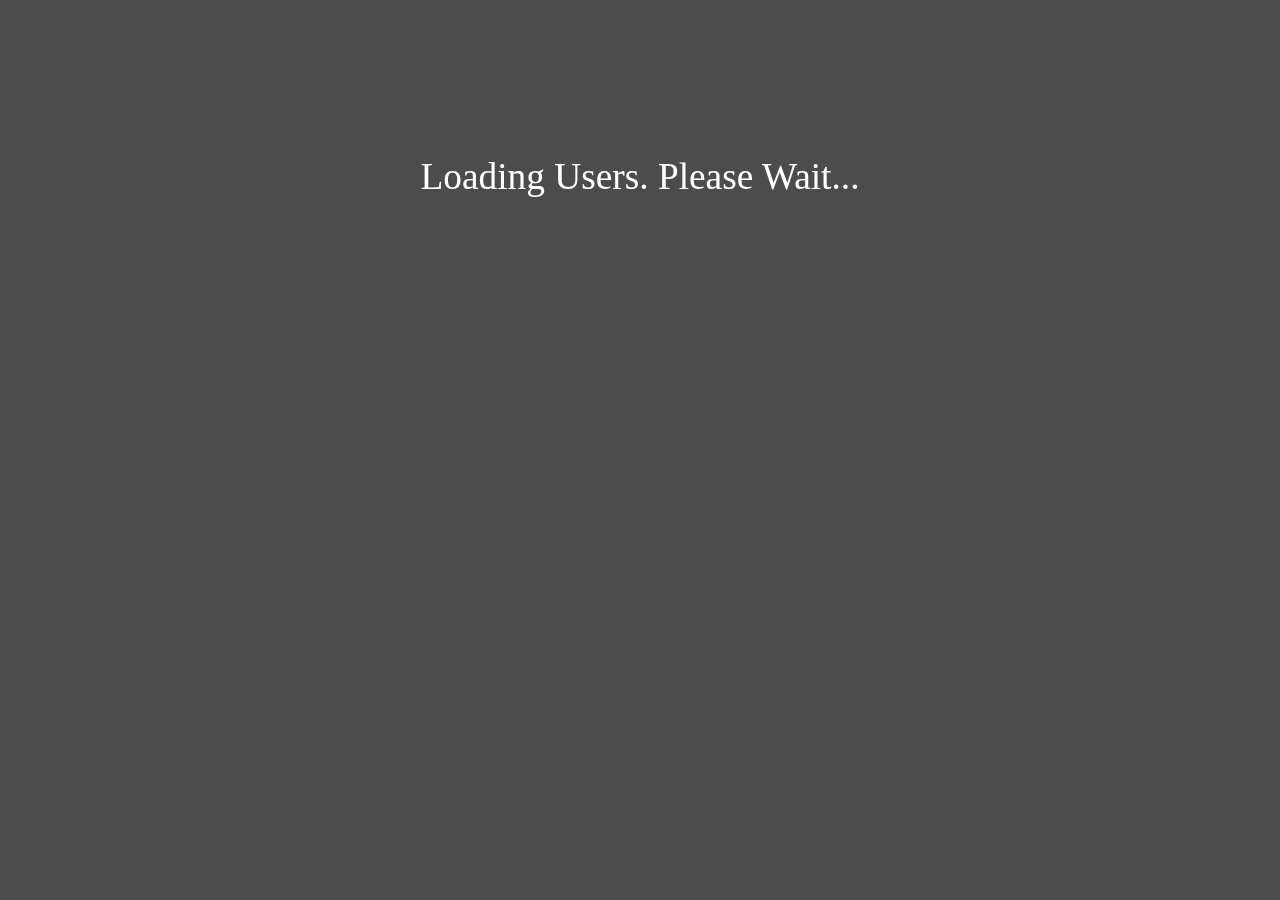
<file: admin.html>
﻿
<!DOCTYPE html>
<html>

    <head>
        <meta name="description" content="Child Rows">
        <title>Promotion Portal - Admin</title>
        <meta charset="utf-8" />
       
        <script src="scripts/jquery.min.js"></script>
        <script src="scripts/jquery.js"></script>
        <script src="scripts/bootstrap.min.js"></script>
        <script src="scripts/jquery.dataTables.min.js"></script>
         
        <script src="scripts/dataTables.buttons.min.js"></script>	
		<script src="scripts/buttons.html5.min.js"></script>
		<script src="scripts/jszip.min.js"></script>
        
        <link rel="stylesheet" href="css/daterangepicker.css">
        <link rel="stylesheet" href="css/daterangepicker2.css">
        <link rel="stylesheet" href="css/bootstrap.min.css">        
        <link rel="stylesheet" href="css/styles.css">
    	<link rel="stylesheet" href="css/rowdetails.css">
    	<link rel="stylesheet" href="css/clickable.css">    	
    	<link rel="stylesheet" href="css/datatables.min.css">
    	<link rel="stylesheet" href="css/buttons.dataTables.min.css">    	
 
    </head>

    <body>
		<div id="error" style="position:fixed; top:0;left:0; width:100%; height:100%; margin:auto;display:none;">
    		<div style="font-size:28pt; color:red; font-family:'Futura Bk BT'; width:800px;height:40px;text-align:center;margin:auto; margin-top:150px;">You are not authorised to view this page.</div>
    	</div>

    	<div id="homepage" style="display: none;">
			<div class="title" id="title4">Promotion Portal - Admin</div>
			
			<div class="container1" id="tab2" style="background: #70AD47; width:330px; display:block; margin-right:750px;">
				<div style="height:30px; padding-top:5px; float:left; width: 10px; margin-left:0px; border: 0px solid white; background:#70AD47;"></div>
				<div style="height:30px; padding-top:5px; float:left; text-align:center; width: 150px; background:white; margin-left:0px; border: 0px solid white; color:#70AD47;">User Profiles</div>
				<div style="height:30px; padding-top:5px; float:left; width: 10px; margin-left:0px; border: 0px solid white; background:#70AD47;"></div>
				<a onclick="viewList()"><div style="height:30px; padding-top:5px; float:left; text-align:center; width: 150px; margin-left:0px; border: 0px solid white; cursor:pointer; color:white;" onmouseover="this.style.background = 'white'; this.style.color = '#70AD47'" onmouseout="this.style.background = '#70AD47'; this.style.color = 'white'">View List</div></a>
				<div style="height:30px; padding-top:5px; float:left; width: 10px; margin-left:0px; border: 0px solid white; background:#70AD47;"></div>
			</div>
			<div class="container1" id="tab1" style="background: #70AD47; width:330px; display:none; margin-right:750px;">
				<div style="height:30px; padding-top:5px; float:left; width: 10px; margin-left:0px; border: 0px solid white; background:#70AD47;"></div>
				<a onclick="viewUsers()"><div style="height:30px; padding-top:5px; float:left; text-align:center; width: 150px; margin-left:0px; border: 0px solid white; cursor:pointer; color:white;" onmouseover="this.style.background = 'white'; this.style.color = '#70AD47'" onmouseout="this.style.background = '#70AD47'; this.style.color = 'white'">User Profiles</div></a>
				<div style="height:30px; padding-top:5px; float:left; width: 10px; margin-left:0px; border: 0px solid white; background:#70AD47;"></div>
				<div style="height:30px; padding-top:5px; float:left; text-align:center; width: 150px; background:white; margin-left:0px; border: 0px solid white; color:#70AD47;">View List</div>
				<div style="height:30px; padding-top:5px; float:left; width: 10px; margin-left:0px; border: 0px solid white; background:#70AD47;"></div>
			</div>
			
			<div class="container2" id="PP1" style="display: none;">
				<table width="100%" class="display" id="hrt" cellspacing="0"></table>
			</div> 
			<div class="container2" id="PP2" style="display:block; width: 1200px; margin-right: 325px;">
				<button onclick="addRow()">Add User</button>
				<table width="100%" class="display" id="adm" cellspacing="0"></table>
			</div>

			<div id="id05" class="modal2"> 
				<form name="addForm3" class="modal-content animate" style="font-family: Futura Md BT; width: 750px;" action="javascript:void(0);">
					<div class="imgcontainer">
					<span onclick="document.getElementById('id05').style.display='none'" class="close" title="Close Form" style="font-size:36pt; color:red;">&times;</span>
					</div>
					<div class="container">
						<div id="addNew" style="font-size: 16pt; color: black; font-family: Futura Md BT; display: none"><b>ADD NEW USER</b></div><div id="updateOld" style="font-size: 16pt; font-family: Futura Md BT; color: black; display: none"><b>UPDATE USER</b></div><br>
						<table style="font-family: Futura Md BT;">
							<tr>
								<td><label>Full Name&nbsp;</label></td>
								<!--td><textarea id="fullName" rows="1" cols="30" type="text" placeholder="FirstName LastName" onchange="popUser()"></textarea></td-->
								<td><input id="fullName" list="fName" name="fName" placeholder="Search Name" size="36" style="font-size: 9pt;" onchange="popUser()">
                                    <datalist id="fName" style="font-size: 9pt;">
										<option value='Abade, Frank (PMS/1C1) NLNGBNY'>
										<option value='Abadi, Goodluck (PCN/21) NLNGBNY'>
										<option value='Abakpa, James (PTI/41C3) NLNGBNY'>
										<option value='Abalu, Odufa (NSF/11) NSMLPHC'>
										<option value='Abam, Eno (LSS/2B11) NLNGBNY'>
										<option value='Abarugo, Ikechukwu (POS/13) NLNGBNY'>
										<option value='Abass, Adetoro (TIP/2) NLNGBNY'>
										<option value='Abass, Bashiru (PMN/411C) NLNGBNY'>
										<option value='Abass, Kamorudeen (PMS/6) NLNGBNY'>
										<option value='Abba-Gana, Abubakar (TES/3) NLNGBNY'>
										<option value='Abba-Gana, Fatima (ERG/11) NLNGPHC'>
										<option value='Abbey, Anthony (PCN/211C17) NLNGBNY'>
										<option value='Abbey, Anyemoniagha (PTM/211TC24) NLNGBNY'>
										<option value='Abbey, Cyril (PMF/2235C) NLNGBNY'>
										<option value='Abbey, James  (PCN/121C4) NLNGBNY'>
										<option value='Abbey, Jophiel (PE/BVC) NLNGPHC'>
										<option value='Abbey, Louis (PTI/41C4) NLNGBNY'>
										<option value='Abbey, Samuel (PS/INTERN) NLNGBNY'>
										<option value='Abbey, Soprinye (PTM/121TC2) NLNGBNY'>
										<option value='Abbey, Stanley (PMT/12) NLNGBNY'>
										<option value='Abdulahi, Garuba (PMN/411C) NLNGBNY'>
										<option value='Abdulazeez, Hammed (IMT/TARD) NLNGBNY'>
										<option value='Abdullahi, Abubakar (HRL/5X) RAISBNY'>
										<option value='Abdullahi, Anuoluwapo (FNC/25) NLNGPHC'>
										<option value='Abdullahi, Hafiz (NTP/71) NLNGPHC'>
										<option value='Abdullahi, Ibrahim (NTP/2331C) NLNGBNY'>
										<option value='Abdullahi, Idris (CMO/41) NLNGBNY'>
										<option value='Abdulmalik, Umar (PMT/24) NLNGBNY'>
										<option value='Abdulraheem, Mukaila  (PCI/3C1) NLNGBNY'>
										<option value='Abdulsalam, Musliu (POA) NLNGBNY'>
										<option value='Abdulwahab S. Ahmed (PIK/1) NLNGBNY'>
										<option value='Abdurrahman, Aminu (PMT/511) NLNGBNY'>
										<option value='Abe, Olujimisayo (CMP/1) NLNGABJ'>
										<option value='Abel-Tariah, Malcolm (PMN/31C15) NLNGBNY'>
										<option value='Abere, Atonye (NTP/4211C) NLNGBNY'>
										<option value='Abereton, Oromie (LSS/512) NLNGPHC'>
										<option value='Abilogun, Oluwole (PTM/131PT) NLNGBNY'>
										<option value='Abimiku J. Christopher (POD) NLNGBNY'>
										<option value='Abinoro, Robinson (CPM/351C) NLNGBNY'>
										<option value='Abiola, Olamide (PMS/41C11) NLNGBNY'>
										<option value='Abiola-Ige, Gbemisola (PSM/6) NLNGPHC'>
										<option value='Abioye, Bamidele (LGS/22) NLNGPHC'>
										<option value='Abiriba,  Ndubueze (PIQ/432C) NLNGBNY'>
										<option value='Abode, Fidelis (PMT/NNPC18) NLNGBNY'>
										<option value='Aboderin, Samson (PIR/2) NLNGBNY'>
										<option value='Abodike, Emmanuel (TFF/11C) NLNGBNY'>
										<option value='Aboki, Umar (PCO/2) NLNGBNY'>
										<option value='Abolarin, MIchael (PMS/1MA15) NLNGBNY'>
										<option value='Abolarin, Philip (TEA/222C) NLNGBNY'>
										<option value='Abolo, Iniperitiari (PMT/51) NLNGBNY'>
										<option value='Abolo, Thompson (PMT/51) NLNGBNY'>
										<option value='Abonyi, Okechukwu (PMI/2) NLNGBNY'>
										<option value='Abosede-Brown, Iyinola (TIP/21C) NLNGPHC'>
										<option value='Abraham, Peter (PMS/1MA43) NLNGBNY'>
										<option value='Abubakar, Bature (CSS/517C) NLNGBNY'>
										<option value='Abubakar, Lawal (TEP/4) NLNGBNY'>
										<option value='Abubakar, Mansur (PCO/45) NLNGBNY'>
										<option value='Abubakar, Tasiu (POB/117) NLNGBNY'>
										<option value='Abugu, Sabastine (PMS/41C13) NLNGBNY'>
										<option value='AbujaIDCard, Security (CSS/CD4) NLNGABJ'>
										<option value='Abusi, Amabibi  (PII/168C) NLNGBNY'>
										<option value='Abusi, Nimi (PMS/1MO8) NLNGBNY'>
										<option value='Achara, Miriam (IMT/ITCSM) NLNGBNY'>
										<option value='Achilefu, Christopher (LSS/1P11) NLNGPHC'>
										<option value='Achilefu, Maduabughichi (TIP/11C) NLNGPHC'>
										<option value='Adacha, Sunday (NSE/12) NSMLBNY'>
										<option value='Adagache, Ajene (POD/11D) NLNGBNY'>
										<option value='Adah, Paul (POS/52A) NLNGBNY'>
										<option value='Adakole, Abel (LSS/2A12) NLNGLAG'>
										<option value='Adamu, Aminu (HRE/NNPC/XP) NLNGPHC'>
										<option value='Adamu, Gideon (POC/117) NLNGBNY'>
										<option value='Adamu, Jibrilla (CPM/54) NLNGPHC'>
										<option value='Adaramola A. Jacob (TFI) NLNGBNY'>
										<option value='Adasi, Sunday (PMS/CS3) NLNGBNY'>
										<option value='Ade, Olabisi (MD/0) NLNGPHC'>
										<option value='Adebayo, Adeleke S. (IMT/BCX2) NLNGPHC'>
										<option value='Adebayo, Kudrat (POL/2) NLNGBNY'>
										<option value='Adebayo, Monica (POC/117) NLNGBNY'>
										<option value='Adebayo, Oluwatoyin (ESD/24) NLNGBNY'>
										<option value='Adebayo, Sulaimon (CMA/31) NLNGABJ'>
										<option value='Adebisi, Ayobami (PMS/1MO12) NLNGBNY'>
										<option value='Adebisi, Babatunde (PCO/4) NLNGBNY'>
										<option value='Adebiyi, Oluwagbenga (HSE/51B5) NLNGBNY'>
										<option value='Adebola, Rasheed (PTM/121ST) NLNGBNY'>
										<option value='Adedapo, Sunday (PTD/2) NLNGBNY'>
										<option value='Adedeji, Adeoluwa (CAA/3) NLNGPHC'>
										<option value='Adedipe, Oluwaseun (PTM/131T) NLNGBNY'>
										<option value='Adediwura, Abel (ESD/111C2) NLNGBNY'>
										<option value='Adeduntan, Ademola (POS/21) NLNGBNY'>
										<option value='Adegbola, Adeola (PMS/41C34) NLNGBNY'>
										<option value='Adegbola, Jamiu (LSS/1P13) NLNGPHC'>
										<option value='Adegboyega, Adebayo (TPI/21) NLNGPHC'>
										<option value='Adegboyega, Adesoji (TPP/11) NLNGBNY'>
										<option value='Adegeye, Adekunle (TPI/31C4) NLNGBNY'>
										<option value='Adejoro, Titus (PMS/CF) NLNGBNY'>
										<option value='Adekanye, Festus (POD/117) NLNGBNY'>
										<option value='Adekanye, Moyosore (PGC/11) NLNGBNY'>
										<option value='Adekoya, Adebowale (PIQ/21) NLNGBNY'>
										<option value='Adekoya, Oladipo (HSE/2) NLNGBNY'>
										<option value='Adekunle, Adebisi (PMW/12) NLNGBNY'>
										<option value='Adekunle, John (LSS/3B15) NLNGBNY'>
										<option value='Adekunle, Shamsideen (PMS/312C1) NLNGBNY'>
										<option value='Adekwu, Omochi (PSM) NLNGBNY'>
										<option value='Adeleke, Joseph (PIC/12C) NLNGBNY'>
										<option value='Adeleye, Adeyemi (CPM/2) NLNGBNY'>
										<option value='Adeleye, Ayodimeji (PMW/311CT) NLNGBNY'>
										<option value='Adeleye, Olurotimi (PIC/31) NLNGBNY'>
										<option value='Adeleye, Omokheoa (PCB/1) NLNGBNY'>
										<option value='Adelola, Taiwo (ESD/1/AMF1) NLNGBNY'>
										<option value='Ademeso, Oladipo (PMW/61C5) NLNGBNY'>
										<option value='Ademeso, Oluwafemi  (PCN/132CT3) NLNGBNY'>
										<option value='Aden, Happiness (PMT/31AB1) NLNGBNY'>
										<option value='Adenikan, Gabriel (PMS/1MP3) NLNGBNY'>
										<option value='Adeniran, Kayode (CSS/232C) NLNGBNY'>
										<option value='Adeniyi T. Peter (CPL/31) NLNGPHC'>
										<option value='Adenrele, Bayo (TF) NLNGBNY'>
										<option value='Adenubi, Abayomi (POC/21R) NLNGBNY'>
										<option value='Adeosun, Olufemi (HSE/51SSC) NLNGBNY'>
										<option value='Adepoju, A. Moses (NTP/23) NLNGBNY'>
										<option value='Aderemi, Ayodeji (POS/421) NLNGBNY'>
										<option value='Aderemi, Jumoke (FNT/3) NLNGPHC'>
										<option value='Aderogba, Ibrahim (PMS/41C1) NLNGBNY'>
										<option value='Adesanwo, Adeyemi (HRL/524E) RAISBNY'>
										<option value='Adesanya, Adewale (TPS/22) NLNGPHC'>
										<option value='Adesanya, Olayemi (FNC/22) NLNGPHC'>
										<option value='Adesegun, Abimbola (IMT/13) NLNGBNY'>
										<option value='Adesina, Adedoyin (HRO/11) NLNGBNY'>
										<option value='Adesina, Ezekiel (CPL/3) NLNGPHC'>
										<option value='Adesua, Michael (POB/215) NLNGBNY'>
										<option value='Adesuji, Adedoyin (TPC/3C6) NLNGPHC'>
										<option value='Adetayo, Adeniyi (IMT/ATL) NLNGPHC'>
										<option value='Adetula, Babatunde (PSU/11) NLNGBNY'>
										<option value='Adetunji, Akintunde (CPL) NLNGPHC'>
										<option value='Adewale, Akeem (CPM/19A1C) NLNGBNY'>
										<option value='Adewale, Elizabeth (HRL/522B) RAISBNY'>
										<option value='Adewale, Solomon (PMS/1C6) NLNGBNY'>
										<option value='Adewumi, Badewa (POB/2) NLNGBNY'>
										<option value='Adewuyi, Kehinde (LSS/31) NLNGPHC'>
										<option value='Adeyemi, Abiola (FNC/41) NLNGPHC'>
										<option value='Adeyemi, Ayodele (PTI/41) NLNGBNY'>
										<option value='Adeyemi, Olayiwola (IMT/7OCML3) NLNGPHC'>
										<option value='Adeyemi, Olufemi (TPP/31) NLNGBNY'>
										<option value='Adeyemi, Taiwo (HRL/5X) RAISBNY'>
										<option value='Adeyemi, Yemi (ERP/2) NLNGPHC'>
										<option value='Adeyemi-Ojo, Adeyemi (PMT/31) NLNGBNY'>
										<option value='Adeyemo, Bamidele (HRL/523B) RAISBNY'>
										<option value='Adeyemo, Timothy (NSM/51B) NSMLPHC'>
										<option value='Adeyoriju, Adedotun (ESD/11/FMX/12) NLNGBNY'>
										<option value='Adiele, Melvin (PMN/31C13) NLNGBNY'>
										<option value='Adigun, Elijah (IMT/iTC21) NLNGPHC'>
										<option value='Adigun, Joshua (HSE/5XXX) NLNGBNY'>
										<option value='Adjunuwhie, Simon (HSE/62C2) NLNGBNY'>
										<option value='Adjuya, Erhiga (POC/117) NLNGBNY'>
										<option value='Admin, Internetweb (IMT/5W) NLNGPHC'>
										<option value='Admin, NSML (NSML/Admin) NSMLPHC'>
										<option value='Administrator, DAIIK (ESD/DAIIK) NLNGBNY'>
										<option value='Administrator,SAP (SAP/ADMIN) NLNGPHC'>
										<option value='Adodo, Osagie (PCM/132PT) NLNGBNY'>
										<option value='Adoga, Sunday (TPC/1C1) NLNGBNY'>
										<option value='Adomako, Richard (HRE/4) NLNGPHC'>
										<option value='Adonye, Tolofari (HSE/1C11) NLNGBNY'>
										<option value='Adrados, Allan  (PCN/111C1) NLNGBNY'>
										<option value='Adu, Ejiro (ESD/BVC) NLNGPHC'>
										<option value='Adu, John (PTM/211PT) NLNGBNY'>
										<option value='Adu, Sylvester (CSS/5) NLNGBNY'>
										<option value='Adudu, Bugh (POD/1) NLNGBNY'>
										<option value='Aduku, Victor (POC/113) NLNGBNY'>
										<option value='Aduura, Ophilia-Tammy (ERP/31) NLNGPHC'>
										<option value='Aduye, Charles  (PCN/221C6) NLNGBNY'>
										<option value='Afangide, Idongesit (CMO/23) NLNGBNY'>
										<option value='Afengbai, Bose (ESD/32) NLNGBNY'>
										<option value='Afi, Ohwoyovwe (HSE/52SSD) NLNGPHC'>
										<option value='Afolabi, Ajiboye (SGA) NLNGPHC'>
										<option value='Afolabi, Dayo (PCA) NLNGBNY'>
										<option value='Afolabi, Olufemi (TPD/1C2) NLNGBNY'>
										<option value='Afolabi, Samuel (PIR) NLNGBNY'>
										<option value='Afolabi, Taiwo (HRL/5XX) RAISBNY'>
										<option value='Afolabi-Adeaga, Peter (HSE/51FC) NLNGBNY'>
										<option value='Afolalu, Elijah (CPM/331C) NLNGBNY'>
										<option value='Afolami, Philip (ERP/21) NLNGPHC'>
										<option value='Afolayan, Ademola (FNS/31C1) NLNGPHC'>
										<option value='Afolayan, Olufemi (HSE/7) NLNGBNY'>
										<option value='Afuberoh, Chris (CPM/3) NLNGBNY'>
										<option value='Afuda, Cedric (TPI/33C2) NLNGBNY'>
										<option value='Aga I. Benjamin I. (PCN/11) NLNGBNY'>
										<option value='Aga, Wuraola (FNR/11) NLNGPHC'>
										<option value='Agada, Theophilus (PMS/52C1) NLNGBNY'>
										<option value='Agam, Emmanuel (POA/119) NLNGBNY'>
										<option value='Agangan, Segun (CPM/251C) NLNGPHC'>
										<option value='Agbabiaka-Onugha, Titilope (CMO/22) NLNGBNY'>
										<option value='Agbagwara, Mathias (ESD/22C11) NLNGBNY'>
										<option value='Agbaje, Aderinsola (CSS/41) NLNGPHC'>
										<option value='Agbaragu, Daniel (PIQ/513C) NLNGBNY'>
										<option value='Agbayi, Emeka (ERP/3) NLNGPHC'>
										<option value='Agbodjan, Henry (NSH) NSMLPHC'>
										<option value='Agbogun, John (HSE/52FT4) NLNGPHC'>
										<option value='Agbon, Aileon (CPM/22C1) NLNGPHC'>
										<option value='Agbonifo, O. Theophilus (PMS/4) NLNGBNY'>
										<option value='Agbonkhese, Kennedy (HRE) NLNGPHC'>
										<option value='Agboola S. Oladeji (CAA) NLNGPHC'>
										<option value='Agboola, Joshua (HSE/51B7) NLNGBNY'>
										<option value='Agboola, Martins (IMT/PTL) NLNGBNY'>
										<option value='Agboro, Henry (PMN/311C) NLNGBNY'>
										<option value='Agborubere, Ferdinand (TPC/16C5) NLNGBNY'>
										<option value='Agbroko, Johnson (ESD/21C2) NLNGBNY'>
										<option value='Agbuke, John ( PMN/21C) NLNGBNY'>
										<option value='Aghanti, Chukwuka (PCN/211PT) NLNGBNY'>
										<option value='Aghaunor, Franklin (PIK/34) NLNGPHC'>
										<option value='Agoziem, Lynda (CPM/313C) NLNGBNY'>
										<option value='Agu, Chinasa (CAA/CPL/0C) NLNGPHC'>
										<option value='Agu, Chinelo (IMT/iTC1) NLNGBNY'>
										<option value='Agu, Osondu (CMO/1C) NLNGBNY'>
										<option value='Agu, Udochukwu (TPD/1C8) NLNGPHC'>
										<option value='Agugua, Chika (IMT/BCX5) NLNGPHC'>
										<option value='Aguh, N. Julie (ESD/22C8) NLNGBNY'>
										<option value='Agunloye, Oyinola (CAA/41C) NLNGBNY'>
										<option value='Aguomba, Wisdom (NST/11D) NLNGBNY'>
										<option value='Aguye, Mercy (PGI/1) NLNGBNY'>
										<option value='Agwazia, Uche (PMW/61C6) NLNGBNY'>
										<option value='Agwuncha, Chidubem (CMM/41) NLNGABJ'>
										<option value='Agwunobi, Anwuli (NTP/61) NLNGPHC'>
										<option value='Ahmad, Kabiru (HSE/42) NLNGBNY'>
										<option value='AHMAD, NASIR (NSML/CREW) NSMLBNY'>
										<option value='Ahmadu, Ibrahim (POA/117) NLNGBNY'>
										<option value='Ahmed , Aliyu (NTP/621) NLNGBNY'>
										<option value='Ahmed, Abdulkadir (NS) NSMLPHC'>
										<option value='Ahmed, Dawood (ERC/2C3) NLNGPHC'>
										<option value='Ahmed, Murtala (HSE/21) NLNGBNY'>
										<option value='Aholu, Boomni (HRL/511B) RAISBNY'>
										<option value='Ahonkhai, Ifidon (PIE/21) NLNGBNY'>
										<option value='Ahube, Okey (TPS/31) NLNGBNY'>
										<option value='Ahuchaogu, Udochi (PGC/2) NLNGBNY'>
										<option value='Ahwieh, Erhieyovwe (PMT/32A1) NLNGBNY'>
										<option value='Aigbedion, Edward (PCI/2) NLNGBNY'>
										<option value='Aimufua, Emmanuel (PTM/211TC17) NLNGBNY'>
										<option value='Aitanun, Daniel (PM/SIWES) NLNGBNY'>
										<option value='Aitanun, Eromhonsele (CMO/31D) NLNGBNY'>
										<option value='Aiteobhor, Ikhuoria (PIC/4) NLNGPHC'>
										<option value='Aiyedun, Dada (TPC/14) NLNGBNY'>
										<option value='Aiyedun, Kayode (IMT/33) NLNGPHC'>
										<option value='Aiyejuro, Samson (FNR) NLNGPHC'>
										<option value='Ajanaku, Olatunji (IMT/6SP1) NLNGPHC'>
										<option value='Ajani, Adekunle (POD/11R) NLNGBNY'>
										<option value='Ajani, Najeem (FNT/1) NLNGPHC'>
										<option value='Ajani, Olalekan (NTP/232) NLNGBNY'>
										<option value='Ajani, Olurotimi (CMB/2) NLNGBNY'>
										<option value='Ajayi, Ayodele (PMN/411C2) NLNGBNY'>
										<option value='Ajayi, Michael (ERN/11) NLNGPHC'>
										<option value='Ajayi, Oluwaseyi (PSC/1) NLNGBNY'>
										<option value='Ajayi, Samuel (BIM/42) NLNGBNY'>
										<option value='Ajeigbe, Emma-Best (ESD/3B6) NLNGBNY'>
										<option value='Ajeigbe, Olugbenga (LSS/1BW2) NLNGBNY'>
										<option value='Ajekwu, Adaora (CMB/1) NLNGABJ'>
										<option value='Ajewole, Grateful (CPM/18) NLNGPHC'>
										<option value='Ajibade, Ayodele (TEA/3) NLNGBNY'>
										<option value='Ajiboye,  Isaiah (PIQ/512C) NLNGBNY'>
										<option value='Ajiduah, May (CMO/0C) NLNGBNY'>
										<option value='Ajie, Chinedum (PMS/W9) NLNGBNY'>
										<option value='Ajimmy, Gerald (CPL/21) NLNGPHC'>
										<option value='Ajogu, Bonaventure (HSE/71C2) NLNGBNY'>
										<option value='Ajulibe, Daniel (TPS/4C4) NLNGBNY'>
										<option value='Ajuonuma, Emmanuel (PMA/121C2) NLNGBNY'>
										<option value='Aka, Jerry (ESD/13F5) NLNGPHC'>
										<option value='Akabusi, Martin (POD/114) NLNGBNY'>
										<option value='Akada, A. Nsisong (CSS/231AV2) NLNGBNY'>
										<option value='Akadakpo, Jude (FNC/21) NLNGPHC'>
										<option value='Akade A. Solace (PMS) NLNGBNY'>
										<option value='Akamo, Seyi  (IMT/7CMGT) NLNGPHC'>
										<option value='Akano, Michael (POL/32) NLNGBNY'>
										<option value='Akapa, Temisan (TEA/12C) NLNGBNY'>
										<option value='Akarolo, Sandra (PCA/3) NLNGBNY'>
										<option value='Akataka, Edafe (ESD/13F1) NLNGPHC'>
										<option value='Akazua, Chijioke (PMS/41C15) NLNGBNY'>
										<option value='Akhimien, Christian (PMW/13C) NLNGBNY'>
										<option value='Akiba-Eyo, Christopher (HRL/522C) RAISBNY'>
										<option value='Akinbobola, Olamide  (TPI/2) NLNGBNY'>
										<option value='Akinbobola, Olumide (TPI/2) NLNGBNY'>
										<option value='Akinboboye, Israel (PMD/111C4) NLNGBNY'>
										<option value='Akinboboye, Segun (POA/117) NLNGBNY'>
										<option value='Akinbolusire, Noah (POA/112) NLNGBNY'>
										<option value='Akinduro, Joseph (CM/0C) NLNGABJ'>
										<option value='Akingbade, Oluwaseun (TPI/22) NLNGBNY'>
										<option value='Akingbogun, Okikiola (PIQ/1) NLNGBNY'>
										<option value='Akingboye, Ayodele (POB/11J) NLNGBNY'>
										<option value='Akinlabi, Charles (NTP/24) NLNGBNY'>
										<option value='Akinlade, Akinfolarin (PCO/41) NLNGBNY'>
										<option value='Akinlamilo, Moji (HRL/11) NLNGPHC'>
										<option value='Akinnawo, Oladipo (LSS/33) NLNGPHC'>
										<option value='Akinola, Akinkunmi (NTP/5) NLNGBNY'>
										<option value='Akinola, Akintomi (PMS/11) NLNGBNY'>
										<option value='Akinola, Kehinde (TA/1) NLNGPHC'>
										<option value='Akinrodoye, Ibidapo (PTM/111ST) NLNGBNY'>
										<option value='Akinsanya, Michael (PMT/11A) NLNGBNY'>
										<option value='Akinsoyinu, Johnson (POL/SGS2) NLNGBNY'>
										<option value='Akinsulire, Raphael (PTI/21) NLNGBNY'>
										<option value='Akintayo, Kunle (FNT/3C1) NLNGPHC'>
										<option value='Akinwonmi, Oluwole (PIK/21) NLNGBNY'>
										<option value='Akinyele, Olubankole (NTP/132) NLNGPHC'>
										<option value='Akinyemi, Gabriel (POD/111) NLNGBNY'>
										<option value='Akodu, Shamsudeen (PTM/211TC15) NLNGBNY'>
										<option value='Akoh, Ajogwu (TP/TE/0C) NLNGBNY'>
										<option value='Akoh, Naomi (HRL/521C) RAISBNY'>
										<option value='Akoja, Paul (POS/43) NLNGBNY'>
										<option value='Akokwu, Victor (POD/119) NLNGBNY'>
										<option value='Akomakowe, Scott (HSE/51C2) NLNGBNY'>
										<option value='Akpadu, Ubile (HSE/61C1) NLNGBNY'>
										<option value='Akpaebo, Unyime (PMN/31C14) NLNGBNY'>
										<option value='Akpan, Dominic (ESD/13M3) NLNGPHC'>
										<option value='Akpan, Iniobong (PMS/43RO6) NLNGBNY'>
										<option value='Akpan, John (TES/1) NLNGBNY'>
										<option value='Akpan, Ndifreke (PIR/64) NLNGBNY'>
										<option value='Akpan, Samuel (POS/52B) NLNGBNY'>
										<option value='Akpan, U. John (POB/111) NLNGBNY'>
										<option value='Akpan, Veronica (IMT/7/GRCL1) NLNGPHC'>
										<option value='Akpasu, Sidney (IMT/iTC26) NLNGBNY'>
										<option value='Akperi, Okpetoritse (NSF/1C1) NLNGPHC'>
										<option value='Akpomudjere, Oghenevwede (POD/118) NLNGBNY'>
										<option value='Akponovo, Solomon (PMW/311CT) NLNGBNY'>
										<option value='Akpore, Talard (PMT/635F) NLNGBNY'>
										<option value='Akpuokwe, Arize (NTP/81) NLNGBNY'>
										<option value='Akubuiro, Williams (TPI/31C1) NLNGBNY'>
										<option value='Akueshi, Iheanyi (TPD/1C1) NLNGBNY'>
										<option value='Akujobi, Tochukwu (HRL/5X) RAISBNY'>
										<option value='Akuroma, Ibifubara S.  (PCN/221C1) NLNGBNY'>
										<option value='Akwa, Richard (HSE/51F3) NLNGBNY'>
										<option value='Akwuiwu, Bernard (POB/118) NLNGBNY'>
										<option value='Al Harthy, Saif (HSE/13) NLNGBNY'>
										<option value='AL RIYAMI, Fareed (ESD/22) NLNGBNY'>
										<option value='Alabi, Peter (PMW/33T) NLNGBNY'>
										<option value='Alabo, Benjamin (TEA/22C) NLNGBNY'>
										<option value='Alabo, Progress (POD/117) NLNGBNY'>
										<option value='Alade, Tolulope (PTM/221TC7) NLNGBNY'>
										<option value='Alagoa, Joseph (CS) NLNGPHC'>
										<option value='Alanso, Christopher (PMS/7IN1) NLNGBNY'>
										<option value='Alao, Gbolahan (HSE/225C) NLNGPHC'>
										<option value='Alaputa, Julius (PMC/121C1) NLNGBNY'>
										<option value='Alaribe , Stanley (PMT/632XE) NLNGBNY'>
										<option value='Alatoru, Itekena (TPI/37) NLNGBNY'>
										<option value='Alberganti, Chiara (NTP/70) NLNGBNY'>
										<option value='Albert, Kris (ESD/22C14) NLNGBNY'>
										<option value='Alee, Bright (PMS/8A23) NLNGBNY'>
										<option value='Alegba, Emmanuel (TEA/227C) NLNGBNY'>
										<option value='Alele, Solomon (ESD/22C14) NLNGBNY'>
										<option value='Aletile, Rotimi (POD/116) NLNGBNY'>
										<option value='Aletor, Haliru (HR/0C) NLNGPHC'>
										<option value='Alex-Hart, Curtis (HRL/46) NLNGBNY'>
										<option value='Alfa, Ahmed (POD/2) NLNGBNY'>
										<option value='Ali, Abdulwahab (NST/12C) NSMLPHC'>
										<option value='Ali, Chiemela (TPS/2C2) NLNGBNY'>
										<option value='Ali, Christian  (HSE/52FT5) NLNGPHC'>
										<option value='Ali, Jamiu (PMF/13) NLNGBNY'>
										<option value='Ali, Ramat (POS/5B) NLNGBNY'>
										<option value='Alibo, Edwin (TPC/1C4) NLNGBNY'>
										<option value='Al-Ihekwaba, Chidindu (IMT/7PJL) NLNGPHC'>
										<option value='Aliu, Alexander  (PIQ/434C) NLNGBNY'>
										<option value='Aliu, Gbenga (NST/11E) NSMLPHC'>
										<option value='Allagoa J. Charles (PGI/2) NLNGBNY'>
										<option value='Allagoa, Anthony (TPC/16) NLNGPHC'>
										<option value='Allaputa, Becky (ESD/SPT/2) NLNGBNY'>
										<option value='Allaputa, Justice (PCN/211C5) NLNGBNY'>
										<option value='Allaputa, Justus (PCN/211C5) NLNGBNY'>
										<option value='Allaputa, Stephen (PTM/211TC18) NLNGBNY'>
										<option value='Allaputa, Tonye (PM/BVC) NLNGPHC'>
										<option value='Allaputa, Victoria (TEA/111C) NLNGBNY'>
										<option value='Alliance, Nexus (PMS/41C6) NLNGBNY'>
										<option value='Allison, Abraham (PCN/111C3) NLNGBNY'>
										<option value='Allison, Ala (PMS/23WA) NLNGBNY'>
										<option value='Allison, Benita (PMW/121CFW) NLNGBNY'>
										<option value='Allison, Collins (PCM/132CT2) NLNGBNY'>
										<option value='Allison, Dagoari (CPM/12X1I) NLNGBNY'>
										<option value='Allison, Data (CMO/32D) NLNGBNY'>
										<option value='Allison, Emmanuel (ESD/SIWES) NLNGBNY'>
										<option value='Allison, Eric (PMS/7R1) NLNGBNY'>
										<option value='Allison, Grant (CPM/344C2) NLNGBNY'>
										<option value='Allison, Ibigoni (TEA/242C) NLNGBNY'>
										<option value='Allison, Kate (ERC/FNB/0C) NLNGBNY'>
										<option value='Allison, Melvin (PMN/411C1) NLNGBNY'>
										<option value='Allison, Randolph (LSS/1B18) NLNGBNY'>
										<option value='Allison, Sodienye (HSE/51E4) NLNGBNY'>
										<option value='Allison, Stanley (PTM/211TC19) NLNGBNY'>
										<option value='Allison, Tamunoiyowuna (PMF/2146C) NLNGBNY'>
										<option value='Allwell-Brown, B. Karama (IMT/75) NLNGPHC'>
										<option value='Allwell-Brown, Diepiri (PTM/231TT) NLNGBNY'>
										<option value='Allwell-Brown, Gbamasoye (LSS/4C4) NLNGBNY'>
										<option value='Allwell-Brown, Inye (NTP/233) NLNGPHC'>
										<option value='Allwell-Brown, Victor (NTP/423C) NLNGBNY'>
										<option value='AlMustapha, Mohammed (HSE/51A6) NLNGBNY'>
										<option value='Altraide, Ego (FNC/5) NLNGPHC'>
										<option value='Aluko, Olumuyiwa (NTP/12) NLNGBNY'>
										<option value='Aluko, Oluyemisi (HRL/511A) RAISBNY'>
										<option value='Aluya, Anthony (PMS/51C) NLNGBNY'>
										<option value='Amachree B. Ipalibo (TPS/53) NLNGBNY'>
										<option value='Amachree E. Abiye (CMO/1C1) NLNGBNY'>
										<option value='Amadi, Chinedu (PMW/61C7) NLNGBNY'>
										<option value='Amadi, Emem (HSE/1C13) NLNGBNY'>
										<option value='Amadi, Larry (HSE/522C) NLNGPHC'>
										<option value='Amadi, Nengi (ERP/11) NLNGPHC'>
										<option value='Amadi, Ngozi (FN/0C) NLNGPHC'>
										<option value='Amadi, Samuel (HSE/52SSB) NLNGPHC'>
										<option value='Amadi, Smart (PTM/221TC2) NLNGBNY'>
										<option value='Amadi, Tamunotonye  (ESD/3C4) NLNGPHC'>
										<option value='Amadi, Temple (PMT/51QA) NLNGBNY'>
										<option value='Amadiegwu, Nnamdi (PGM/412C) NLNGPHC'>
										<option value='Amadike, Kenneth (PTM/211TC22) NLNGBNY'>
										<option value='Amaechi, Emmanuel (PMT/22A) NLNGBNY'>
										<option value='Amaechi, Innocent (PMS/23RWB) NLNGBNY'>
										<option value='Amaechina, ThankGod (PTM/221) NLNGBNY'>
										<option value='Amah, Ekene (IMT/iTC34) NLNGPHC'>
										<option value='Amah, Julius David (ESD/21C3) NLNGBNY'>
										<option value='Amakiri, Gerald (HSE/INTERN) NLNGBNY'>
										<option value='Amali, Joseph (ESD/14) NLNGABJ'>
										<option value='Amao , Joshua (NLNG/COOP) NLNGBNY'>
										<option value='Amaobi , Festus (PMS/1MD3) NLNGBNY'>
										<option value='Amarah, Ezinne (PMS/41C32) NLNGBNY'>
										<option value='Amaugo, Henry (IMT/ATL) NLNGPHC'>
										<option value='Amaukwu, Augustine (PMT/51S2) NLNGBNY'>
										<option value='Ambrose, Ene (TPS/56C) NLNGBNY'>
										<option value='Ambulance, Technicians (CMO/5xCSS) NLNGBNY'>
										<option value='Amen, Kingsley (TPC/15C1) NLNGBNY'>
										<option value='Amietubodie, Collins (ESD/3B3) NLNGBNY'>
										<option value='Amini-Philips, Adaobu (FNC/3) NLNGPHC'>
										<option value='Amire, Taiwo (POL/SGS7) NLNGBNY'>
										<option value='Amonieofori, Kingsley (PTM/211TC2) NLNGBNY'>
										<option value='Amonieofori, Maureen (POS/12C5) NLNGBNY'>
										<option value='Amonieofori, Victor (PMF/2242C) NLNGBNY'>
										<option value='Amos, Augustine (IMT/ITC42) NLNGPHC'>
										<option value='Amos, Udensi (PMI/112C1) NLNGBNY'>
										<option value='Amos, Udo (IMT/23C2) NLNGBNY'>
										<option value='Amos-Uhegbu, Chinweuba (PCI) NLNGBNY'>
										<option value='Amuluche, Walter (ESD/111C1) NLNGBNY'>
										<option value='Amuneke, Benjamin (PMS/52C22) NLNGBNY'>
										<option value='Amuno, Uzezi (TPS/6C2) NLNGBNY'>
										<option value='Amuta, Ote  (PII/171C) NLNGBNY'>
										<option value='Anaesthetist, Locum (CMO/1DC) NLNGBNY'>
										<option value='Anamu, Elijah (PMW/311CT) NLNGBNY'>
										<option value='Anand, Amit (NTP/721D) NLNGBNY'>
										<option value='Anasiudu, Vitalis (NTP/182) NLNGBNY'>
										<option value='Anayo, Raphael (ESD/11FMX) NLNGBNY'>
										<option value='Andrew S. Onuoha (PIM/2) NLNGBNY'>
										<option value='Andrew, ThankGod (FNC/4C6) NLNBNY'>
										<option value='Anemeje, Joshua (NTP/8) NLNGBNY'>
										<option value='Anene, Promo (CPM/12) NLNGPHC'>
										<option value='Aneru, Suleman (PIR/31) NLNGBNY'>
										<option value='Angweh, Damian (TFF/41C) NLNGBNY'>
										<option value='Ani N. Chikwendu (PMN/1) NLNGBNY'>
										<option value='Ani, Augustine (TPD/11) NLNGPHC'>
										<option value='Ani, Christopher (TPI/12C3) NLNGBNY'>
										<option value='Aniagoh, Victor (PMT/15A) NLNGBNY'>
										<option value='Ani-Dickson, Victor (POD/118) NLNGBNY'>
										<option value='Anifowoshe, Folayemi (CMM/3) NLNGABJ'>
										<option value='Anih, Onyekaozulu (HRE/42) NLNGPHC'>
										<option value='Animashaun, Chioma (CAA/12) NLNGPHC'>
										<option value='Animashaun, Mavis (CMA) NLNGABJ'>
										<option value='Anizor, Eze (CSS/511C) NLNGBNY'>
										<option value='Anolue, Harrison (POD/118) NLNGBNY'>
										<option value='Anowi, Nnamdi (PC) NLNGBNY'>
										<option value='Anozia, Albright (PS/INTERN) NLNGBNY'>
										<option value='Anthony, Emmanuel (ESD/11/FMX) NLNGBNY'>
										<option value='Anthony, Ogbabor (PMI/112C2) NLNGBNY'>
										<option value='Anucha, Mercy (HRL/5X) NLNGBNY'>
										<option value='Anucha, Nnaemeka (NTP/4422C) NLNGBNY'>
										<option value='Anukanti, Moses (HSE/52FT4) NLNGPHC'>
										<option value='Anumnu, Uchenna  (FNC/1C1) NLNGPHC'>
										<option value='Anurukem, Chinyere (ERC/21) NLNGPHC'>
										<option value='Anusonwu, Edwina (HRL/521E) RAISBNY'>
										<option value='Anwana, Bassey (FNL/2) NLNGPHC'>
										<option value='Anwanwan, Bright (PMS/1MP11) NLNGBNY'>
										<option value='Anya K. Anya (POA/1) NLNGBNY'>
										<option value='Anyachor, Chijioke (PMN/21) NLNGBNY'>
										<option value='Anyachor, Ekene (PCN/111PT) NLNGBNY'>
										<option value='Anyaegbu, Michael (IMT/22C3) NLNGPHC'>
										<option value='Anyaeze, Daniel (POB/118) NLNGBNY'>
										<option value='Anyanwu, Alexander (PMS/51H2) NLNGBNY'>
										<option value='Anyanwu, Chidinma (CMS/11) NLNGABJ'>
										<option value='Anyanwu, Happiness (LSS/2B12) NLNGBNY'>
										<option value='Anyanwu, Kenneth (PMW/61C) NLNGBNY'>
										<option value='Anyanwu, Kingsley (ESD/FMX/22) NLNGBNY'>
										<option value='Anyaoku, Nodebechukwu (NSF/21) NSMLPHC'>
										<option value='Anyebo, Frederick (TPD/3C4) NLNGBNY'>
										<option value='Apiafi, Sodienye (PMS/CH7) NLNGBNY'>
										<option value='Aprioku, Iwokiri (ERC/2) NLNGPHC'>
										<option value='Apute, Ben (PSM/62) NLNGPHC'>
										<option value='Aragbada, Abiodun (PMT/22) NLNGBNY'>
										<option value='Aransiola, James (TPI/33) NLNGBNY'>
										<option value='Aranye-Okilo, Cordelia  (CMO/3) NLNGBNY'>
										<option value='Archibong, Emmanuel (POL) NLNGBNY'>
										<option value='Archibong, Ikemi (HRT/31) NLNGPHC'>
										<option value='Aremu, Kabir (TPC/4C3) NLNGBNY'>
										<option value='Arewe, Saturday (ESD/11/FMX) NLNGBNY'>
										<option value='Aribilola, Ayomiposi (IMT/iTC18) NLNGPHC'>
										<option value='Aribisala, Olakunle (POD/118) NLNGBNY'>
										<option value='Arinze, Oliver (POD/117) NLNGBNY'>
										<option value='Arinze, Victor (PIQ/433C) NLNGBNY'>
										<option value='Ariole, Benedict (LSS/3XYZ) NLNGPHC'>
										<option value='Arisa, Emmanuel (PTM/131TC1) NLNGBNY'>
										<option value='Ariwei, Isaiah (HSE/51E3) NLNGBNY'>
										<option value='Arms-Anyanwu, Grace (CMO/31H) NLNGBNY'>
										<option value='Arogundade, Taofeek (TPP/15) NLNGBNY'>
										<option value='Arogunmati, Adekunle (POS) NLNGBNY'>
										<option value='Arogunmati, Oluwadamilola (PI/SIWES) NLNGBNY'>
										<option value='Arome, Augustine (PMN/411C) NLNGBNY'>
										<option value='Arowosaye, Hakeem (PMS/41C4) NLNGBNY'>
										<option value='Aruya, Isaac (PMS/1MA13) NLNGBNY'>
										<option value='Asade, Ademola (NSM/D) NSMLPHC'>
										<option value='Asasa, Patrick (HSE/61) NLNGBNY'>
										<option value='Asemakaha, Emmanuel (NTP/4311C) NLNGBNY'>
										<option value='Aseoluwa, Sarah (PMT/51S1) NLNGBNY'>
										<option value='Ashaolu, Daniel (NLNG/COOP) NLNGBNY'>
										<option value='Ashikogu, Florence (HRL/5X) RAISBNY'>
										<option value='Ashiru, Wakilu (POB/118) NLNGBNY'>
										<option value='Asoegwu, Chisom (HSE/FNP) NLNGBNY'>
										<option value='Asogwa, Izuchi (TPP/34) NLNGBNY'>
										<option value='Asogwa, Judith (HRL) NLNGPHC'>
										<option value='Asuku, Tijani (HSE/71) NLNGBNY'>
										<option value='Asuzu, Chimuanya (PMT/23A1) NLNGBNY'>
										<option value='Asuzu, Tuwonimi (POA/117) NLNGBNY'>
										<option value='Atako, Chijioke (ESD/3C2) NLNGPHC'>
										<option value='Atamonokhai, Goodluck (PII/4) NLNGBNY'>
										<option value='Atananuro, Frank (PMN/32C26) NLNGBNY'>
										<option value='Atanda, Ajibola (FNC/4C9) NLNGPHC'>
										<option value='Atanda, Gbenga (POB/11D) NLNGBNY'>
										<option value='Atanda, Yemisi (PMN/5C1) NLNGBNY'>
										<option value='Atasie, Emmanuel (IMT/BCX8) NLNGPHC'>
										<option value='Atedoghu, Tamunosa (POS/51B) NLNGBNY'>
										<option value='Atewogboye, Ned (POD/118) NLNGBNY'>
										<option value='Atiya, Karachi (HRL/511J) RAISBNY'>
										<option value='Atoki, Oludare (FNC/11) NLNGPHC'>
										<option value='Atolagbe, Babatunde (PCN/221PT) NLNGBNY'>
										<option value='Attah, Joshua (ESD/DAIIK) NLNGBNY'>
										<option value='Attah, Tony (MD/A) NLNGPHC'>
										<option value='Atteh, Olorunfemi (PMS/1MA10) NLNGBNY'>
										<option value='Attoni, Peter (CPM/12X3) NLNGBNY'>
										<option value='Attoye, Mosiwamafa (HSE/12) NLNGBNY'>
										<option value='Atuchukwu, Chuka (PTE/2) NLNGBNY'>
										<option value='Atueyi, Columbus (PCM/121) NLNGBNY'>
										<option value='Audu, Ishaku (PIK/31) NLNGPHC'>
										<option value='Audu, Michael (PMW/311CT) NLNGBNY'>
										<option value='Audu, Rabiu (PIR/21) NLNGBNY'>
										<option value='Audu, Yumna (IMT/21) NLNGBNY'>
										<option value='Augustine, Ighoteguonor (TES) NLNGBNY'>
										<option value='Austin-Ashiri, Faith (ESD/21) NLNGPHC'>
										<option value='Awaibe, Chukwudi (IMT/62) NLNGPHC'>
										<option value='Awam, Josephine (LSS/6C21) NLNGBNY'>
										<option value='Awazie, Mathew (PMT/32A) NLNGBNY'>
										<option value='Awe, Jacob (HSE/51F4) NLNGBNY'>
										<option value='Awodire, Oluwasanmi  (PII/124C) NLNGBNY'>
										<option value='Awodu, Izu, (CPM/341C3) NLNGBNY'>
										<option value='Awoere Amachree (CSS\OCSPYHO) NLNGPHC'>
										<option value='Awojoodu, Oluwafunso (IMT/BCX) NLNGBNY'>
										<option value='Awoleke, Ayodeji (CMP/12) NLNGABJ'>
										<option value='Awoliyi, Iyayi (HRL/524M) RAISBNY'>
										<option value='Awonusi, Samuel (NTP/42) NLNGBNY'>
										<option value='Awopetu, Sesan  (TPI/36) NLNGPHC'>
										<option value='Awotamuno, Joshua (PMS/225C36) NLNGBNY'>
										<option value='Ayadi, Olawale (NTP/16) NLNGBNY'>
										<option value='Ayama, Clifford (NSML/CREW) NSMLPHC'>
										<option value='Ayangbile, Opeyemi (HSE/52B3) NLNGPHC'>
										<option value='Ayeju, Edwin (TFI/12C) NLNGBNY'>
										<option value='Ayemhoba A. Andrew (TEP/5) NLNGPHC'>
										<option value='Ayeni, Oise (POS/44B) NLNGBNY'>
										<option value='Ayerite, Tekenate (HSE/52D3) NLNGPHC'>
										<option value='Ayibadouye, Michael (POA/1C4) NLNGBNY'>
										<option value='Ayinde, Babashola (POL/SGS1) NLNGBNY'>
										<option value='Ayinde, Temitayo  (POD/1C5) NLNGBNY'>
										<option value='Ayodeji, Stephen (TPC/15C3) NLNGBNY'>
										<option value='Ayogu, Kelechukwu  (CMO/31B) NLNGBNY'>
										<option value='Ayogu, Ugochukwu (PMW/1) NLNGBNY'>
										<option value='Ayoku, Babatunde (IMT/7OCML2) NLNGPHC'>
										<option value='Ayoola, John (PSC/32) NLNGBNY'>
										<option value='Ayuba, Ibrahim (CPM/33) NLNGBNY'>
										<option value='Azeez, Adeshina (IMT/iTC33) NLNGPHC'>
										<option value='Azeez, Akeem (PTM/121TC1) NLNGBNY'>
										<option value='Azegbeobor, Paul (HRL/1) NLNGPHC'>
										<option value='Azeta, Felix (PMS/1MA7) NLNGBNY'>
										<option value='Azike, Kenneth (TPC) NLNGBNY'>
										<option value='Azozie, Tochukwu (POD/1C7) NLNGBNY'>
										<option value='Azubike, Osademe (POD/214) NLNGBNY'>
										<option value='Baa, Tombari (PCN/1) NLNGBNY'>
										<option value='Babale, Abdullahi (POC/21A) NLNGBNY'>
										<option value='Babaoye, Gboyega (CSS/11) NLNGPHC'>
										<option value='Babasola, Damilola (ESD/22C16) NLNGBNY'>
										<option value='Babasuyi, Olutayo (CSS/12) NLNGPHC'>
										<option value='Babatunde, J. Tosin  (PCN/231C6) NLNGBNY'>
										<option value='Babayeju, Olusile (PCI/33) NLNGBNY'>
										<option value='Babayo, Bitrus (HSE/5XXX) NLNGBNY'>
										<option value='Babayomi, Ademola (PMS/1C4) NLNGBNY'>
										<option value='Babofigha , J-Tonye (CMO/31K) NLNGBNY'>
										<option value='Badom, Kadilo (ERG/21) NLNGPHC'>
										<option value='Bagayas, Nelson (PMW/131CHC) NLNGBNY'>
										<option value='Bagshaw, Ibisobia (SGA/31) NLNGPHC'>
										<option value='Bain, Bryan (PMS/1MO) NLNGBNY'>
										<option value='Bakare, Aisha (HRO/INTERN) NLNGBNY'>
										<option value='Bakare, Olusegun (PDE/2) NLNGBNY'>
										<option value='Bakare, Oyintomiwa (ESD/SIWES) NLNGBNY'>
										<option value='Bakare, Paul (HRO) NLNGPHC'>
										<option value='Bakut, Joseph (POA/11R) NLNGBNY'>
										<option value='Bala, Shamsuddeen (NTP/743) NLNGBNY'>
										<option value='Balarabe, Ismail (CPM/12X1G) NLNGBNY'>
										<option value='Balogun, Adewale (PCM/131TT) NLNGBNY'>
										<option value='Balogun, Femi (PMS/51H9) NLNGBNY'>
										<option value='Balogun, Olayinka (PCO/43) NLNGBNY'>
										<option value='Bamgboye, Pius (ESD/AMF/17) NLNGBNY'>
										<option value='Bamidele, Alfred (TPI/31C6) NLNGBNY'>
										<option value='Bamimore, Musah (PTM/221PT) NLNGBNY'>
										<option value='Bamwa, Anthony (NTP/86) NLNGBNY'>
										<option value='Banigo I. David (BUC/4C)NLNGBNY'>
										<option value='Banigo, Angela (PMW/121CFT) NLNGBNY'>
										<option value='Banigo, Austin (PMS/8A25) NLNGBNY'>
										<option value='Banigo, Boma (PMS/43RS1) NLNGBNY'>
										<option value='Banigo, Dagogo (HSE/51D3) NLNGBNY'>
										<option value='Banigo, Destiny (PME/111C24) NLNGBNY'>
										<option value='Banigo, Dumo  (PCN/211C1) NLNGBNY'>
										<option value='Banigo, Edmund (TEA/241C) NLNGBNY'>
										<option value='Banigo, Faith (ESD/SPT/3) NLNGBNY'>
										<option value='Banigo, Florita (TEA/316C) NLNGBNY'>
										<option value='Banigo, Frank (PTM/211TC11) NLNGBNY'>
										<option value='Banigo, Godswill (PMW/121CFT) NLNGBNY'>
										<option value='Banigo, Ibelema (CMO/31F) NLNGBNY'>
										<option value='Banigo, Kenneth (CPM/12X2E) NLNGBNY'>
										<option value='Banigo, Mary  (PII/112C) NLNGBNY'>
										<option value='Banigo, Miracle (POB/1C4) NLNGBNY'>
										<option value='Banigo, Nelson (NTP/4222C) NLNGBNY'>
										<option value='Banigo, Opuada (PIR/1) NLNGBNY'>
										<option value='Banigo, Owen (PMS/52C17) NLNGBNY'>
										<option value='Banigo, Peggy (CMO/31I) NLNGBNY'>
										<option value='Banigo, Samuel (NTP/421C) NLNGBNY'>
										<option value='Banigo, Sodienye (TPP/21C) NLNGBNY'>
										<option value='Banigo, Sotonye (CSS/1) NLNGPHC'>
										<option value='Banigo, Stella (CPM/42C4) NLNGPHC'>
										<option value='Banigo, Stella (CPM/BVC) NLNGPHC'>
										<option value='Banigo, Victor (HSE/51D4) NLNGBNY'>
										<option value='Banigo, William (CPM/312CX) NLNGBNY'>
										<option value='Banjo, Ademola ((POA/11E) NLNGBNY'>
										<option value='Banjoko, Biola (ESD/5) NLNGPHC'>
										<option value='Bankole, Gbenga (IMT/42) NLNGPHC'>
										<option value='Banothu, Venkanna (ESD/113/MANDILLAS/1) NLNGBNY'>
										<option value='Bara-Hart, Abinye (PTM/211TC1) NLNGBNY'>
										<option value='Bara-Hart, Ebenezer (PMS/CS15) NLNGBNY'>
										<option value='Bara-Hart, Godsent (PMS/44AW2) NLNGBNY'>
										<option value='Barango-Tariah G. Asaye (PCN/22) NLNGBNY'>
										<option value='Barango-Tariah, Dienye (CMO/1E14C) NLNGBNY'>
										<option value='Barasua, Esanye (CMO/1E12) NLNGBNY'>
										<option value='Baratee, Deebari (PMW/61C4) NLNGBNY'>
										<option value='Barrett, Jeffrey  (PII/133C) NLNGBNY'>
										<option value='Bashir, Alkali (FNL/1) NLNGPHC'>
										<option value='Bassey, Ernest (ESD/12/CDX/12) NLNGBNY'>
										<option value='Bassey, Henry (HSE/52C1) NLNGPHC'>
										<option value='Bassey, Iboro (PSP/3) NLNGBNY'>
										<option value='Bassey, Jacob (TPS/2C1) NLNGBNY'>
										<option value='Bassey, Martin (POA/119) NLNGBNY'>
										<option value='Bassey, Okon (POS/433C6) NLNGBNY'>
										<option value='Bassey-Ekong, Toyin (CMO/33F) NLNGBNY'>
										<option value='BCC Marine Services (NST/BCC) NLNGBNY'>
										<option value='BCX, ESD (ESD/BCX) NLNGBNY'>
										<option value='BD Origination (CMB/XX) NLNGABJ'>
										<option value='Beach, Master (NST/3X) NLNGBNY'>
										<option value='Beecroft, John (PIM/1) NLNGBNY'>
										<option value='Belgore, Bilikisu (LGS/2) NLNGPHC'>
										<option value='Belleh, Nathaniel (POC/117) NLNGBNY'>
										<option value='Bello A. Taofik (POD/11E) NLNGBNY'>
										<option value='Bello, Abdulrazak (TPD/2) NLNGBNY'>
										<option value='Bello, Buhari (PTI/43) NLNGBNY'>
										<option value='Bello, Lawal (CMM/22) NLNGABJ'>
										<option value='Bello, Mukhtar (POB/1C3) NLNGBNY'>
										<option value='Bello, Olumuyiwa (FNB) NLNGBNY'>
										<option value='Bello, Oluwafemi (POC/119) NLNGBNY'>
										<option value='Bello, Shola (POB/118) NLNGBNY'>
										<option value='Bello, Yahaya (TFF/2) NLNGPHC'>
										<option value='Bello-Edobor, Darlington (POD/1C4) NLNGBNY'>
										<option value='Ben-Hart, Franklin (HSE/51A2) NLNGBNY'>
										<option value='Benson, Charles (PMT/32A4) NLNGBNY'>
										<option value='Benson, Enenembo-Ofori (PMF/131C) NLNGBNY'>
										<option value='Benson, Innocent (PMF/2245C) NLNGBNY'>
										<option value='Benstowe, Barasua (LSS/6C23) NLNGBNY'>
										<option value='Benstowe, Charles (HSE/51C5) NLNGBNY'>
										<option value='Benstowe, Dagogo M. (PTM/221TC2) NLNGBNY'>
										<option value='Benstowe, Fubaraibi (PMN/32C12) NLNGBNY'>
										<option value='Benstowe, Godspower (PTM/221TC4) NLNGBNY'>
										<option value='Benstowe, Ine (PMN/34C) NLNGBNY'>
										<option value='Benstowe, Ini (PMN/5C2) NLNGBNY'>
										<option value='Benstowe, Josephine (PTM/131TC3) NLNGBNY'>
										<option value='Benstowe, Nelson (PMN/32C15) NLNGBNY'>
										<option value='Benstowe, Promise (PMS/CH4) NLNGBNY'>
										<option value='Benstowe, Samuel (PMN/411C) NLNGBNY'>
										<option value='Benstowe, Timothy (PMS/1MO7) NLNGBNY'>
										<option value='Benstowe, Tonye  (PCN/211C12) NLNGBNY'>
										<option value='Benstowe-Adebiyi, Gloria (PMT/31C1) NLNGBNY'>
										<option value='Bernard, Cosmas (NSH/23) NSMLPHC'>
										<option value='Bernard, Isreal (ESD/2/Moreexcellence) NLNGBNY'>
										<option value='BGT ShipMgt, NLNGPHC'>
										<option value='Bhagat, Adhar (PMS/41C68) NLNGBNY'>
										<option value='Bids, Coop (NLNG/COOP) NLNGBNY'>
										<option value='Binuyo-Urangwung, Bola (HSE/52SSC) NLNGPHC'>
										<option value='Biobaku O. Lateef (PG) NLNGBNY'>
										<option value='Bipialaka, Gloria (ESD/SUPT/3) NLNGBNY'>
										<option value='Bipialaka, Godgift (PGM/2) NLNGPHC'>
										<option value='Birigeni, Ebiere (POD/118) NLNGBNY'>
										<option value='Bisuakafe,  Moses (PIQ/511C) NLNGBNY'>
										<option value='Blackson, Abiodun (HSE/52SSA) NLNGPHC'>
										<option value='Blakk, Philemon (IMT/22C2) NLNGBNY'>
										<option value='Blenesy, Remigius (PMW/31CST) NLNGBNY'>
										<option value='Blue-Jack, Edward  (PCN/132CT1) NLNGBNY'>
										<option value='Blue-Jack, Ibingo (ESD/22C15) NLNGBNY'>
										<option value='BlueJack, Idah (PMT/632XX) NLNGBNY'>
										<option value='Blue-Jack, Joshua (PMF/2237C) NLNGBNY'>
										<option value='Blue-Jack, Julie (CPM/11X3) NLNGPHC'>
										<option value='BlueJack, Linda (TPS/4C1) NLNGBNY'>
										<option value='Bob-Manuel, Inye (TPI/341C) NLNGPHC'>
										<option value='Boboh, N Aloysius (POS/32) NLNGBNY'>
										<option value='Bolarinwa, David (PMF/2233C) NLNGBNY'>
										<option value='Bolujo, Paul (PCO/44) NLNGBNY'>
										<option value='Boma, Hart (HSE/51E6) NLNGBNY'>
										<option value='Bonny, Bids (FNP) NLNGBNY'>
										<option value='Bonny, DogSection (CSS/DOG) NLNGBNY'>
										<option value='Bonny, IDCardIA (CSS/P11) NLNGBNY'>
										<option value='Bonny, IDCardRA (CSS/X) NLNGBNY'>
										<option value='Bonny, Spyenquiry1 (CSS/411C) NLNGBNY'>
										<option value='Bonny, SpyEnquiry4 (CSS/414C) NLNGBNY'>
										<option value='Bonny, VisitorCentreIA (CSS/X) NLNGBNY'>
										<option value='Bonny, VisitorCentreRA (CSS/X) NLNGBNY'>
										<option value='Boor, Raphael (TPD/1C6) NLNGPHC'>
										<option value='Braakman, Hendrie (PIE/2) NLNGBNY'>
										<option value='Braide, Benjamin (FNL/2C1) NLNGPHC'>
										<option value='Braide, Nelson (ERC/11) NLNGBNY'>
										<option value='Brendan, Festus  (PTI/41C2) NLNGBNY'>
										<option value='Briggs, Idaerefaa (PMN/411C) NLNGBNY'>
										<option value='Briggs, Randolph (PMS/W24) NLNGBNY'>
										<option value='Briggs, Soberekon (NSE/13) NSMLPHC'>
										<option value='Bright, Divine (POD/1C3) NLNGBNY'>
										<option value='Bright, Victor (PMS/42) NLNGPHC'>
										<option value='Briseimo, Daniel (NST/31) NSMLBNY'>
										<option value='Bristol, Bernadette (HSE/1C0) NLNGBNY'>
										<option value='Bristol, Melvin  (PCN/132CT2) NLNGBNY'>
										<option value='Bristol, Tonye (PMN/41C3) NLNGBNY'>
										<option value='Brown A. Theodore (POS/51A) NLNGBNY'>
										<option value='Brown, Abinye (CMA/1) NLNGABJ'>
										<option value='Brown, Abraham (NTP/4411C) NLNGBNY'>
										<option value='Brown, Asigha (HSE/5XXX) NLNGBNY'>
										<option value='Brown, Basoene (PMS/9IN2) NLNGBNY'>
										<option value='Brown, Belema (ESD/111C) NLNGBNY'>
										<option value='Brown, Boma (CPM/34XX) NLNGBNY'>
										<option value='Brown, Charles (PMA/121C1) NLNGBNY'>
										<option value='Brown, Christian (PMS/44AN4) NLNGBNY'>
										<option value='Brown, Cordelia (ERP/ERN/0C) NLNGPHC'>
										<option value='Brown, Dagogo (PMS/9A4) NLNGBNY'>
										<option value='Brown, Dagogo Benjamin  (PCN/231C7) NLNGBNY'>
										<option value='Brown, Dapps (PMS/9A13) NLNGBNY'>
										<option value='Brown, David (PMS/51H8) NLNGBNY'>
										<option value='Brown, Diepreye (PCO/44C1) NLNGBNY'>
										<option value='Brown, Dimabo (PMS/44AS) NLNGBNY'>
										<option value='Brown, Dinah (ESD/22C17) NLNGBNY'>
										<option value='Brown, Dorcas (ESD/Mandilas) NLNGBNY'>
										<option value='Brown, Doreen (CMO/1A3) NLNGBNY'>
										<option value='Brown, Ejekwu (HSE/51F6) NLNGBNY'>
										<option value='Brown, Elvis (PCM/111C8) NLNGBNY'>
										<option value='Brown, Evans (TPS/3C) NLNGBNY'>
										<option value='Brown, Florence (PMF/2247C) NLNGBNY'>
										<option value='Brown, Godwin (TEA/243C) NLNGBNY'>
										<option value='Brown, Goodluck (PMS/52C11) NLNGBNY'>
										<option value='Brown, Goodman (ESD/11/FMX/111) NLNGBNY'>
										<option value='Brown, Ibiaso (PMI/213C1) NLNGBNY'>
										<option value='Brown, Ibidiesa (PTM/111TC12) NLNGBNY'>
										<option value='Brown, Ibifubara (TPI/11) NLNGBNY'>
										<option value='Brown, Ibim (PIQ/22) NLNGBNY'>
										<option value='Brown, Ibinyefagha (PMS/9A12) NLNGBNY'>
										<option value='Brown, Idatonye (PTM/211TC3) NLNGBNY'>
										<option value='Brown, Iyalla (HSE/51B1) NLNGBNY'>
										<option value='Brown, Joseph (PMW/13C) NLNGBNY'>
										<option value='Brown, Joshua (POS/21C4) NLNGBNY'>
										<option value='Brown, Justin (PMW/15C) NLNGBNY'>
										<option value='Brown, Kennedy (PMA/111C3) NLNGBNY'>
										<option value='Brown, Kenneth (PMS/8IN3) NLNGBNY'>
										<option value='Brown, Lawrence (PMN/411C) NLNGBNY'>
										<option value='Brown, Leonard (PMS/9A3) NLNGBNY'>
										<option value='Brown, Mark (TPP/22) NLNGBNY'>
										<option value='Brown, Martins (PMW/121CFT) NLNGBNY'>
										<option value='Brown, Meiyeopu (PMN/411C) NLNGBNY'>
										<option value='Brown, Mietemina (CSS/515P) NLNGBNY'>
										<option value='Brown, Miranda (TPS/6C5) NLNGBNY'>
										<option value='Brown, Omiepiribi (LSS/1B19) NLNGBNY'>
										<option value='Brown, Patri (ESD/2/PATRI-BROWN) NLNGBNY'>
										<option value='Brown, Rejoice (PMT/32A2) NLNGBNY'>
										<option value='Brown, Reminiscence  (PMS/41C38) NLNGBNY'>
										<option value='Brown, Roland  (PCN/211C6) NLNGBNY'>
										<option value='Brown, Rose (ESD/22C13) NLNGBNY'>
										<option value='Brown, Roselyn (BUC/PA) NLNGBNY'>
										<option value='Brown, Steven  (PCN/111C5) NLNGBNY'>
										<option value='Brown, Tammy (PMS/1MO1) NLNGBNY'>
										<option value='Brown, Tamunofiniarisa (PMT/621C) NLNGBNY'>
										<option value='Brown, Tamunoimi (HSE/5XXX) NLNGBNY'>
										<option value='Brown, Tamunomienye (PMS/23C) NLNGBNY'>
										<option value='Brown, Tamunotondo (PTM/221TC3) NLNGBNY'>
										<option value='Brown, Tovia (ESD/BVC) NLNGBNY'>
										<option value='Brownson, OA (ESD/3OAB) NLNGBNY'>
										<option value='Brownson, OA (ESD/OAB/IA) NLNGBNY'>
										<option value='Bugos, Lauro A. (PMW/121CFT) NLNGBNY'>
										<option value='Buowari Dagogo B. (ERN/1) NLNGLON'>
										<option value='Burahimo, Rasheed (PSI) NLNGBNY'>
										<option value='Busari, Adetunji (CSS/516P) NLNGBNY'>
										<option value='Busari, Taofeek (IMT/BCX4) NLNGBNY'>
										<option value='Caleb, Toro (PTM/221TT) NLNGBNY'>
										<option value='Cally-Ntete, Isuala (NTP/43) NLNGBNY'>
										<option value='Camelot, RestHouse (ESD/41/CAMELOT/1) NLNGBNY'>
										<option value='Candix, Candix (PMI/CANDIX) NLNGBNY'>
										<option value='Casazza, Rossella (NTP/70) NLNGBNY'>
										<option value='Chadwick, John (PMT/2) NLNGBNY'>
										<option value='Chakraborty, Tanmay (PMS/41C63) NLNGBNY'>
										<option value='Chapp-Jumbo, Dappa (CMO/31G) NLNGBNY'>
										<option value='Chapp-Jumbo, Siminialayim (PMI/212C21) NLNGBNY'>
										<option value='Chavan, Anal (PTI/11) NLNGBNY'>
										<option value='Chawai, Elkanah (ERP/12) NLNGPHC'>
										<option value='Chebli, Tawfik (PMW/13C) NLNGBNY'>
										<option value='Chetty, Mervin (BI) NLNGPHC'>
										<option value='Chibueze, Michael (PII/2) NLNGBNY'>
										<option value='Chibuike-Ugwo, Chigozie  (PIR/611) NLNGBNY'>
										<option value='Chibunna, Godgift (HSE/52D1) NLNGPHC'>
										<option value='Chidoka, Dike (PMW/12CF) NLNGBNY'>
										<option value='Chiekweiro, Edward (PGM/1) NLNGBNY'>
										<option value='Chigbo, Jude (POD/21E) NLNGBNY'>
										<option value='Chigbo, Obumneme (TPC/3C4) NLNGBNY'>
										<option value='Chigozie, Eugene (HSE/52FT6) NLNGPHC'>
										<option value='Chijioke, Arthur (CPM/12X2A) NLNGBNY'>
										<option value='Chijioke, Kekachi (PMN/32C21) NLNGBNY'>
										<option value='Chijioke-Osuji, Chisomaga (CMS) NLNGABJ'>
										<option value='Chike, Buduka (TPP/48) NLNGPHC'>
										<option value='Chikezie-Godwin, Grace (HRL/5XXX) RAISBNY'>
										<option value='Chikwe, Rosemary (PSS/11C) NLNGBNY'>
										<option value='Chikwedu, Izuchukwu (PII/123C) NLNGBNY'>
										<option value='Chima, Obichi  (PII/131C) NLNGBNY'>
										<option value='Chime, Lotanna (IMT/7BASL3) NLNGPHC'>
										<option value='Chimezie, Jacob (IMT/iTC43) NLNGBNY'>
										<option value='Chimobim, Kanu (HSE/1C18) NLNGBNY'>
										<option value='Chinonyerem, Agomoh (PMT/22A2) NLNGBNY'>
										<option value='Chinyereugo, Stanley (PMW/41TC) NLNGBNY'>
										<option value='CHO, BBK (ESD/BBK) NLNGPHC'>
										<option value='CHO, Tafre (ESD/3C/TAF) NLNGPHC'>
										<option value='Christian, Kanu (PMT/13A2) NLNGBNY'>
										<option value='Christopher, Olufemi (PMN/411C) NLNGBNY'>
										<option value='Chu, Victor (PMS/8A3) NLNGBNY'>
										<option value='Chukuigwe, Josephine (CMO/33C) NLNGBNY'>
										<option value='Chukuigwe, Michael (PMS/CQ4) NLNGBNY'>
										<option value='Chukwu I. Henrietta (POL/22) NLNGBNY'>
										<option value='Chukwu O. Anthony (FNC/13) NLNGPHC'>
										<option value='Chukwu, Agu (FNR/21) NLNGPHC'>
										<option value='Chukwu, Chima (ESD/13C11) NLNGPHC'>
										<option value='Chukwu, Clement (TPP/12) NLNGBNY'>
										<option value='Chukwu, Lawrence (NST) NLNGBNY'>
										<option value='Chukwu, Mark (PMW/311CT) NLNGBNY'>
										<option value='Chukwuemeka, Emomotimi (HRL/44) NLNGBNY'>
										<option value='Chukwuezi, Nicholas (FNL) NLNGPHC'>
										<option value='Chukwujekwu, C. Ferdinand (PTM/211TC21) NLNGBNY'>
										<option value='Chukwuma, Chijioke (TPD) NLNGPHC'>
										<option value='Chukwunyere, Nnamdi (HSE/52C3) NLNGPHC'>
										<option value='CILeasing, HSEContract (NLNG/CIL3) NLNGBNY'>
										<option value='CILeasing, Mooring (NLNG/CIL4) NLNGBNY'>
										<option value='CILeasing, NLNGContract (NLNG/CIL2) NLNGBNY'>
										<option value='CILeasing, NLNGHR (NLNG/CIL5) NLNGBNY'>
										<option value='CILeasing, NLNGOperations (NLNG/CIL1) NLNGBNY'>
										<option value='Clarkson, Banigo (POS/421C3) NLNGBNY'>
										<option value='CMA, LNG SALES (CMA/LNG) NLNGPHC'>
										<option value='CMA, NGL SALES (CMA/NGL) NLNGPHC'>
										<option value='CMO, Administration (CMO/Admin) NLNGBNY'>
										<option value='Cobham, Asuquo (PTI/5) NLNGBNY'>
										<option value='Cofield, John (PIR/6) NLNGBNY'>
										<option value='Coker, Anthony (TIP/12C) NLNGPHC'>
										<option value='Cole, Elvis (PMS/W18) NLNGBNY'>
										<option value='Collins, Immaculata (CPM/4C) NLNGPHC'>
										<option value='Collins, John (HRL/4C1) NLNGBNY'>
										<option value='Collins, Padraig (PSP) NLNGPHC'>
										<option value='commercialbids, Bonny (CPM) NLNGBNY'>
										<option value='Commercialbids, PHC (CPM) NLNGPHC'>
										<option value='Constantin, Milea (PMW/31CST) NLNGBNY'>
										<option value='Consultant, Arravo (IMT/5X) NLNGLAG'>
										<option value='Consultant, ShellIMT (IMT/Consultant) NLNGPHC'>
										<option value='Contact Tracing, Hospital (CMO/CT) NLNGBNY'>
										<option value='Controls, Security (CSS/P05) NLNGBNY'>
										<option value='Corporate Learning Services (HRL) NLNGPHC'>
										<option value='Courdeau-F (ESD/42/COURDEAUN/1) NLNGBNY'>
										<option value='CPL Consultant (CPL/C) NLNGPHC'>
										<option value='CPL, Consultant1 (CPL/C1) NLNGBNY'>
										<option value='Crispin, Fombo (POS/21C3) NLNGBNY'>
										<option value='CTC, Secretariat (CPM/CTC) NLNGPHC'>
										<option value='CWG, Call-Off (IMT/CWG) NLNGBNY'>
										<option value='Dada, Ajayi (PMN/4) NLNGBNY'>
										<option value='Dada, Oti  (HSE/33) NLNGBNY'>
										<option value='Dada, Tina (HRL/5X) NLNGBNY'>
										<option value='Dadet, Wilson (PSP/2) NLNGBNY'>
										<option value='Dadi, Musa (TPS) NLNGBNY'>
										<option value='Dagogo, Ezekiel (TEA/112C) NLNGBNY'>
										<option value='Dagogo, Omubo (PMS/23AS) NLNGBNY'>
										<option value='Dahunsi, Adedeji (CPM/35) NLNGPHC'>
										<option value='Daibo, Jolomi (TPC/3C3) NLNGBNY'>
										<option value='Damiete, Dawari (CPM/10AC2) NLNGPHC'>
										<option value='Damighir, Simon-James (HRE/3C1) NLNGPHC'>
										<option value='Daminabo, Augustine (PMI/212C11) NLNGBNY'>
										<option value='Dan, Nkaimaha (POB/11B) NLNGBNY'>
										<option value='Danguguwa, Bashir (PCI/3) NLNGPHC'>
										<option value='Daniel, Chinenye (LGT/21) NLNGPHC'>
										<option value='Daniel, Dan (CM/1) NLNGABJ'>
										<option value='Daniel, Friday (IMT/TARD) NLNGBNY'>
										<option value='Daniel, Johnny (PMI/111C) NLNGBNY'>
										<option value='Daniel, Tekena (PIQ/122C) NLNGBNY'>
										<option value='Daniel, Yepwi (CSS/4D) NLNGPHC'>
										<option value='Daniyam, Comfort (CMO/1E) NLNGBNY'>
										<option value='Dan-Jumbo, Adonye (PMS/41C14) NLNGBNY'>
										<option value='Dan-Jumbo, B. Charles (CMO/X) NLNGBNY'>
										<option value='Dan-Jumbo, Emmanuel (BUC/3) NLNGBNY'>
										<option value='Dan-Jumbo, Endurance (PMS/9R21) NLNGBNY'>
										<option value='Dan-Jumbo, Horace (LSS/1B13) NLNGBNY'>
										<option value='Dan-Jumbo, Kennedy (PMF/2238C) NLNGBNY'>
										<option value='Dan-Jumbo, Sotonye (PMA/132CT1) NLNGBNY'>
										<option value='Danladi, Abel (POC/119) NLNGBNY'>
										<option value='Dan-Okekearu, Uju (HRT/32) NLNGPHC'>
										<option value='Dapa, Tracy (IMT/55) NLNGPHC'>
										<option value='Dappa, Boma (PMS/8A1) NLNGBNY'>
										<option value='Dappa, Catherine  (PCN/24C) NLNGBNY'>
										<option value='Dappa, M. Moses (PMS/R2) NLNGBNY'>
										<option value='Dappa, Moses (ESD/13C1) NLNGPHC'>
										<option value='Dappa, Teme  (PTM/111TC7) NLNGBNY'>
										<option value='Dare, Olubunmi (CSS/11C1) NLNGPHC'>
										<option value='Darlington, Iriogbe  (PIE/3C) NLNGBNY'>
										<option value='Dashboard, PC (PC/D) NLNGBNY'>
										<option value='Dashboard, PU Trains (PT/D) NLNGBNY'>
										<option value='Datuwo, Fubara  (PCN/211C8) NLNGBNY'>
										<option value='Daudu, Cosmas (PTM/111T) NLNGBNY'>
										<option value='David A. Abel (CPM/31) NLNGBNY'>
										<option value='David, Justice (ESD/2/SELA) NLNGBNY'>
										<option value='David, Tamunotonye (PMW/131CHC) NLNGBNY'>
										<option value='David, Uko (CPM/27) NLNGPHC'>
										<option value='Davids, Dadson (PCN/111C4) NLNGBNY'>
										<option value='David-West K. Abiye (PCN) NLNGBNY'>
										<option value='Davies, Tito (PMS/8A4) NLNGBNY'>
										<option value='Dawa, Stephen (FNT/21) NLNGPHC'>
										<option value='Dawojubere, Darling (ESD/SPT/4) NLNGBNY'>
										<option value='Derimie, Thompson (POL/SGS5) NLNGBNY'>
										<option value='Diallo, Lamine  (PIE/23C) NLNGBNY'>
										<option value='Diaz, George (PIR/1) NLNGBNY'>
										<option value='Dibiagwu, Emmanuel (PIC/41) NLNGPHC'>
										<option value='Dickson, Dickson(CMO/1A5C) NLNGBNY'>
										<option value='Dickson, Godspower (HSE/5XXX) NLNGBNY'>
										<option value='Dickson, Josephine (ESD/22C7) NLNGBNY'>
										<option value='Diekaruvie, Felix (PMS/43RO2) NLNGBNY'>
										<option value='Dienye, Godson (ERC) NLNGBNY'>
										<option value='Dienye, Gogo (LGT/2) NLNGPHC'>
										<option value='Dienye, Zosa (CMO/INTERN) NLNGBNY'>
										<option value='Dienye-Brown, Judith (TEA/312C) NLNGBNY'>
										<option value='Dijala, Faith (POC/11E) NLNGBNY'>
										<option value='Dike, Ann (ESD/22C2) NLNGBNY'>
										<option value='Dike, Bede (PIE/12) NLNGBNY'>
										<option value='Dike, Chidinma (DD/P0C) NLNGBNY'>
										<option value='Dike, Francisca (CPM/6C1) NLNGPHC'>
										<option value='Dikoru, Omasan (PMS/8A2) NLNGBNY'>
										<option value='Dimabo, Douglas  (PIR/62A) NLNGBNY'>
										<option value='Dimkpa, Uche (TPS/6) NLNGPHC'>
										<option value='Dingwoke, Chiedozie (CPM/11X) NLNGPHC'>
										<option value='Dinney E. Dagogo (POS/5A) NLNGBNY'>
										<option value='Diri, Gift (ESD/13F2) NLNGPHC'>
										<option value='Diri, Senibo (PTM/121TC4) NLNGBNY'>
										<option value='Dispatcher, Rataxi (LSS/1C11) NLNGBNY'>
										<option value='Dispatcher, ShutdownTaxi (LSS/1C10) NLNGBNY'>
										<option value='Divine, Goodhead (PMS/1MA35) NLNGBNY'>
										<option value='Dodo, Timothy (POD/21A) NLNGBNY'>
										<option value='Dogho, Innocent (TEA/221C) NLNGPHC'>
										<option value='Doghor, Ejaeta (HSE/71C3) NLNGBNY'>
										<option value='Dogonyaro, Sunday (HRE/11) NLNGPHC'>
										<option value='Dokibo, Atonye (PMW/121CFT) NLNGBNY'>
										<option value='Domma, Venkateswarlu (PMN/V-R8) NLNGBNY'>
										<option value='Duarte, Joao (NTP/73) NLNGBNY'>
										<option value='Dublin-Green, Hamilton (HSE/217C) NLNGBNY'>
										<option value='Dublin-Green, Kalada (ERC/C213) NLNGBNY'>
										<option value='Duke, Iwari (LSS/1BW4) NLNGBNY'>
										<option value='Duke, Sotonye (CSS/515P) NLNGBNY'>
										<option value='Dung, Dominic (PTM/12) NLNGBNY'>
										<option value='Duniya, Koni (LGC/2) NLNGABJ'>
										<option value='Durojaye, Olutosin (CMO/56C) NLNGBNY'>
										<option value='Durotimi, Ayodeji (TPS/4C3) NLNGBNY'>
										<option value='Duru, Ikechukwu (PMS/43H11) NLNGBNY'>
										<option value='Duru, Ikenna (NST/1) NLNGBNY'>
										<option value='Duukori, Baribor (POB/118) NLNGBNY'>
										<option value='EACS, Admin (CSS/P110) NLNGBNY'>
										<option value='Ebadan, Lawrence (CPM/10C) NLNGPHC'>
										<option value='Ebadan, Vivienne (CPM/12X1) NLNGBNY'>
										<option value='Ebenge, David (PMS/1MA29) NLNGBNY'>
										<option value='Ebeni, Aibibia (POS/12C4) NLNGBNY'>
										<option value='Eberhorn, Ebikefemene (HSE/51D2) NLNGBNY'>
										<option value='Ebesi, Franklin (HSE/51C6) NLNGBNY'>
										<option value='Ebeute, Joseph (HSE/32C1) NLNGBNY'>
										<option value='Ebeye, Festus  (PCN/221C5) NLNGBNY'>
										<option value='Ebhodaghe, Etiobhio (PMS/1MP1) NLNGBNY'>
										<option value='Ebhohimen, Ehinomen (PTM/111TT) NLNGBNY'>
										<option value='Ebiserikumor, Dio (CSS/OCABJ) NLNGABJ'>
										<option value='Eboh, Kingsley (HRE/2/Rankiz) NLNGBNY'>
										<option value='Eboigbe, Sandy (PGM/141C) NLNGPHC'>
										<option value='Ebong, Mfreke (NSM/1) NSMLBNY'>
										<option value='Ebri, Moses (ESD/2/SELA) NLNGBNY'>
										<option value='Ebute, Mary (HRL/511G) RAISBNY'>
										<option value='Ede, Christopher (CMM/4) NLNGABJ'>
										<option value='Edeikwu, Kenneth (PMS/41C12) NLNGBNY'>
										<option value='Edeke, Imaobong (CMO/1E15C) NLNGBNY'>
										<option value='Edeke, Michael (PSM/4) NLNGBNY'>
										<option value='Edemadide U. Geoffrey (ESD/13) NLNGPHC'>
										<option value='Edet, Larry (TPC/4C1) NLNGBNY'>
										<option value='Edet, Victor (CPM/11X1B) NLNGPHC'>
										<option value='Edewor, Daniel (PIQ/43) NLNGBNY'>
										<option value='Edicha, David (TPI/12C10) NLNGBNY'>
										<option value='Edidiong, Willie (PMT/32A3) NLNGBNY'>
										<option value='Edile, Emmanuel (PMN/411C) NLNGBNY'>
										<option value='Edisemi, Ebikefe (PMS/1MO14) NLNGBNY'>
										<option value='Edobor, Osahon (PIC/2) NLNGBNY'>
										<option value='Edokpa, Joshua (PMT/21) NLNGBNY'>
										<option value='Edokpa, Lucy (HRL/5XX) RAISBNY'>
										<option value='Edosah, Christopher (PMW/121CFT) NLNGBNY'>
										<option value='Edosa-Ogiugo, Patience  (ERC/31) NLNGPHC'>
										<option value='Edozie , Augustine  (PCN/211C7) NLNGBNY'>
										<option value='Edu, Yinka (IMT/7BIL1) NLNGPHC'>
										<option value='Eduemodu, Charles (POB/21D) NLNGBNY'>
										<option value='Edun, Isaac (PTM/132) NLNGBNY'>
										<option value='Edward, Esther (ESD/SPT/1) NLNGBNY'>
										<option value='Edward, Precious (TPI/31C8) NLNGBNY'>
										<option value='Efa, Elizabeth (HSE/72C1) NLNGBNY'>
										<option value='Eferebo, Lyster (ESD/3B5) NLNGBNY'>
										<option value='Effiong, Emmanuel (PMS/1MA24) NLNGBNY'>
										<option value='Effiong, Iniobong (TPC/4C5) NLNGBNY'>
										<option value='Efifie, Nnamdi (CMO/58C) NLNGBNY'>
										<option value='Egbe, Victor (HSE/63C1) NLNGBNY'>
										<option value='Egbegbedia, Edore (PMS/1C5) NLNGBNY'>
										<option value='Egbeyemi, Oladipo (NSB) NSMLPHC'>
										<option value='Egbon, Eric (POC/117) NLNGBNY'>
										<option value='Egbujie, Hamilton (POB/112) NLNGBNY'>
										<option value='Egburedi, Bernard  (PII/126C) NLNGBNY'>
										<option value='Egegbula A. Lynda (HRL/511H) RAISBNY'>
										<option value='Egejuru, Martins (PMW/61C9) NLNGBNY'>
										<option value='Egem-Odey, Wukeh (FNC/23) NLNGPHC'>
										<option value='Egemti, Charles (HSE/51F2) NLNGBNY'>
										<option value='Egenti, Onyinyechukwu (FNL/11) NLNGPHC'>
										<option value='Egereonu, Nathan (CMA/3) NLNGABJ'>
										<option value='Egesi, Okoroafor  (PII/153C) NLNGBNY'>
										<option value='Eghenlen, Gift (ESD/SIWES) NLNGBNY'>
										<option value='Eghenlen, Timothy (CMO/32B) NLNGBNY'>
										<option value='Egonu, Chimebuka (IMT/ITC39) NLNGPHC'>
										<option value='Egwere, William (TEA/2211C) NLNGBNY'>
										<option value='Egwu, Roseline (NTP/121) NLNGPHC'>
										<option value='Egwuatu, Christopher (TPD/3C2) NLNGBNY'>
										<option value='Egwuatu, Henry (LSS/3) NLNGPHC'>
										<option value='Egwuonwu, Agodi (PSU/1) NLNGBNY'>
										<option value='Egwurugwu, E Samuel (POD/11C) NLNGBNY'>
										<option value='Ehimen, Jacklyn (PMW/311CT) NLNGBNY'>
										<option value='Ehinmitan, Olubunmi (PMI/21C) NLNGBNY'>
										<option value='Ejechi, Eucharia  (PIE/3C) NLNGBNY'>
										<option value='Ejeh, Godwin (POA/117) NLNGBNY'>
										<option value='Ejeh, Simon (IMT/iTC35) NLNGABJ'>
										<option value='Ejemezu, Ignatius (PMT/22A1) NLNGBNY'>
										<option value='Ejidare, Olaniyi (PMF/212C) NLNGBNY'>
										<option value='Ejielo, Chuma (POA/119) NLNGBNY'>
										<option value='Ejilemele, Ovundaa (HSE/31C2) NLNGBNY'>
										<option value='Ejim, Manasseh (HRL/522) RAISBNY'>
										<option value='Ejiro-Iwemah, Onorievaoghene (PMW/61PT) NLNGBNY'>
										<option value='Ejoga, Wilson (NLNG/COOP) NLNGBNY'>
										<option value='Ekahinu, Ogbole (HRL/5X) RAISBNY'>
										<option value='Ekaidem-Samson, Felix (PMA/111CT1) NLNGBNY'>
										<option value='Ekam, John (POB/214) NLNGBNY'>
										<option value='Ekamah, Ochuko (TPC/11) NLNGPHC'>
										<option value='Ekambaram, Karthikeyan  (PII/154C) NLNGBNY'>
										<option value='Ekanem-Attah, Effiong (NSE) NLNPHC'>
										<option value='Eke, GoodGod (ESD/BVC) NLNGPHC'>
										<option value='Eke, Ikechukwu (LGS) NLNGPHC'>
										<option value='Ekechi, Odiachi (LSS/3XYZ1) NLNGPHC'>
										<option value='Ekelemu, Oghenekaro (POD/21C) NLNGBNY'>
										<option value='Ekene, Omeife (PMS/9R11) NLNGBNY'>
										<option value='Ekeng-Ewa, Andem (IMT/56) NLNGPHC'>
										<option value='Ekere, Felix (PCN/131TT) NLNGBNY'>
										<option value='Ekere, Othuke (IMT/7TRVL1) NLNGPHC'>
										<option value='Ekhaifo, Daniel (CPL/1) NLNGPHC'>
										<option value='Ekoja,  James CPM/11X2) NLNGPHC'>
										<option value='Ekong, Samuel (FNB/1) NLNGBNY'>
										<option value='Ekpe, Affiong (CSS/XXX) NLNGABJ'>
										<option value='Ekpe, Sam (POB/115) NLNGBNY'>
										<option value='Ekpenkhior, Samson (PMW/13C) NLNGBNY'>
										<option value='Ekpenyong , Edet (PMT/NNPC16) NLNGBNY'>
										<option value='Ekpo, Asukwo (ESD/11) NLNGBNY'>
										<option value='Ekpo, James (NSD/11) NSMLPHC'>
										<option value='Ekpo, Mfon (FNC/4C4) NLNGPHC'>
										<option value='Ekpo, U. Mfon (TPS/11) NLNGPHC'>
										<option value='Ekprikpo, William (PMT/635H) NLNGBNY'>
										<option value='Ekpu A. Innocent (HRO/13) NLNGPHC'>
										<option value='Ekumankama, Patrick (HRL/31) NLNGPHC'>
										<option value='Ekun, Kayode (PMT/15A1) NLNGBNY'>
										<option value='Ekure, Vincent (PTM/22) NLNGBNY'>
										<option value='Ekwere, Solomon (HSE/51B6) NLNGBNY'>
										<option value='Ekwuluo, Prince (TPC/3C2) NLNGBNY'>
										<option value='El Fass, Abdelrahman (POS/31D) NLNGBNY'>
										<option value='El Helw, Tamer  (PII/12B) NLNGBNY'>
										<option value='Elegbede, Olusegun (PII/3) NLNGBNY'>
										<option value='Elegbede, Samuel (POA/21C) NLNGBNY'>
										<option value='Elendu, Ikechukwu (POA/116) NLNGBNY'>
										<option value='Elhaddad, Mohammad (POS/31B) NLNGBNY'>
										<option value='Elijah, Leizou (HSE/51A4) NLNGBNY'>
										<option value='Elkan, Terrace (ESD/41/ELKAN/1) NLNGBNY'>
										<option value='El-Ray, Japheth (PMS/1C3) NLNGBNY'>
										<option value='Eluwa, Christopher (TPC/15C8) NLNGBNY'>
										<option value='Eluwa, Samuel (PMS/41C36) NLNGBNY'>
										<option value='Ema-Okoroh, Pet  (FNS/FNL/FNB/0C) NLNGPHC'>
										<option value='Emelogu, Ezekiel (PMS/1MA14) NLNGBNY'>
										<option value='Emelue, Jennifer (CMO/31C) NLNGBNY'>
										<option value='Emenahor, Emmanuel (POB/118) NLNGBNY'>
										<option value='Emenekwum, Philip (TFF/21C) NLNGBNY'>
										<option value='Emerging Risks (FNR/X) NLNGPHC'>
										<option value='Emil K. David (PGM/131C) NLNGPHC'>
										<option value='Emmanuel, Godwin (PMF/2232C) NLNGBNY'>
										<option value='Emokhare, Osariemen (FNT/3C3) NLNGPHC'>
										<option value='Emonena, Matthew (IMT/TARD) NLNGBNY'>
										<option value='Emordi, Austin (PMW/41TC) NLNGBNY'>
										<option value='Empere, Robert (PMT/15B) NLNGBNY'>
										<option value='Emu, Chuks (TPD/12) NLNGPHC'>
										<option value='Enabodje, Oghenetega (PSM/3) NLNGBNY'>
										<option value='Enagemo, Adonis (NTP/4111C) NLNGBNY'>
										<option value='Eneanya, Chinwe (CMO/55C) NLNGBNY'>
										<option value='Enebeli, David (PMT/635I) NLNGBNY'>
										<option value='Enehizena, Sunday (PMS/CS9) NLNGBNY'>
										<option value='Enenakpogbe, Ochuko (PCN/211TT) NLNGBNY'>
										<option value='Enenmo, Chigbo (FNT) NLNGPHC'>
										<option value='Eniayekan, Ephraim (PMW/21STC) NLNGBNY'>
										<option value='Enikhagbuye, Osagie  (HSE/52FT3) NLNGPHC'>
										<option value='Eniola-Joseph, Omotolani (TEA/11C) NLNGBNY'>
										<option value='Enoch, Mark (ESD/3B1) NLNGBNY'>
										<option value='ENS, Catering (ESD/42/ENSCATERING/1) NLNGBNY'>
										<option value='Enudeme, Moses (HRL/5X) RAISBNY'>
										<option value='Enumah, Uche (CMO/2) NLNGBNY'>
										<option value='Enwenaonu I. Innocent (FNC/4) NLNGPHC'>
										<option value='Enwereji, Bethel (ESD/11/FMX/2) NLNGBNY'>
										<option value='Enwerem, Chukwuma (PMS/1C2) NLNGBNY'>
										<option value='Enyioha, Kelechi (CMP/11) NLNGABJ'>
										<option value='Epelle, Charles (ERN) NLNGPHC'>
										<option value='Epelle, Samuel (NTP/4231C) NLNGBNY'>
										<option value='Erayanmen, Wilson (POC/2) NLNGBNY'>
										<option value='Erekaha, Daniel (PMS/1MP2) NLNGBNY'>
										<option value='Eremi, Eremi (PIQ/41) NLNGBNY'>
										<option value='Eremionkhale, Lucky (POB/118) NLNGBNY'>
										<option value='Erese, Efosa (HSE/51SSE) NLNGBNY'>
										<option value='Erharhadje, Sunday (CPM/12X2) NLNGBNY'>
										<option value='Erhurhu, Akpovire (PMT/15A2) NLNGBNY'>
										<option value='Eriofoloh, Basil (NSML/CREW) NSMLBNY'>
										<option value='Erivo, Raymond (PMS/23RWN) NLNGBNY'>
										<option value='Eromobor, Blessing (NTP/0C1) NLNGPHC'>
										<option value='Eromobor, Michael (ESD/FMX/21) NLNGBNY'>
										<option value='Ese, Etuoma (ERC/BUC/54) NLNGBNY'>
										<option value='Esegine, Richie (PMT/51S3) NLNGBNY'>
										<option value='Esekie, Joshua (IMT/iTC11) NLNGPHC'>
										<option value='Esemogie, Jocelyn (HRE/31) NLNGPHC'>
										<option value='Esemuze, Miracle (NLNG/COOP) NLNGPHC'>
										<option value='Eseremiojie, Fredrick (LSS/6C14) NLNGBNY'>
										<option value='Eseurhobo, Oghenerukevwe  (PMT/15A3) NLNGBNY'>
										<option value='Esho , Peter (TPI/31C3) NLNGBNY'>
										<option value='Esien, Akpabio (HSE) NLNGBNY'>
										<option value='Esisi, Tosan (PTD) NLNGBNY'>
										<option value='Eso U. Celestine (PTI/52) NLNGBNY'>
										<option value='Eso, Felicita (HRL/5XX) RAISBNY'>
										<option value='Eso, Jane (HRL/524N) RAISBNY'>
										<option value='Esogwa, Kelechi (FNC/4C7) NLNGPHC'>
										<option value='Essen, Emmanuel (PMW/31PT) NLNGBNY'>
										<option value='Essien, Emem (CMO/1A8C) NLNGBNY'>
										<option value='Essien, Leotor (PMN/33C) NLNGBNY'>
										<option value='Essien, Ofonime (PMS/1MA26) NLNGBNY'>
										<option value='Estate Services Helpdesk (ESD/HELP) NLNGBNY'>
										<option value='Esumobi, Jude (PMW/21PT) NLNGBNY'>
										<option value='Eteure, Reuben (TPS/13C) NLNGBNY'>
										<option value='Etim, Felix (CMS/33) NLNGPHC'>
										<option value='Etim, Success (CSS/22) NLNGBNY'>
										<option value='Eto, Festa (HSE/210C) NLNGBNY'>
										<option value='Etokhana, John (TPI/12C5) NLNGBNY'>
										<option value='Etor, Ekpenyong (CMS/3) NLNGPHC'>
										<option value='Etta, Ayum (LOF/0) NLNGLON'>
										<option value='Ettentuk, Ettentuk (POD/2C1) NLNGBNY'>
										<option value='Etu, George (TPD/3C3) NLNGBNY'>
										<option value='Etumnu, Frederick (POC/117) NLNGBNY'>
										<option value='Event, Fabulous U (HRE/Fabulous) NLNGBNY'>
										<option value='Ewa, Ikechukwu (POB/114) NLNGBNY'>
										<option value='Ewa, Joseph (POC/11D) NLNGBNY'>
										<option value='Ewuola, Ayomipo (CSS/2) NLNGBNY'>
										<option value='Eyaife, Oshevire (POC/117) NLNGBNY'>
										<option value='Eyemonu C. Anthony (POB/11R) NLNGBNY'>
										<option value='Eyidenghan, Bernard (CSS/514C) NLNGBNY'>
										<option value='Eyinna, Samuel (PMW/31CS) NLNGBNY'>
										<option value='Eyite, Bassey (CSS/518C) NLNGBNY'>
										<option value='Eyo, Enwono (NSM/11) NSMLPHC'>
										<option value='Eyoma, David (CPM/12X) NLNGBNY'>
										<option value='Eyoyibo, Ogbara-Enor (HSE/33C1) NLNGPHC'>
										<option value='Eze, Chidinma (FNC/5C1) NLNGPHC'>
										<option value='Eze, E. Ikenna (PMN/22C) NLNGBNY'>
										<option value='Eze, Elizabeth (HRL/523C) RAISBNY'>
										<option value='Eze, Nneka (HRO/32) NLNGPHC'>
										<option value='Eze, ThankGod (POA/21A) NLNGBNY'>
										<option value='Ezeali, Augustine (PMS/1MA33) NLNGBNY'>
										<option value='Ezeanyanwu, Oluchukwu (FNC/1C4) NLNGBNY'>
										<option value='Ezechi, Berthram (POC/115) NLNGBNY'>
										<option value='Ezechukwu, Chijioke (POS/431) NLNGBNY'>
										<option value='Ezeh, Patrick (PCN/231T) NLNGBNY'>
										<option value='Ezeh, Prince-Kelvin (TEA/24C) NLNGBNY'>
										<option value='Ezeigbo, Maureen (CPM/36) NLNGBNY'>
										<option value='Ezekiel, Chinwe (POL/SGS4) NLNGBNY'>
										<option value='Ezekiel, Gibson (LSS/3P23) NLNGPHC'>
										<option value='Ezekiel-Hart, Abiekiri  (PCN/111C7) NLNGBNY'>
										<option value='Ezekiel-Hart, Collins  (PMW/121CFW) NLNGBNY'>
										<option value='Ezekiel-Hart, Dennis (PMS/CH) NLNGBNY'>
										<option value='Ezekiel-Hart, Diepiri (HSE/51C7) NLNGBNY'>
										<option value='Ezekiel-Hart, Frederick (TPI/33C1) NLNGBNY'>
										<option value='Ezekiel-Hart, Ibifubara  (PII/159C) NLNGBNY'>
										<option value='Ezekiel-Hart, Ngowari (CPM/12X2D) NLNGBNY'>
										<option value='Ezekiel-Hart, Rosemary (LSS/4C8) NLNGBNY'>
										<option value='Ezekiel-Hart, Samuel (NLNG/COOP) NLNGPHC'>
										<option value='Ezekiel-Hart, Sotonye (CPM/CX25) NLNGBNY'>
										<option value='Ezekwesili, Mariam (TFF/7) NLNGBNY'>
										<option value='Ezenna, Ukandu (PTM/211TC) NLNGBNY'>
										<option value='Ezenwa, Chukwunonso (NTP/234) NLNGBNY'>
										<option value='Ezenwa, Victor (NSM/51A) NSMLPHC'>
										<option value='Ezenwata, Emmanuel (PMW/121CFT) NLNGBNY'>
										<option value='Ezeorah, Chukwuka (PIE/3) NLNGBNY'>
										<option value='Ezerie, Valentine (PMS/43P22) NLNGBNY'>
										<option value='Ezewoko, Joseph (PIC/33C) NLNGBNY'>
										<option value='Ezugwu, Ikechukwu (TPD/1C3) NLNGBNY'>
										<option value='Ezugwu, Kenneth (PDE) NLNGBNY'>
										<option value='Fache, Lawal (CSS/ABJC3) NLNGABJ'>
										<option value='Fadeyibi I. Adeniran (NTP/4) NLNGBNY'>
										<option value='Fagbemi, Ayodeji (PMF/2) NLNGBNY'>
										<option value='Fagbuaro, Adeyemi (HSE/72) NLNGPHC'>
										<option value='Fakayejo, Oyebola (POB/1C1) NLNGBNY'>
										<option value='Falade, Adeleye (PD) NLNGBNY'>
										<option value='Falade, Ibukun (NLNG/COOP) NLNGBNY'>
										<option value='Falck, PrimeAtlantic (HSE/25C) NLNGBNY'>
										<option value='Falowo, Moronkeji (PCM) NLNGBNY'>
										<option value='Familusi, Olubunmi (IMT/7FICOL) NLNGPHC'>
										<option value='Familusi, Samuel (PMS/43RO4) NLNGBNY'>
										<option value='Fapohunda, Aaron (NTP/33) NLNGBNY'>
										<option value='Fapohunda, Mopelola (HRL/32) NLNGPHC'>
										<option value='Fapohunda, Olaoluwa (PMS/41C3) NLNGBNY'>
										<option value='Fasae, Victor (TPC/15C2) NLNGBNY'>
										<option value='Fasanmi O. Babatunde (TEA/1) NLNGBNY'>
										<option value='Fasiku, Kemi (ESD/23) NLNGPHC'>
										<option value='Fatayi-Williams, Eyono (ER) NLNGPHC'>
										<option value='Fato, Michael (CPM/341C1) NLNGBNY'>
										<option value='Fatoba, Tope (POD/118) NLNGBNY'>
										<option value='Fatokun J. Kayode (CAA/13) NLNGPHC'>
										<option value='Fatoyinbo, Isaac (POA/21R) NLNGBNY'>
										<option value='Fayinto, Isaiah (HRL/522A) RAISBNY'>
										<option value='Fayomi, Tom (TPS/5C1) NLNGBNY'>
										<option value='Feedback, Ideas (TA) NLNGPHC'>
										<option value='Fenibo, Bob (TPS/611E) NLNGBNY'>
										<option value='Fenlab Admin (ESD/FA) NLNGBNY'>
										<option value='Festus, Melvin (PMN/411C31) NLNGBNY'>
										<option value='Fiberesima, Solomon (CPM/11X1A) NLNGPHC'>
										<option value='Fila, John (PMW/311CT) NLNGBNY'>
										<option value='Finapiri, Benstowe (PMS/1MO13) NLNGBNY'>
										<option value='Finebone, Samuel (PMS/23RSC) NLNGBNY'>
										<option value='Finecountry, Peter (PMF/2237C) NLNGBNY'>
										<option value='Finima, ATC (LSS/ATC) NLNGBNY'>
										<option value='Finiwapiri, Furo (CPM/11X1) NLNGPHC'>
										<option value='First, Bank (FNP/FBN) NLNGBNY'>
										<option value='FMX administrator (ESD/FMX/AD) NLNGBNY'>
										<option value='Folorunsho, Mohammed (PMS/7R2) NLNGBNY'>
										<option value='Folorunso, Michael (POA/2) NLNGBNY'>
										<option value='Fombo, Blessing (TPC/1C5) NLNGBNY'>
										<option value='Fombo, Dagogo (PGM/11) NLNGBNY'>
										<option value='Fombo, Justine (PMW/31CSM) NLNGBNY'>
										<option value='Foster, Awodouwari (HSE/1C4) NLNGPHC'>
										<option value='Foster, Loveday (CPM/351C2) NLNGBNY'>
										<option value='Fourie, Duan (IMT/5PPMPS) NLNGPHC'>
										<option value='Fourquin, Lionel (CSS/511C) NLNGBNY'>
										<option value='Francis, Enddy (TPS/11C) NLNGBNY'>
										<option value='Francis, Fubara (PMN/31C12) NLNGBNY'>
										<option value='Francis-Hart, Idatonye (HSE/51F5) NLNGBNY'>
										<option value='Frank, Christian (IMT/23C6) NLNGPHC'>
										<option value='Frank-Nweke, Ijeoma (CSS/414P) NLNGBNY'>
										<option value='Fredrick-Jumbo, Boma (PMS/1MO9) NLNGBNY'>
										<option value='Fubara, Albert (PTM/221TC9) NLNGBNY'>
										<option value='Fubara, Atams (CPM/11X1C) NLNGBNY'>
										<option value='Fubara, Ernest (ESD/11C) NLNGBNY'>
										<option value='Fubara, Henry (PMS/1MO5) NLNGBNY'>
										<option value='Fubara, Nimi (ERG/31) NLNGPHC'>
										<option value='Gabriel, Chinwe (POA/117) NLNGBNY'>
										<option value='Gabriel, Elizabeth (POA/1C1) NLNGBNY'>
										<option value='Gabriel, Oluwafemi (CAA/31) NLNGPHC'>
										<option value='Gaga, Ivan  (PCN/232CT1)NLNGBNY'>
										<option value='Gaibo, Awoala (ERP/32C) NLNGPHC'>
										<option value='Gajendran, Vijayakumar (PMS/41C62) NLNGBNY'>
										<option value='Gani, Muhammad (PMS/21C) NLNGBNY'>
										<option value='Garba, Mohammed (PMT/632XX) NLNGBNY'>
										<option value='Garba, Muhammed (PMS/52C27) NLNGBNY'>
										<option value='Garba, Usman (PCB/4) NLNGBNY'>
										<option value='Gas Administration Center NLNGPHC'>
										<option value='GasSupply , NAOC (GasSupply) NLNGBNY'>
										<option value='GasSupply , SPDC (GasSupply) NLNGBNY'>
										<option value='GasSupply , SPDC1 (GasSupply) NLNGBNY'>
										<option value='GasSupply , SPDC2 (GasSupply) NLNGBNY'>
										<option value='GasSupply , SPDC3 (GasSupply) NLNGBNY'>
										<option value='GasSupply , TEPNG (GasSupply) NLNGBNY'>
										<option value='Gbadebo, Oyinkan (IMT/71) NLNGPHC'>
										<option value='Gbaraba, Stephen  (HSE/52FT7) NLNGPHC'>
										<option value='General, Ods (PO/0) NLNGBNY'>
										<option value='Geoffrey, Joshua (PMS/23RWD) NLNGBNY'>
										<option value='George, Amos (PMS/43C2) NLNGBNY'>
										<option value='George, Angel (HSE/52B2) NLNGPHC'>
										<option value='George, Tamunodiepiriye (PMF/13C) NLNGBNY'>
										<option value='George, Tamunoididiari (PMW/311CTM) NLNGBNY'>
										<option value='George-Ayi, Lilian  (PIR/60) NLNGBNY'>
										<option value='George-Hart, Kelvin (PTM/111TC10) NLNGBNY'>
										<option value='George-Hart, Tamunosa (PIC/1) NLNGBNY'>
										<option value='George-Pepple, Mielanye (ESD/3B2) NLNGBNY'>
										<option value='George-Pepple, Progress (PTM/111TC11) NLNGBNY'>
										<option value='Georgewill A. Abiye (POD/11J) NLNGBNY'>
										<option value='Georgewill, Tonye (HSE/61C2) NLNGBNY'>
										<option value='Gibas, Tobiasz (PMT/Guest3) NLNGBNY'>
										<option value='Giuroiu, Ovidiu (PMS/1MA2) NLNGBNY'>
										<option value='Giwa, Abdul-Azeez (TPS/3) NLNGBNY'>
										<option value='Giwa, Emmanuel (PTM/4) NLNGBNY'>
										<option value='Giwa, Ibikunle (IMT/25) NLNGBNY'>
										<option value='Global, Gareels  (ESD/3GGV) NLNGBNY'>
										<option value='Glory-Emeh, Hilton (NTP/411C) NLNGBNY'>
										<option value='Godknows, Emmanson (PMN/32C11) NLNGBNY'>
										<option value='Godknows, Obiekoroma (PMT/635XN) NLNGBNY'>
										<option value='Godswill, Lawrence (PMW/41TC) NLNGBNY'>
										<option value='Godswill-Jumbo, Gloria (PMS/1MA22) NLNGBNY'>
										<option value='Godwill, Tool-Store (PMS/22C8) NLNGBNY'>
										<option value='Godwin, Amiekumo (BIM/41) NLNGPHC'>
										<option value='Godwin, Chinazom (PCM/111T) NLNGBNY'>
										<option value='Godwin, David (PMW/121CFT) NLNGBNY'>
										<option value='Godwin, Peremobowei (PCA/2) NLNGBNY'>
										<option value='Gogo B. Kelvin (TPI) NLNGBNY'>
										<option value='Gogo, Gift (LSS/1B12) NLNGBNY'>
										<option value='Goodhead, Happiness (HSE/215C) NLNGBNY'>
										<option value='Goyal, Juhi (PMS/41C611) NLNGBNY'>
										<option value='Grafton, Security (CSS/3G) NLNGBNY'>
										<option value='Grafton, SecurityAdmin (CSS/3G1) NLNGBNY'>
										<option value='Graham-Douglas, Joanne (TFF/3) NLNGPHC'>
										<option value='Green M. Allswell (POS/12) NLNGBNY'>
										<option value='Green, Bryan (POC/1) NLNGBNY'>
										<option value='Green, Christian (PIQ/ND123C) NLNGBNY'>
										<option value='Green, Cordelia (TEA/231C) NLNGBNY'>
										<option value='Green, David  (ESD/BVC) NLNGPHC'>
										<option value='Green, Dorathy (TEA/23C) NLNGBNY'>
										<option value='Green, Edmond (LSS/3P24) NLNGBNY'>
										<option value='Green, Edmund (PMT/14A) NLNGBNY'>
										<option value='Green, Enderly (PMS/8IN2) NLNGBNY'>
										<option value='Green, Felix (PMS/8IN1) NLNGBNY'>
										<option value='Green, G. Tamuno (PMT/616B) NLNGBNY'>
										<option value='Green, Gloria (CMO/33E) NLNGBNY'>
										<option value='Green, Ibim (PCN/211C15) NLNGBNY'>
										<option value='Green, Justicia (ERC/C302) NLNGBNY'>
										<option value='Green, Kenneth (ESD/113/MANDILLAS/16) NLNGBNY'>
										<option value='Green, Samuel (ESD/SUPT/5) NLNGBNY'>
										<option value='Green, Silas (PMW/121CFT) NLNGBNY'>
										<option value='Green, Tamunodieprinye (PMS/44AI) NLNGBNY'>
										<option value='Green, Tamunosa (PMS/41C43) NLNGBNY'>
										<option value='Greliak, Jakub (PMN/V-R2) NLNGBNY'>
										<option value='Group, NSM (NSM) NSMLPHC'>
										<option value='GTB, Bank (FNP/GTB) NLNGBNY'>
										<option value='Guest, PMD-INST (PMD/131STW) NLNGBNY'>
										<option value='Gunawan, Ony-Suryono (PIQ) NLNGBNY'>
										<option value='Guobadia, Osagie (PTM/211ST) NLNGBNY'>
										<option value='Guobadia, Roland (PT) NLNGBNY'>
										<option value='Guobadia, S. Orumwense  (PCN/111C2) NLNGBNY'>
										<option value='Gwanzuwang, Stephen (SGA/3) NLNGLON'>
										<option value='Haden, Michael (LSS/1BW0) NLNGBNY'>
										<option value='Hagan, Constance (PMS/CQ1) NLNGPHC'>
										<option value='Halliday, Albert (PMT/14) NLNGBNY'>
										<option value='Halliday, Christian (ERC/BVC) NLNGBNY'>
										<option value='Halliday, Emmanuel  (PCN/231C) NLNGBNY'>
										<option value='Halliday, Fubara (CPM/12X1E) NLNGBNY'>
										<option value='Halliday, Harry (BUC/71) NLNGBNY'>
										<option value='Halliday, Ishmael (CPM/351C3) NLNGBNY'>
										<option value='Halliday, Lucky (TEA/226C) NLNGBNY'>
										<option value='Halliday, Nelly (TPD/1C4) NLNGPHC'>
										<option value='Halliday, Patrick (PMS/9A2) NLNGBNY'>
										<option value='Halliday, Randy (PM1/212C3) NLNGPHC'>
										<option value='Halliday, Ransome (PTM/211TC7) NLNGBNY'>
										<option value='Halliday, Richard (PMF/1312C) NLNGBNY'>
										<option value='Halliday, Sonia (PMS/W16) NLNGBNY'>
										<option value='Halliday, Stanley (PTM/211TC20) NLNGBNY'>
										<option value='Halliday, Tamunoiduari (PM/BVC) NLNGPHC'>
										<option value='Halliday, Tamunotonye (PCN/232C3) NLNGBNY'>
										<option value='Halliday, Vivian (HSE/5XXX) NLNGBNY'>
										<option value='Hamza, Olaitan (HRT) NLNGPHC'>
										<option value='Hamzat, Kehinde (IMT/TARD) NLNGBNY'>
										<option value='Harry, Dorothy (TEG/2C) NLNGBNY'>
										<option value='Hart O. William (LSS/2A11) NLNGBNY'>
										<option value='Hart, Alex (PMT/51B) NLNGBNY'>
										<option value='Hart, Anthony (PMW/41ST) NLNGBNY'>
										<option value='Hart, Blessing (ESD/42C1) NLNGBNY'>
										<option value='Hart, Boma  (PII/159C) NLNGBNY'>
										<option value='Hart, Claudson (LSS/521) NLNGBNY'>
										<option value='Hart, Dabota (CMO/1E13C) NLNGBNY'>
										<option value='Hart, Daniel (LSS/6C22) NLNGBNY'>
										<option value='Hart, David (POD/1C2) NLNGBNY'>
										<option value='Hart, Ebenezer (IMT/ATL) NLNGBNY'>
										<option value='Hart, Ebi (HSE/51A8) NLNGBNY'>
										<option value='Hart, Edith (HSE/31) NLNGPHC'>
										<option value='Hart, Emilia A. (HRL/511C) RAISBNY'>
										<option value='Hart, Emmanuel (PMS/W10) NLNGBNY'>
										<option value='Hart, Eva (PMF/2135C) NLNGBNY'>
										<option value='Hart, Ezekiel (PMF/2145C) NLNGBNY'>
										<option value='Hart, F. Adonye (POB/118) NLNGBNY'>
										<option value='Hart, Francis (PMW/12CFW) NLNGBNY'>
										<option value='Hart, Gabriel (PMT/632XX) NLNGBNY'>
										<option value='Hart, Godspower (PMS/W15) NLNGBNY'>
										<option value='Hart, Godswill (HSE/51SSF) NLNGBNY'>
										<option value='Hart, Ibifubara (LSS/3B13) NLNGBNY'>
										<option value='Hart, Ibinye (HSE/1C19) NLNGBNY'>
										<option value='Hart, Idamieibi (PMS/23CP2) NLNGBNY'>
										<option value='Hart, Idatonye (PTM/111TC4) NLNGBNY'>
										<option value='Hart, Jones (PMW/121CFS) NLNGBNY'>
										<option value='Hart, Joseph (HSE/214C) NLNGBNY'>
										<option value='Hart, Lawson (PMI/212C1) NLNGPHC'>
										<option value='Hart, Patience (PMT/601) NLNGBNY'>
										<option value='Hart, Progress (PMS/226CS1) NLNGBNY'>
										<option value='Hart, Randolph (POD/2C4) NLNGBNY'>
										<option value='Hart, Reginald (HSE/224C) NLNGBNY'>
										<option value='Hart, Reuben (HSE/51SSD) NLNGBNY'>
										<option value='Hart, Robinson (PM/BVC) NLNGPHC'>
										<option value='Hart, Siminalayim (PMW/13C) NLNGBNY'>
										<option value='Hart, T. Kenneth (PCN/231C5) NLNGBNY'>
										<option value='Hart, Tamunengiyeofori  (PMI/113C) NLNGBNY'>
										<option value='Hart, Tamunobere (PTM/211TC5) NLNGBNY'>
										<option value='Hart, Thelma (PMS/1MA36) NLNGBNY'>
										<option value='Hart, Tonye (PMS/1MO15) NLNGBNY'>
										<option value='Hart, Tuminin (PMF/2236C) NLNGBNY'>
										<option value='Hart-Ogbolu, Nne (NTP/442C) NLNGBNY'>
										<option value='Hashim, Tariq (LSS/4C7) NLNGABJ'>
										<option value='Hassan, Auwalu (NST/2) NSMLBNY'>
										<option value='Helmet1, Smart (TPP/X) NLNGBNY'>
										<option value='Helmet2, Smart (TPP/X) NLNGBNY'>
										<option value='Helmet3, Smart (TPP/X) NLNGBNY'>
										<option value='Helmet4, Smart (TPP/X) NLNGBNY'>
										<option value='Helmet5, Smart (TPP/X) NLNGBNY'>
										<option value='Helpdesk, CSS (CSS/CSH1) NLNGBNY'>
										<option value='Henry, John (PMW/121CFT) NLNGBNY'>
										<option value='Henry, Victor (ESD/Mandilas) NLNGBNY'>
										<option value='Henry-Hart, Idialima (CPM/42C2) NLNGBNY'>
										<option value='Herbert, Vivian (ESD/13M4) NLNGPHC'>
										<option value='Hezekiah, Solomon (PMS/1MA25) NLNGBNY'>
										<option value='Horsfall, Sophia (ERP) NLNGPHC'>
										<option value='Horsfall, Titi (ERG/3) NLNGABJ'>
										<option value='Hosea, Tale (PMW/31CS) NLNGBNY'>
										<option value='Hospital Nutritionist (CMO/NUT) NLNGBNY'>
										<option value='Hospital, Dentist (CMO/X) NLNGBNY'>
										<option value='HOSPITAL, IA-CLINIC (CMO/1NP) NLNGBNY'>
										<option value='Hospital, Infirmary (CMO/INF) NLNGBNY'>
										<option value='Hospital, Infirmary (CMO/INF1) NLNGBNY'>
										<option value='Hospital, Infirmary (CMO/INF2) NLNGBNY'>
										<option value='Hospital, Infirmary (CMO/INF3) NLNGBNY'>
										<option value='Hospital, Infirmary (CMO/INF4) NLNGBNY'>
										<option value='Hospital, Infirmary (CMO/INF5) NLNGBNY'>
										<option value='Hospital, Laboratory (CMO/LAB) NLNGBNY'>
										<option value='Hospital, Occupationalhealth (CMO/OH) NLNGBNY'>
										<option value='HOSPITAL, OPD (CMO/1N) NLNGBNY'>
										<option value='Hospital, Ophthalmology (CMO/XX) NLNGBNY'>
										<option value='Hospital, Records (CMO/X) NLNGBNY'>
										<option value='Hospital, Retainer (CMO/RH) NLNGBNY'>
										<option value='HOSPITAL, THEATRE (CMO/1N) NLNGBNY'>
										<option value='HRL4, Visitor (HRL/4VIS) NLNGBNY'>
										<option value='HRTeam, PGIS (PMS/CHRT) NLNGBNY'>
										<option value='Humphrey, Chinedu (CPM/344C1) NLNGBNY'>
										<option value='Hussaini, Abubakar (PTE) NLNGBNY'>
										<option value='Hussein, Aliu (LSS/1B17) NLNGBNY'>
										<option value='Hydrodive, Hydrodive (PMI/HYDRO) NLNGBNY'>
										<option value='IAHVAC, Helpdesk (PMS/51H6) NLNGBNY'>
										<option value='Ibangwu, Ijeoma (ESD/3C8) NLNGPHC'>
										<option value='Ibangwu, Nkechi (PD/0C) NLNGBNY'>
										<option value='Ibanichuka, Joseph (TPD/3C1) NLNGBNY'>
										<option value='Ibe, Anthony (FNC/4C5) NLNGPHC'>
										<option value='Ibe, Ikechukwu (PMS/W25) NLNGBNY'>
										<option value='Ibe, Reginald (CSS/51) NLNGPHC'>
										<option value='Ibeneme, Ken (PMS/1MD) NLNGBNY'>
										<option value='Ibhabe, Sunny (POC/117) NLNGBNY'>
										<option value='Ibiama, Micah (ERC/C301) NLNGBNY'>
										<option value='Ibibia, Nelson (POC/1C1) NLNGBNY'>
										<option value='Ibiezugbe, Edewor (CPM/21) NLNGBNY'>
										<option value='Ibikunle, Abimbola (PMS/41) NLNGBNY'>
										<option value='Ibinyefagha, Brown (PMF/1311C) NLNGBNY'>
										<option value='Ibitayo, Temidayo (PCN/111) NLNGBNY'>
										<option value='Ibitoye, Akinola (POB/11E) NLNGBNY'>
										<option value='Ibo, Ediemugh (PMW/BVC) NLNGPHC'>
										<option value='Ibojeh, Jude (TPC/13) NLNGBNY'>
										<option value='Ibraheem, Taofiq (TPI/13) NLNGBNY'>
										<option value='Ibrahim, Abdulmalik (PCO/31) NLNGBNY'>
										<option value='Ibrahim, David (IMT/3SP) NLNGABJ'>
										<option value='Ibrahim, Mohammed (PSU/NETCO/XP) NLNGBNY'>
										<option value='Ibrahim, Nasiru (PTI/32) NLNGBNY'>
										<option value='Ibrahim, Salisu (ECO) NLNGPHC'>
										<option value='Ibrahim, Wasiu (PCM/121PT) NLNGBNY'>
										<option value='Ibrahim, Yusuf (POA/21B) NLNGBNY'>
										<option value='Ichoku, Lorraine (POL/12) NLNGBNY'>
										<option value='Idachaba, Barry (PMS/1MA12) NLNGBNY'>
										<option value='Idafuro, Hartins (PMS/CS11) NLNGBNY'>
										<option value='Idah, Esohe (CMM/51) NLNGABJ'>
										<option value='Idahor, Dele (PMS/1MA9) NLNGBNY'>
										<option value='Idakula, Angela (CMM/11) NLNGABJ'>
										<option value='Idaro, Isiaka (TEA/314C) NLNGBNY'>
										<option value='Idawarifagha, Edith (NLNG/COOP) NLNGBNY'>
										<option value='Idayi, Jumai (CMP/22) NLNGABJ'>
										<option value='IDCardCenter, CHO (CSS/11C1) NLNGPHC'>
										<option value='Idehen, Edosa (PMS/41C2) NLNGBNY'>
										<option value='Idemudia, Gideon (PMS/51H41) NLNGBNY'>
										<option value='Idjighere, Shubael (IMT/ITC41) NLNGPHC'>
										<option value='Idowu, Jaiye (PII/31) NLNGBNY'>
										<option value='Idowu-Olowu, Samuel (PTM/131) NLNGBNY'>
										<option value='Idris, Joy (LSS/2A13) NLNGLAG'>
										<option value='Idris, Muhammad (CMO/4) NLNGBNY'>
										<option value='Idume, Francis (PMW/21TC) NLNGBNY'>
										<option value='Idumesaro, Maureen (LGC/1) NLNGPHC'>
										<option value='Iduoriyekemwen, Osarode (PTI) NLNGPHC'>
										<option value='Iduseri, Sylvester (TPS/4) NLNGBNY'>
										<option value='Iekaa, Jude (HRL/4) NLNGBNY'>
										<option value='Ifafore, Tunde (IMT/59B) NLNGBNY'>
										<option value='Ifeacho, Pascal (PSP/1) NLNGBNY'>
										<option value='Ifeagwu, Chukwuebuka (PMS/W12) NLNGBNY'>
										<option value='Ifebuzor, Nchedo (PMS/1MP5) NLNGBNY'>
										<option value='Ifemenam, Kanayo (LGS/1) NLNGABJ'>
										<option value='Ifesemen, Michael (HSE/4) NLNGBNY'>
										<option value='Igah, Efosa (PMN/) NLNGBNY'>
										<option value='Igbara, Echi (CMO/26C1) NLNGBNY'>
										<option value='Igbi, Christopher (PMT/4) NLNGPHC'>
										<option value='Igbi, Peter (TFF/4) NLNGBNY'>
										<option value='Igbinigie, Efosa (PCM/111PT) NLNGBNY'>
										<option value='Igbinosa, Festus (CMO/32XC) NLNGBNY'>
										<option value='Igboamagh, Chinedu (PCO/11) NLNGBNY'>
										<option value='Igbodo, Federick (PMA/111CT3) NLNGBNY'>
										<option value='Igbodo, Frederick (PMA/111CT3) NLNGBNY'>
										<option value='Igboelina, Ugochukwu (TPI/1) NLNGPHC'>
										<option value='Igho-Godwin,  Arita (PIQ/0C) NLNGBNY'>
										<option value='Ighoruemu, Macbeth (POA/117) NLNGBNY'>
										<option value='Igojuju, Maxwell (ESD/11FMX) NLNGBNY'>
										<option value='Igoni I. Michael (ERG/2) NLNGPHC'>
										<option value='Igorigo, John (PMT/632XX) NLNGBNY'>
										<option value='Igun, Adegboyega (FNL/21) NLNGPHC'>
										<option value='Igwe, Chijioke (HRL/522I) RAISBNY'>
										<option value='Igwe, Joshua (PIC/23C) NLNGBNY'>
										<option value='Igwe, Kingsley (LSS/522) NLNGBNY'>
										<option value='Igwe, Nneoma (FNT/CASH) NLNGBNY'>
										<option value='Igwe, Promise (HSE/7C4) NLNGBNY'>
										<option value='Igwe, Tamunoibim (ESD/Mandilas) NLNGBNY'>
										<option value='IHS, USERS (IMT/PROJ) NLNGBNY'>
										<option value='Ijagem, Iyaji (HSE/5XXX) NLNGBNY'>
										<option value='Ijeomah, Gospel (PCN/111C) NLNGBNY'>
										<option value='Ijessei, Kelly (HSE/1C5) NLNGBNY'>
										<option value='Ijomah, Larry (CPM/343C2) NLNGBNY'>
										<option value='Ike O. Peters (TPP/41) NLNGBNY'>
										<option value='Ike, Anthony  (PIR/5C1) NLNGBNY'>
										<option value='Ike, Athanatius (PMS/1MD4) NLNGBNY'>
										<option value='Ike, Ejike (TPS/2C5) NLNGBNY'>
										<option value='Ike, Emmanuel (BIM) NLNGPHC'>
										<option value='Ike, Felix (TES/4) NLNGPHC'>
										<option value='Ikeazor, Michael (TPI/31C5) NLNGBNY'>
										<option value='Ikebudu, Chiemezugo (POS/423C6) NLNGBNY'>
										<option value='Ikechukwu, Alozie (PGM/1111C) NLNGPHC'>
										<option value='Ikechukwu, Nnadozie (IMT/RC) NLNGBNY'>
										<option value='Ikeduba, Emmanuel (IMT/BVC) NLNGPHC'>
										<option value='Ikeh, Chibuzo (PMN321C) NLNGBNY'>
										<option value='Ikeh, Obinna  (PMN/31C) NLNGBNY'>
										<option value='Ikehi, Monday (POS/1) NLNGBNY'>
										<option value='Ikem-Akwali, Josephine (NTP/83) NLNGPHC'>
										<option value='Ike-Okafor, Chukwunonso (PMN/41C2) NLNGBNY'>
										<option value='Ikerechi, Richard (HRL/5X) RAISBNY'>
										<option value='Ikhalume, Ferdinand (PCM/131C2) NLNGBNY'>
										<option value='Ikioda, Andrew (TPD/3C5) NLNGBNY'>
										<option value='Ikiriko, Benaiah  (PCN/211C3) NLNGBNY'>
										<option value='Ikiriko, Esther (HRL/511D) RAISBNY'>
										<option value='Ikiriko, Nelson (CSS/516P) NLNGBNY'>
										<option value='Ikocha, Chidi (HSE/1) NLNGBNY'>
										<option value='Ikoedem, Sambo (PMW/13C) NLNGBNY'>
										<option value='Ikokwu, Orji (PMW/13C) NLNGBNY'>
										<option value='Ikonta, Ikenna (PTI/2) NLNGBNY'>
										<option value='Ikott, James (POS/21C4) NLNGBNY'>
										<option value='Ikpa, Armstrong (PGM/1112C) NLNGBNY'>
										<option value='Ikpatt, Emmanuel (POS/14) NLNGBNY'>
										<option value='Ikpatt, Somina (POL/1) NLNGBNY'>
										<option value='Ikpefua, Sunday (CPM/19D1C) NLNGBNY'>
										<option value='Ikpeme, Emmanuel (FNS/22C) NLNGPHC'>
										<option value='Ikpo, Emmanuel (PMW/61C8) NLNGBNY'>
										<option value='Ikpolo, Ifeanyi (PMT/23A2) NLNGBNY'>
										<option value='Ikposhi, Ikposhi (NSE/12D) NSMLPHC'>
										<option value='Ikpotokin, Israel (PMT/NNPC11) NLNGBNY'>
										<option value='Ikufisile, Anthony (PCM/14) NLNGBNY'>
										<option value='Ikulala, Olawale (IMT/7GRCL3) NLNGPHC'>
										<option value='Ikuru, Belejit (LSS/1) NLNGPHC'>
										<option value='Ikwele, Victor (IMT/iTC22) NLNGPHC'>
										<option value='Ikwen, John (HRL/0C) NLNGPHC'>
										<option value='Ikwue, I Adeka (PGM) NLNGPHC'>
										<option value='Ikwuka, Chidera (TPS/4C2) NLNGBNY'>
										<option value='Ikwumeleze, Onyedika (PMF/221C) NLNGBNY'>
										<option value='Ilesanmi, Emmanuel (PIQ/51) NLNGBNY'>
										<option value='Iliyasu, Mustapha (PGU) NLNGBNY'>
										<option value='Iloabachie, Daniels (TPP/47) NLNGPHC'>
										<option value='Ilodibe, Osita (TES/11C) NLNGBNY'>
										<option value='Ilori B. Olumide (NTP/631) NLNGPHC'>
										<option value='Ilugbusi, Blessing (PMT/5) NLNGBNY'>
										<option value='Ilukwe, Emmanuel (IMT/7SRM) NLNGPHC'>
										<option value='Imaku, Celestine (CMO/1A9C) NLNGBNY'>
										<option value='Imbireseimiebi, Tamunotonye (PMA/121C3) NLNGBNY'>
										<option value='Ime, Harry (PMS/41C31) NLNGBNY'>
										<option value='Ime, Ini (CSS/575C) NLNGBNY'>
										<option value='Imeh-Ogaga, Esther (IMT/54) NLNGPHC'>
										<option value='Imoukhuede, Victor (CPL/11) NLNGPHC'>
										<option value='Imuh W. Lionel (POA/21D) NLNGBNY'>
										<option value='Inakpenu, Emmanuel (PMN/12) NLNGBNY'>
										<option value='Inamete, Kelvin  (PMS/1MP61) NLNGBNY'>
										<option value='Inegbedion, Eromosele (LGT/1) NLNGPHC'>
										<option value='Inimgba-Olunwa, Claris (CPL/22) NLNGPHC'>
										<option value='Internet-F, S_Clinic (CMO/INT) NLNGBNY'>
										<option value='Inwere, Ijeoma (BIM/4) NLNGPHC'>
										<option value='Inya, Richard (TPI/31C10) NLNGBNY'>
										<option value='Inyang, Emmanuel (POC/114) NLNGBNY'>
										<option value='Iorliam, Richard (NLNG/COOP) NLNGBNY'>
										<option value='Ipadeola, Gbolahan (PMT/13A1) NLNGBNY'>
										<option value='Irigo, Patricia (CMO/33B) NLNGBNY'>
										<option value='Irimagha, Emmanuel (SGA/11) NLNGPHC'>
										<option value='Irimagha, Victor (PMI/32C) NLNGBNY'>
										<option value='Iritobor, Glory (PMT/632XX) NLNGBNY'>
										<option value='Iro, Chijioke (PMN/411C) NLNGBNY'>
										<option value='Iroanya, Chidozie (HRL/5XX) RAISBNY'>
										<option value='Iroegbu, Bona (ESD/2/BERT) NLNGBNY'>
										<option value='Iroegbulam, Bright (CPM/361C1) NLNGBNY'>
										<option value='Iroegbulam, Christopher (HRL/41) NLNGBNY'>
										<option value='Iroha, Paul (PCN/211T) NLNGBNY'>
										<option value='Iroro, Amos (PMN/411C) NLNGBNY'>
										<option value='Irorobeje, ThankGod (PTI/42) NLNGBNY'>
										<option value='Iruke, Innocent (PMN/5C) NLNGBNY'>
										<option value='Isaac, Iortange (PMI/311C) NLNGBNY'>
										<option value='Isaac, Precious (PMS/44AF) NLNGBNY'>
										<option value='Isawhoze, Jonathan (CPM/12X1A) NLNGBNY'>
										<option value='Ishiekwene, Michael (IMT/PTL) NLNGPHC'>
										<option value='Ishiekwene, Moses (HRL/523) RAISBNY'>
										<option value='Isiaka, Michael (TPD/1C7) NLNGBNY'>
										<option value='Isinkaye, Olubukola (IMT/5) NLNGPHC'>
										<option value='Ismaila, Hafis (ERC/4) NLNGBNY'>
										<option value='Isodje, Anastasia (CMO/MEP) NLNGBNY'>
										<option value='Israel, Amaechi (PMT/12A2) NLNGBNY'>
										<option value='Isu, Kingsley (ESD/11/FMX/14) NLNGBNY'>
										<option value='Ita, Charles (HSE/52FT9) NLNGPHC'>
										<option value='Ita, Collins (CSS/411C) NLNGBNY'>
										<option value='ITSM, CISCO (IMT/7CISCO) NLNGPHC'>
										<option value='Ituen, Maryann (HRL/522G) RAISBNY'>
										<option value='Itumoh, John (CPM/10A) NLNGBNY'>
										<option value='Iwariso, Eghinirisigh (PM/BVC) NLNGPHC'>
										<option value='Iwaye, Joseph (POA/1C2) NLNGBNY'>
										<option value='Iwe, Ekperebuikem (CMO/57C) NLNGBNY'>
										<option value='Iwu, Chinedu (TP) NLNGBNY'>
										<option value='Iwueze, Chile (TPC/15C7) NLNGBNY'>
										<option value='Iwuofor, Charles  (PCI/31C1) NLNGBNY'>
										<option value='Iyalla, Samuel (HSE/51D5) NLNGBNY'>
										<option value='Iyeh, Ralph (PMS/1MA17) NLNGBNY'>
										<option value='Iyeimo, Tamunosa (PMS/43P1) NLNGBNY'>
										<option value='Iyiola, Oluwaseun (POS/431C2) NLNGBNY'>
										<option value='Iyire, Nsikan  (PCN/211C10) NLNGBNY'>
										<option value='Iyo,  Moseph (PIQ/NDT1) NLNGBNY'>
										<option value='Iyoko, Ewache  (LSS/6) NLNGBNY'>
										<option value='Iyongo, James (POS/12C1) NLNGBNY'>
										<option value='Izevbizua, Paul (NST/3) NSMLBNY'>
										<option value='Izibodu, Clifford (MD/PPO) NLNGPHC'>
										<option value='Jaafaru, Aminu (IMT/iTC2) NLNGBNY'>
										<option value='Jack , Eteyen (NTP/231) NLNGBNY'>
										<option value='Jack, N. Ibelema (CMO/33) NLNGBNY'>
										<option value='Jack, Nsikakabasi (NSE/11) NSMLPHC'>
										<option value='Jackmay M. Idala (NTP/7421) NLNGBNY'>
										<option value='Jackrich, Kelvin (PMS/W7) NLNGBNY'>
										<option value='Jacks, Kio (ESD/21C4) NLNGBNY'>
										<option value='Jackson, Emmanuel E. (HRL/524F) RAISBNY'>
										<option value='Jackson, Joseph (TPS/6C3) NLNGBNY'>
										<option value='Jacob, Joshua (POS/422A) NLNGBNY'>
										<option value='Jacob, Solomon (NTP/231C1) NLNGBNY'>
										<option value='Jacob, Sunday (IMT/64C2 ) NLNGPHC'>
										<option value='Jacob-Oba, Jessica (HRE/32) NLNGPHC'>
										<option value='Jadhav, Parmeshwar (POS/433C2) NLNGBNY'>
										<option value='Jaja D. Joshua (PGI/3) NLNGPHC'>
										<option value='Jaja, Tumini (PMS/52C26) NLNGBNY'>
										<option value='Jajere, Nasir (LSS/4) NLNGPHC'>
										<option value='Jamaica, Tamunosa (PCM/121C7) NLNGBNY'>
										<option value='Jamala, Felix (ERN/12C) NLNGBNY'>
										<option value='James A. Isaiah (POC/11J) NLNGBNY'>
										<option value='James,  Christopher (PIQ/214C) NLNGBNY'>
										<option value='James, Godwin (PMS/9A11) NLNGBNY'>
										<option value='James, Sunday (PGM/132C) NLNGPHC'>
										<option value='James, Victor (POL/3) NLNGBNY'>
										<option value='Jamgbadi, Shola (CMO/1D) NLNGBNY'>
										<option value='Jatau, Ernest (NST/12B) NSMLBNY'>
										<option value='Jayeola, Akinola (PTM/231PT) NLNGBNY'>
										<option value='Jegede, Moses (PMS/RM) NLNGBNY'>
										<option value='Jeremiah, Hart (ESD/BVC) NLNGPHC'>
										<option value='Jeremiah, Oseni (IMT/61) NLNGPHC'>
										<option value='Jerome, Emeka (PMN/32C) NLNGBNY'>
										<option value='Jibunoh, Ijeoma (BIM/11) NLNGPHC'>
										<option value='Jigide, Michael (POC/116) NLNGBNY'>
										<option value='Jilang, Duna (PMS/26C) NLNGBNY'>
										<option value='Jim-George, Daniel (LSS/1P17) NLNGPHC'>
										<option value='Jimoh, Abdulmajeed (CMA/21) NLNGABJ'>
										<option value='Jimoh, Ismail (IMT/41ISE) NLNGPHC'>
										<option value='Joab, Robert (PMW/31CS) NLNGBNY'>
										<option value='Joda, Ahmed (CMP) NLNGABJ'>
										<option value='Joel, David  (IMT/BCX ) NLNGPHC'>
										<option value='Joel, Kate (PMS/1MA21) NLNGBNY'>
										<option value='Joel, Loveday  (PCN/211C9) NLNGBNY'>
										<option value='Joel, Prince (PMA/111CP3) NLNGBNY'>
										<option value='Jogimahanthi, Jayanth (IMT/7VIM) NLNGPHC'>
										<option value='John, Daniel (PMN/411C) NLNGBNY'>
										<option value='John, Isaac (POA/116) NLNGBNY'>
										<option value='John, Joseph (PIM/31C2) NLNGBNY'>
										<option value='John, Taiwo (HSE/1C15) NLNGBNY'>
										<option value='John-Hart, Boma (POS/22C1) NLNGBNY'>
										<option value='John-Jumbo, David  (PCN/111C2) NLNGBNY'>
										<option value='John-Jumbo, Justice (CPM/BVC) NLNGPHC'>
										<option value='John-Jumbo, Ngowari (TEA/21C) NLNGBNY'>
										<option value='John-Jumbo, Tamunoikokoari (PMW/41TC) NLNGBNY'>
										<option value='John-Jumbo, Taripanye (PMD/111C8) NLNGBNY'>
										<option value='Johnson, Allison (LSS/2B14) NLNGBNY'>
										<option value='Johnson, Emmanuel (POC/119) NLNGBNY'>
										<option value='Johnson, Evelyn (LSS/4C5) NLNGPHC'>
										<option value='Johnson, Henry (PMW/31CCS) NLNGBNY'>
										<option value='Johnson, Patricia (HRT/11) NLNGPHC'>
										<option value='Johnson, Segun (PTI/41C1) NLNGBNY'>
										<option value='Johnson-Hart, Mina (CPM/5) NLNGPHC'>
										<option value='Jombo, Bobby (PMS/43RO5) NLNGBNY'>
										<option value='Jonathan, Mwanmang (POA/117) NLNGBNY'>
										<option value='Jones, Onumonu (CSS/23) NLNGBNY'>
										<option value='Jose Ramon, Diaz Zapico (PSS) NLNGBNY'>
										<option value='Joseph, Asher (PMN/4SIWES) NLNGBNY'>
										<option value='Joseph, Elvis (POA/21E) NLNGBNY'>
										<option value='Joseph, Friday (PMF/224C) NLNGBNY'>
										<option value='Joseph-Pepple, Caroline (LSS/2B16) NLNGBNY'>
										<option value='Joshua, Ohiolei (PCM/13) NLNGBNY'>
										<option value='Josiah, Ugochukwu (PDE/4) NLNGBNY'>
										<option value='Julius-Abbey, Amonigha (LSS/3B12) NLNGBNY'>
										<option value='Jumbo, Abinye (PMS/52C12) NLNGBNY'>
										<option value='Jumbo, Amieyeofori (POL/SGS6) NLNGBNY'>
										<option value='Jumbo, Anita (HRL/5X) NLNGBNY'>
										<option value='Jumbo, Atedoghu (HSE/5XXX) NLNGBNY'>
										<option value='Jumbo, Atuwokiki (PTM/131TT) NLNGBNY'>
										<option value='Jumbo, Awongo (PMT/31B) NLNGBNY'>
										<option value='Jumbo, Beduel (BUC/4/ERC) NLNGBNY'>
										<option value='Jumbo, Bernard (PMS/41C44) NLNGBNY'>
										<option value='Jumbo, Blessing (HSE/51E2) NLNGBNY'>
										<option value='Jumbo, Blessing S. (PTM/211TC23) NLNGBNY'>
										<option value='Jumbo, Bridget (POL/SGS3) NLNGBNY'>
										<option value='Jumbo, Charles (PMS/44C4) NLNGBNY'>
										<option value='Jumbo, Clement (PMW/13C) NLNGBNY'>
										<option value='Jumbo, David (CPM/12X1D) NLNGBNY'>
										<option value='Jumbo, Dennis (PMI/113C1) NLNGBNY'>
										<option value='Jumbo, E-Dandison (PMW/121CFT) NLNGBNY'>
										<option value='Jumbo, Ernest (POS/21C1) NLNGBNY'>
										<option value='Jumbo, Faith (PMN/32C28) NLNGBNY'>
										<option value='Jumbo, Fanyeofori (PMF/2244C) NLNGBNY'>
										<option value='Jumbo, Florence (PMN/411C1) NLNGBNY'>
										<option value='Jumbo, Fred (PMI/213C2) NLNGBNY'>
										<option value='Jumbo, Fredrick (PMS/1MP8) NLNGBNY'>
										<option value='Jumbo, George (PMS/CS121) NLNGBNY'>
										<option value='Jumbo, Gift (PMS/43RS2) NLNGBNY'>
										<option value='Jumbo, Godswill (PMS/1MA39) NLNGBNY'>
										<option value='Jumbo, Grace (NTP/4212C) NLNGBNY'>
										<option value='Jumbo, Henry (PMS/W6) NLNGBNY'>
										<option value='Jumbo, Ibiwari (PMW/311CTM) NLNGBNY'>
										<option value='Jumbo, Idawari (PMS/51HP) NLNGBNY'>
										<option value='Jumbo, Iduawangi (PMF/2239C) NLNGBNY'>
										<option value='Jumbo, Joy (IMT/BCX) NLNGBNY'>
										<option value='Jumbo, Juliet (LSS/3B14) NLNGBNY'>
										<option value='Jumbo, Kingsley (PMN/31C11) NLNGBNY'>
										<option value='Jumbo, Lawrence (PMW/311CT) NLNGBNY'>
										<option value='Jumbo, Leonard (PTM/211TC13) NLNGBNY'>
										<option value='Jumbo, Livingstone (HSE/51A5) NLNGBNY'>
										<option value='Jumbo, Lovelyn (LSS/2B15) NLNGBNY'>
										<option value='Jumbo, Macdonald (PTM/211TC14) NLNGBNY'>
										<option value='Jumbo, Maxwell (CPM/344C) NLNGBNY'>
										<option value='Jumbo, Melvin (PMW/121CFT) NLNGBNY'>
										<option value='Jumbo, Meshach (PMS/CS151) NLNGBNY'>
										<option value='Jumbo, Ngozi (CMO/52) NLNGBNY'>
										<option value='Jumbo, Prince (TEA/212C) NLNGBNY'>
										<option value='Jumbo, Queeneth (CMO/32A) NLNGBNY'>
										<option value='Jumbo, Randy (CPM/342C2) NLNGBNY'>
										<option value='Jumbo, Reginald (PMS/41C11) NLNGBNY'>
										<option value='Jumbo, Rogers (PM/BVC) NLNGPHC'>
										<option value='Jumbo, Samuel (PM/BVC) NLNGPHC'>
										<option value='Jumbo, Simeon K. (PMW/33T) NLNGBNY'>
										<option value='Jumbo, Sofiri (PTM/232TT) NLNGBNY'>
										<option value='Jumbo, Tamunoala (PMS/23WC) NLNGBNY'>
										<option value='Jumbo, Tamunoibelema (PMS/7R11) NLNGBNY'>
										<option value='Jumbo, Tamunotonye (POS/12C3) NLNGBNY'>
										<option value='Jumbo, Tonye (CSS/231AV2) NLNGBNY'>
										<option value='Jumbo, Tuwotamuno (PMN/1C) NLNGBNY'>
										<option value='Justice, Isaac (HSE/52FT2) NLNGPHC'>
										<option value='Justine-Fombo, Edith (TEA/233C) NLNGBNY'>
										<option value='JV, SCD (NTP/235x) NLNGBNY'>
										<option value='Kabari, Baribeop (PMF/12) NLNGBNY'>
										<option value='Kadiri A. Bernard (NTP/84) NLNGBNY'>
										<option value='Kadiri, Patience (CPM/41C1) NLNGPHC'>
										<option value='Kadri, Mustapha (TPD/13) NLNGPHC'>
										<option value='Kagbo, Henry (PMF/213C) NLNGBNY'>
										<option value='Kaka, Olayemi (ESD/2) NLNGBNY'>
										<option value='Kalio, Idango (PMT/51C) NLNGBNY'>
										<option value='Kalu, Obinna (NSM/2) NSMLPHC'>
										<option value='Kalwaniyan, Surendra (PSC/2) NLNGBNY'>
										<option value='Kamalu, Florence (HRT/3) NLNGPHC'>
										<option value='Kamalu, Promise (TPP/122C) NLNGBNY'>
										<option value='Kamani, Stephen (PTI/3) NLNGBNY'>
										<option value='Kareem, Abiodun (IMT/23C4) NLNGPHC'>
										<option value='Kareem, Ridwan (PMW/3) NLNGBNY'>
										<option value='Kari, Raphael (CPM/36IC3) NLNGBNY'>
										<option value='Karigidi, Margaret (ER/0C) NLNGBNY'>
										<option value='Karthikeyan, Murugan  (PII/156C) NLNGBNY'>
										<option value='Karuppiah, Ramachandran (POS/31E) NLNGBNY'>
										<option value='Kasim, Abiodun (FNB/2) NLNGPHC'>
										<option value='Katah, Happy (CSS/121P) NLNGBNY'>
										<option value='Kayii, Divine (TPC/15C5) NLNGBNY'>
										<option value='Kayode, Anne (BIM/2) NLNGPHC'>
										<option value='Kayode, Oluwole (NST/21D) NSMLPHC'>
										<option value='Kelani, Oladapo (ERN/21) NLNGPHC'>
										<option value='Kelechi, Okeugo (PMI/112C) NLNGBNY'>
										<option value='Kenairu, Fredrick (POD/118) NLNGBNY'>
										<option value='Kene-Akubude, Nkiruka (TPD/1C10) NLNGPHC'>
										<option value='Kennedy Hart (PTM/111TC8) NLNGBNY'>
										<option value='Ken-Oloju, Ene (HRL/5XX) RAISBNY'>
										<option value='Kentebe, Olayinka (FNT/23) NLNGBPHC'>
										<option value='Keshi, Isioro (PMS/1MP12) NLNGBNY'>
										<option value='Keye, Simisola (IMT/1TSS3) NLNGPHC'>
										<option value='Khan, Haseeb (IMT/72) NLNGPHC'>
										<option value='Kilani, Ayo (TE) NLNGBNY'>
										<option value='Kinjawadekar, Prakash (POS/31G) NLNGBNY'>
										<option value='Kio-Lawson, Tammy (TPS/6C1) NLNGBNY'>
										<option value='Kipe, Miasigheni (HRL/5X) RAISBNY'>
										<option value='Klaasens, Sharina (HRL/512C) NLNGBNY'>
										<option value='Koate, Barifala (PCN/121C5) NLNGBNY'>
										<option value='Kobah, Michael (CPM/12X2C) NLNGBNY'>
										<option value='Koko, Aisha (ESD/3C5) NLNGABJ'>
										<option value='Koko, Marvin (HSE/52B1) NLNGPHC'>
										<option value='Kolade, Christopher (NTP/32) NLNGBNY'>
										<option value='Kolawole, Emmanuel (PCM/1) NLNGBNY'>
										<option value='Kolawole, Peter (PMI/1) NLNGBNY'>
										<option value='Kollere, Abu (ESD/4) NLNGBNY'>
										<option value='Komolafe, Adewunmi (HRL/4C2) NLNGBNY'>
										<option value='Komolafe, Williams (PMT/635XF) NLNGBNY'>
										<option value='Komori A. Kingsley (LSS) NLNGPHC'>
										<option value='Korede, Goke (PO) NLNGBNY'>
										<option value='Kosile-Palmer, Adebayo (PIC/13C) NLNGBNY'>
										<option value='Kosin-Mosheshe, Emakpo (PM/1C) NLNGBNY'>
										<option value='Koyaya, Bernard (PMI/211C2) NLNGPHC'>
										<option value='Kpakol, Anthony (NSD/1) NLNPHC'>
										<option value='Kpande, Moses (PMF/2132C) NLNGBNY'>
										<option value='KSB, ESD (ESD/KSB/IA) NLNGBNY'>
										<option value='Kulkarni, Arti (NTP/7422D) NLNGBNY'>
										<option value='Kumar, Praveen (IMT/7BIL3) NLNGPHC'>
										<option value='Kumar, Rajesh (IMT/7MML3) NLNGPHC'>
										<option value='Kuyebi, Temitope (POD/113) NLNGBNY'>
										<option value='Kwajaffa, Gloria (TPP/1) NLNGBNY'>
										<option value='Kyari, Zakari (ESD/31) NLNGPHC'>
										<option value='Kyemting, Domkat (CMS/31) NLNGPHC'>
										<option value='Lab-Office, Molecular (CMO/PCR2) NLNGBNY'>
										<option value='Lab-PCR, Molecular (CMO/PCR1) NLNGBNY'>
										<option value='Ladipo, Olukayode (IMT/2) NLNGBNY'>
										<option value='Lahanmi, Eniola (HRL/5X) RAISBNY'>
										<option value='Laleye, Abiodun (NSD) NSMLPHC'>
										<option value='Laoye, Dare (PII) NLNGBNY'>
										<option value='Lasege, Adekunle (PTM/211TC12) NLNGBNY'>
										<option value='Lasisi, Tajudeen (PCN/231ST) NLNGBNY'>
										<option value='Lateef, Abdullahi (PCM/2) NLNGBNY'>
										<option value='Lawal, Adebayo  (PII/128C) NLNGBNY'>
										<option value='Lawal, Adewale (PCM/132) NLNGBNY'>
										<option value='Lawal, Jimoh (PMS/1MA) NLNGBNY'>
										<option value='Lawal, Murtala (FNC/NNPC/XP) NLNGPHC'>
										<option value='Lawal, Nuraddeen (TPI/12) NLNGBNY'>
										<option value='Lawal, Oladipo (PMN/11) NLNGBNY'>
										<option value='Lawal, Oluwafemi (TI) NLNGPHC'>
										<option value='Lawal, Rufai (ERG/11C) NLNGABJ'>
										<option value='Lawal, Salamatu (CPM/13) NLNGPHC'>
										<option value='Lawan, Yakubu (PMT/512) NLNGBNY'>
										<option value='Lawandeen, Musa (PCI/34) NLNGBNY'>
										<option value='Lee, Precious (TPI/31C8) NLNGBNY'>
										<option value='Leeb, Richmond (PMS/1MP) NLNGBNY'>
										<option value='Leeba,  Tombari (PIQ/211C) NLNGBNY'>
										<option value='Lemoha, Edith (CMO/1E11) NLNGBNY'>
										<option value='Leria, Uzoamaka (HRL/512F) RAISBNY'>
										<option value='Lewis-Alagoa, Eva (BI/1) NLNGPHC'>
										<option value='Library 1, HRL4 (HRL/4Lib) NLNGBNY'>
										<option value='LNG ADAMAWA.CHIEF'>
										<option value='LNG AKWA-IBOM.CHIEF'>
										<option value='LNG BAYELSA'>
										<option value='LNG BONNYII'>
										<option value='LNG BONNYII CHIEF'>
										<option value='LNG CROSS-RIVER'>
										<option value='LNG CROSS-RIVER CHIEF'>
										<option value='LNG FINIMAII.CHIEF'>
										<option value='LNG LAGOSII'>
										<option value='LNG LAGOSII CHIEF'>
										<option value='LNG PORT-HARCOURTII CHIEF'>
										<option value='LNG RIVER-NIGER'>
										<option value='LNG RIVERS'>
										<option value='LNG RIVERS CHIEF'>
										<option value='LNG SOKOTO'>
										<option value='LNG SOKOTO CHIEF'>
										<option value='Locum-F, Radiologist (CMO/3XX) NLNGBNY'>
										<option value='LOF, Administrator (LOF/0) NLNGLON'>
										<option value='Logistics, Materials (CPM/6ML) NLNGBNY'>
										<option value='Logistics, N (LSS/43X) NLNGPHC'>
										<option value='Logistics, PMN (PMN/XXX) NLNGBNY'>
										<option value='Longe B. Tolulope (PS) NLNGBNY'>
										<option value='Longe, Lukman (CSS) NLNGPHC'>
										<option value='Longe, Victor (PMW/121CFT) NLNGBNY'>
										<option value='Longjohn, Akonte (PMS/43P2) NLNGPHC'>
										<option value='Longjohn, Alaso (PMS/1MO6) NLNGBNY'>
										<option value='Longjohn, Ayaba (CMA/23) NLNGABJ'>
										<option value='LongJohn, Boma (HSE/51FD) NLNGBNY'>
										<option value='Longjohn, Eric (PMS/1MP71) NLNGBNY'>
										<option value='LongJohn, Ifuro (ESD/1) NLNGBNY'>
										<option value='Longjohn, Iprinye (HSE/51D6) NLNGBNY'>
										<option value='Longjohn, Iyeopu (HSE/51B3) NLNGBNY'>
										<option value='Longjohn, Kingsley (PMT/616CT) NLNGBNY'>
										<option value='Longjohn, Omubo (PTM/111TC1) NLNGBNY'>
										<option value='Longjohn, Pamela (HRL/511F) RAISBNY'>
										<option value='Longjohn, Rogers (LSS/X) NLNGBNY'>
										<option value='LongJohn, Starr (HSE/221C) NLNGBNY'>
										<option value='Longjohn, Wilfred (SGA/12) NLNGPHC'>
										<option value='Lozano, Edward (PMW/121CFS) NLNGBNY'>
										<option value='LSS, Visitor (LSS/4V) NLNGPHC'>
										<option value='LTOSecurity, OPG (CSS/321C) NLNGLAG'>
										<option value='Lumati, Innocent (HSE/52A4) NLNGPHC'>
										<option value='Macaulay, Gabriel (TPD/1C9) NLNGBNY'>
										<option value='Mac-Frank, Henry (PMT/632C1) NLNGBNY'>
										<option value='Madaki, Yusuf (NTP/25) NLNGBNY'>
										<option value='Madi, Solomon (NSML/CREW) NSMLBNY'>
										<option value='Madifie, Peter (ESD/AMF/1) NLNGBNY'>
										<option value='Madu, Elijah (PMS/51H51) NLNGBNY'>
										<option value='Madu, Nnamdi (PMF/222C) NLNGBNY'>
										<option value='Madu, Somtochukwu (PMI/312C) NLNGBNY'>
										<option value='Maduabuchi, Roseline (NTP/722C) NLNGBNY'>
										<option value='Maduagwu, Godwin (POD/2C) NLNGBNY'>
										<option value='Maduagwuna, Chukwunonso (PTM/132TC1) NLNGBNY'>
										<option value='Maduka, Anthonia (HSE/31C1) NLNGBNY'>
										<option value='Maduka, Christian (ESD/13M6) NLNGBNY'>
										<option value='Maduwuba, Hycenth (LSS/3P21) NLNGPHC'>
										<option value='Maduwuba, Obumkere (HRO/22) NLNGBNY'>
										<option value='Magaji, Zayyanu (POC/113) NLNGBNY'>
										<option value='Maganbhai, Patel (PMW/61C2) NLNGBNY'>
										<option value='Magchiels, Ronny  (PIE/2C) NLNGBNY'>
										<option value='Magsino, Harold (PMN/V-R7) NLNGBNY'>
										<option value='Mai-Bornu, Sadeeq (DD) NLNGPHC'>
										<option value='Mailbroadcast'>
										<option value='Maina, Lawan (SGA/21) NLNGPHC'>
										<option value='Maingate, CHO (CSS/MGHO) NLNGPHC'>
										<option value='Maingate2, CHO (CSS/MGCHO2) NLNGBNY'>
										<option value='Maintenance, Lagos (ESD/14/FM2) NLNGLAG'>
										<option value='Majaro, Adebukunola (CS/0C) NLNGBNY'>
										<option value='Majaro, Akinwale (TPS/41) NLNGBNY'>
										<option value='Majekodunmi, Oluwaseun (FNC/31) NLNGPHC'>
										<option value='Makeri, Terhemba (HR) NLNGPHC'>
										<option value='Mallam, Lucia (BIM/3) NLNGPHC'>
										<option value='Mamah, Jude (POD/118) NLNGBNY'>
										<option value='Mamman, Talatu (CMO/32C) NLNGBNY'>
										<option value='Management.Visitor'>
										<option value='Mangete, Ibifiri (HRL/512B) RAISBNY'>
										<option value='Manilla, Godwin (CPM/42C3) NLNGBNY'>
										<option value='Manoah, Olurunfemi (PMS/1MA34) NLNGBNY'>
										<option value='Manyie, Kabeh (POA/117) NLNGBNY'>
										<option value='Marcelo, Bernie (PMW/12CF) NLNGBNY'>
										<option value='Marchesi, Alessandro (PMS/51H) NLNGBNY'>
										<option value='Marine, Security (CSS/P06) NLNGBNY'>
										<option value='Marinho, Valentina (CMP/3) NLNGABJ'>
										<option value='MaritimeSecurity, Alert (CSS/MAlert) NLNGBNY'>
										<option value='Martins, Jonathan (PMS/1MP4) NLNGBNY'>
										<option value='Masade, Adepeju (CMO/33A) NLNGBNY'>
										<option value='Mateusz, Superson (PMN/Guest) NLNGBNY'>
										<option value='Mathew, Kama (ESD/11/FMX) NLNGBNY'>
										<option value='Mathew, Kiran (PMS/41C69) NLNGBNY'>
										<option value='Mathias, Ogwu (PMS/52C21) NLNGBNY'>
										<option value='Matthews, Emike (HRL/511) RAISBNY'>
										<option value='Max-Egba, Princeton (CSS/12C1) NLNGPHC'>
										<option value='Maxwell, Jumbo (PMS/23WB) NLNGBNY'>
										<option value='Maxwell, Osmund (CPL/32) NLNGPHC'>
										<option value='Maxwell, Prince (CPM/11X1E) NLNGPHC'>
										<option value='Maxwell-Brown, Mina (HSE/51E5) NLNGBNY'>
										<option value='Mayungbe, Oluseye  (PIQ/4) NLNGBNY'>
										<option value='Mba, Chima (CMS/1) NLNGABJ'>
										<option value='Mbachu, Ejike (TPC/15C4) NLNGBNY'>
										<option value='Mbachu, Ikenna (TPP/33) NLNGBNY'>
										<option value='Mbaebie, Pius (POB/1C2) NLNGBNY'>
										<option value='Mbah, Inyang (CMO/54C) NLNGBNY'>
										<option value='Mbanefo, Gabriel (IMT/iTC3) NLNGPHC'>
										<option value='Mbata G. Nnamdi (PMI/3) NLNGBNY'>
										<option value='Mbatsuun, Clement (CPM/351C1) NLNGBNY'>
										<option value='Mbatyerevde, Terlumun (CSS/43C) NLNGBNY'>
										<option value='Mbelu, Chuka (CPM/53) NLNGPHC'>
										<option value='Mbibi, Chris (FNC/4C1) NLNGBNY'>
										<option value='Mbong A. Emem (PMT/1) NLNGBNY'>
										<option value='Mbong, Eneh (PTM/231TC3) NLNGBNY'>
										<option value='McDon, Ebuo (POS/423C5) NLNGBNY'>
										<option value='Mejeha, Uchechukwumere (TPP/14) NLNGBNY'>
										<option value='Mendie, Gift (ESD/1FMX) NLNGBNY'>
										<option value='Menon, Anish (PMS/41C64) NLNGBNY'>
										<option value='Metseagharun, Weyimi (HSE/3) NLNGPHC'>
										<option value='Mgbeahurike, Uchenna (CPM/343C) NLNGBNY'>
										<option value='Michael, Chinyere (HRE/2FBC) NLNGBNY'>
										<option value='Michael, Kingsley (PMS/41C37) NLNGBNY'>
										<option value='Michael, Samuel (PMW/121CFT) NLNGBNY'>
										<option value='Michael-Ubini, Abimbola (CMO/33D) NLNGBNY'>
										<option value='Michael-Uzor, Emmanuel (IMT/iTC24) NLNGPHC'>
										<option value='Miden, Contract (LSS/3X) NLNGBNY'>
										<option value='Miden, EscortOperations (LSS/3XXX) NLNGBNY'>
										<option value='Miden, Operations (BLS/X) NLNGBNY'>
										<option value='Mieadonye, Waribo (PMI/213C) NLNGBNY'>
										<option value='Miebenye, Dagoari (PMW/12CFP) NLNGBNY'>
										<option value='Mihaila, Ilie (POS/433C1) NLNGBNY'>
										<option value='Miller, Daniel (NSH/22) NSMLPHC'>
										<option value='Mogaji, Gbolahan (IMT/7FICOL) NLNGPHC'>
										<option value='Mogho, Sunday (PMS/41C35) NLNGBNY'>
										<option value='Mohammed Ibrahim N. (NTP/17) NLNGBNY'>
										<option value='Mohammed, Abdel (FN/D1) NLNGPHC'>
										<option value='Mohammed, Aisha (LSS/4C3) NLNGLAG'>
										<option value='Mohammed, Balarabe (POB/11A) NLNGBNY'>
										<option value='Mohammed, Ibrahim (PMS/41C613) NLNGBNY'>
										<option value='Mohammed, Kabiru (ESD/3B4) NLNGBNY'>
										<option value='Mohammed, Nurudeen (POB/118) NLNGBNY'>
										<option value='Mohammed, Sarkindaji (CSS/ABJC1) NLNGABJ'>
										<option value='Mohammed, Shehu (PMT/NNPC13) NLNGBNY'>
										<option value='Mokayi, Vincent (POC/21B) NLNGBNY'>
										<option value='Moliki, Azeez (POC/11R) NLNGBNY'>
										<option value='Molokwu, Ngozi (CMA/32) NLNGABJ'>
										<option value='Momah I. Kingsley (POC/21C) NLNGBNY'>
										<option value='Momodu, Abdul-Azeez (PTM/121TT) NLNGBNY'>
										<option value='Momodu, Hakeem (PMT/11) NLNGBNY'>
										<option value='Momodu, Joseph (PMS/51H1) NLNGBNY'>
										<option value='Momodu, Makpeminoghena (PIE/32) NLNGBNY'>
										<option value='Momodu, Momohsani (PSM/2) NLNGPHC'>
										<option value='Monday, Stanley (POS/421C1) NLNGBNY'>
										<option value='Moneme, Osita (CPM/34) NLNGBNY'>
										<option value='Monitor1, Bonny (CSS/MARINE) NLNGBNY'>
										<option value='Monitor2, Bonny (CSS/MARINE) NLNGBNY'>
										<option value='Moradeyo , Jesutofunmi (IMT/Arravo) NLNGBNY'>
										<option value='Morenikeji, Kayode (PTM/23) NLNGBNY'>
										<option value='Morgan, Olubunmi (IMT/7CMGT1) NLNGPHC'>
										<option value='Morris-Banigo, Adlaide (TEA/315C) NLNGBNY'>
										<option value='Mosabah, Mohammad  (PII/125) NLNGBNY'>
										<option value='Mowon, David (IMT/12) NLNGPHC'>
										<option value='Mpakaboari,  West (PIQ/121C) NLNGBNY'>
										<option value='MSCYardGate, Security (CSS/XXP) NLNGBNY'>
										<option value='Mshelbila, Philip (MD/CEO) NLNGPHC'>
										<option value='MTC, Secretariat (CPM/MTC) NLNGPHC'>
										<option value='Muhammad A. Yahaya (FNR/12) NLNGPHC'>
										<option value='Muhammad, Auwalu (PIK/1) NLNGBNY'>
										<option value='Muhammad, Magami (CSS/241C) NLNGBNY'>
										<option value='Muhammed, Hassan (POC/112) NLNGBNY'>
										<option value='Mumuney, Islamiyyah (FNB/21) NLNGPHC'>
										<option value='Muo, Ijeoma (FNC/51) NLNGPHC'>
										<option value='Muodu, Charles (PMS/41C33) NLNGBNY'>
										<option value='Muraina, Abass (PMF/21) NLNGBNY'>
										<option value='Murugensan, Prem  (PII/145C) NLNGBNY'>
										<option value='Murugesan, Jothilakshmi (PMS/41C67) NLNGBNY'>
										<option value='Musa K. Abdu K. (PTM/11) NLNGBNY'>
										<option value='Musa O. Yahaya (POA/11B) NLNGBNY'>
										<option value='Musa, Gambo (CPM/42) NLNGPHC'>
										<option value='Musa, Hussaini (ECO/6) NLNGPHC'>
										<option value='Musa, Jibrin (ECO/4) NLNGPHC'>
										<option value='Musa, Musa (NTP/85) NLNGBNY'>
										<option value='Musa, Yakubu (NTP/84C1) NLNGBNY'>
										<option value='Mustafa, Lawan (TPD/1) NLNGBNY'>
										<option value='Mustapha, Adegboyega (PIE/11) NLNGBNY'>
										<option value='Mustapha, Moshood (PII/11) NLNGBNY'>
										<option value='Mutiu, Olayiwola (NSF) NSMLPHC'>
										<option value='Nanaghan, Tonbrafa (CMB/11) NLNGABJ'>
										<option value='Napoleon, Harry (PMW/311CTM) NLNGBNY'>
										<option value='Nassar, Akeemat (NLNG/COOP) NLNGPHC'>
										<option value='Nathan-Utu, Ruby (HRE/3C3) NLNGPHC'>
										<option value='Nature-Park-F, Finima (HSE/FNP2) NLNGBNY'>
										<option value='Ndah, Imoiboho (PC/PS/PT/0C) NLNGBNY'>
										<option value='Ndana, Amina (LSS/1A13 ) NLNGABJ'>
										<option value='Ndekwu, Michael (IMT/PTL) NLNGPHC'>
										<option value='Ndibe, Kevin (CSS/515C) NLNGBNY'>
										<option value='Ndineyi, Joseph (PMS/311C1) NLNGBNY'>
										<option value='Ndon, Goodness (PMS/W2) NLNGBNY'>
										<option value='Ndubuisi, Justice (HSE/51E1) NLNGBNY'>
										<option value='Ndubuisi, Ngozi (IMT/64C1) NLNGPHC'>
										<option value='Ndukwe, Chinenye (PGM/1222C) NLNGPHC'>
										<option value='Ndukwe, Emmanuel  (PCN/231C1) NLNGBNY'>
										<option value='Ndukwe, Gideon A. (PCN/14C) NLNGBNY'>
										<option value='Ndukwe, Special (PMS/45C) NLNGBNY'>
										<option value='Ndukwu, Precious (HRL/521B) RAISBNY'>
										<option value='Nebechi, Peace (CMO/1C1C) NLNGBNY'>
										<option value='Nebeolisa, Chibuzor (CSS/511C) NLNGBNY'>
										<option value='Neekpoa, Dickson (PMT/635E) NLNGBNY'>
										<option value='Nege D. Andrew (POA/11A) NLNGBNY'>
										<option value='Nehikhare, Victor (PTI/44) NLNGBNY'>
										<option value='Nelson, Gift (PMW/41TC) NLNGBNY'>
										<option value='Nember, Terna I (HRO/33) NLNGPHC'>
										<option value='Ngibo, Teryima (PMN/41C) NLNGBNY'>
										<option value='Ngoka, Patrick (PMS/CS21) NLNGBNY'>
										<option value='Ngoma, Sunny (PMF/2241C) NLNGBNY'>
										<option value='Ngonadi, Ifeanyi (TES/41C) NLNGPHC'>
										<option value='Njoku, A. Onyinyechi (FNT/3C2) NLNGBNY'>
										<option value='Njoku, Ikedi (PMW/311CT) NLNGBNY'>
										<option value='Njoku, Noble (PCN/121TT) NLNGBNY'>
										<option value='Nkeleme, Solomon (PMT/NNPC12) NLNGBNY'>
										<option value='Nkemakolam, Uchenna (CPM/3CX1) NLNGBNY'>
										<option value='Nkemdi, Azuka (HSE/52A1) NLNGPHC'>
										<option value='Nkoro, Ikedinachi (PTM/2) NLNGBNY'>
										<option value='Nkweini, Ime (NSM/4) NSMLPHC'>
										<option value='Nkwo, Grace (HRE/3) NLNGPHC'>
										<option value='NLNG Feed Gas Admin Centre'>
										<option value='NLNG User'>
										<option value='NLNG Vendor Services (CPM/4X) NLNGBNY'>
										<option value='NLNGAP'>
										<option value='NLNG-COOP (NLNGBNY)'>
										<option value='NLNGSchool, Bonny (HRP/3X) NLNGBNY'>
										<option value='Nma, Desmond (CPM/346C2) NLNGBNY'>
										<option value='Nnabuife, Emmanuel (PM) NLNGBNY'>
										<option value='Nnadi, Christopher (PMA/121C5) NLNGBNY'>
										<option value='Nnadi, Clifford (HSE/52FT3) NLNGPHC'>
										<option value='Nnadi, Ifeanyi (CMP/23) NLNGPHC'>
										<option value='Nnadozie, Solomon (PIM/12) NLNGBNY'>
										<option value='Nnaeke, Shedrack (POC/1C2) NLNGBNY'>
										<option value='Nnagozie, Timothy (HSE/11) NLNGBNY'>
										<option value='Nnaji, Eucharia (HRL/5XX) RAISBNY'>
										<option value='Nnaji, Obinna (HSE/1C2) NLNGBNY'>
										<option value='Nnaji, Ugochukwu (POB/1C) NLNGBNY'>
										<option value='Nnakwu,  Chidiebere (PIQ/111C) NLNGBNY'>
										<option value='Nnamani, Anthony (PMI/112C3) NLNGBNY'>
										<option value='Nnamdi, Madu (PMS/1MA4) NLNGBNY'>
										<option value='Nnamonu, Michael (CMO/1A) NLNGBNY'>
										<option value='Nneboh, Emeka (PMS/44C1) NLNGBNY'>
										<option value='Nnenanya, Obinna (FNC/1) NLNGPHC'>
										<option value='Nnorom, Ikenna (HRE/2CF) NLNGBNY'>
										<option value='Nnorom, Joseph (PMS/1MA38) NLNGBNY'>
										<option value='Noel-Elenwo, Delight (LSS/51) NLNGPHC'>
										<option value='Now Travels (LSS/4NTT) NLNGLAG'>
										<option value='Nse, Idongesit (PMS/44C3) NLNGBNY'>
										<option value='Nsirim, Philip (NTP/231C2) NLNGBNY'>
										<option value='NSML, Duty Officer (NSH/X) NLNGLON'>
										<option value='NSMLIT, Support (NSF/XX) NLNGPHC'>
										<option value='Nsofor, Chukwuemeka (PMS/51H11) NLNGBNY'>
										<option value='NST, Purplefinder (NST/1X) NLNGBNY'>
										<option value='Nsude, Godwin (HRE/1) NLNGPHC'>
										<option value='Numke, Flora (CMO/32) NLNGBNY'>
										<option value='Nwabude, Louis (PMS/418C) NLNGPHC'>
										<option value='Nwabueze, Chibueze (PSS/2) NLNGBNY'>
										<option value='Nwabueze, Ndudi (CSS/11C2) NLNGPHC'>
										<option value='Nwachukwu, Adaku (PMS/CS51) NLNGBNY'>
										<option value='Nwachukwu, Chiaka (IMT/BCX) NLNGPHC'>
										<option value='Nwachukwu, Chika (CMO/33C) NLNGBNY'>
										<option value='Nwachukwu, Donald (FNT/2C) NLNGPHC'>
										<option value='Nwachukwu, Jecinta (PMW/12CFW) NLNGBNY'>
										<option value='Nwachukwu, Kingsley  (PIE/231C) NLNGBNY'>
										<option value='Nwachukwu, Martin (PE/BVC) NLNGPHC'>
										<option value='Nwachukwu, Okechukwu (TPI/34) NLNGPHC'>
										<option value='Nwachukwu, Paschal (HSE/63C2) NLNGBNY'>
										<option value='Nwachukwu, Ugochi (LSS/5) NLNGPHC'>
										<option value='Nwachukwu-Epuchie, Temitope (IMT/BCX6) NLNGPHC'>
										<option value='Nwadadon, Donatus (PTM/232PT) NLNGBNY'>
										<option value='Nwadike, Cornelia  (CMS/23) NLNGABJ'>
										<option value='Nwaeze, Chinonyerem (POL/11) NLNGBNY'>
										<option value='Nwafor, Chinedu (POB/116) NLNGBNY'>
										<option value='Nwafor, Geraldine (PSM/C) NLNGBNY'>
										<option value='Nwafor, Nkechi (ESD/22C1) NLNGBNY'>
										<option value='Nwafor, Ogbonnia (TEP) NLNGBNY'>
										<option value='Nwagbara, Blessing (PMT/31C) NLNGBNY'>
										<option value='Nwagbara, Chinonso (FNS/21) NLNGPHC'>
										<option value='Nwagboso, Amechi (PTM/111TC3) NLNGBNY'>
										<option value='Nwagu L. Okechukwu (HRL/43) NLNGBNY'>
										<option value='Nwagu, Nwadiuto (ESD/41C1) NLNGBNY'>
										<option value='Nwaizim, Austin (POC/117) NLNGBNY'>
										<option value='Nwajagu, Uchenna (CPM/3CX) NLNGBNY'>
										<option value='Nwajiaku, Michael (NSD/2D) NSMLPHC'>
										<option value='Nwakaire, Precious (FNC/3C1) NLNGBNY'>
										<option value='Nwakalor, Theophilus (POS/44C) NLNGBNY'>
										<option value='Nwakanma, Bridget (IMT/7PPMPS) NLNGPHC'>
										<option value='Nwakohu, Precious (HSE/52FD) NLNGPHC'>
										<option value='Nwanah, Linda (ERG/CMS/CMM/0C) NLNGABJ'>
										<option value='Nwankpa, Mary (HRL/522D) RAISBNY'>
										<option value='Nwankwo, Francis (HRL/5X) NLNGBNY'>
										<option value='Nwankwo, Hillary (SGA/1) NLNGPHC'>
										<option value='Nwankwo, James (PMS/1MP6) NLNGBNY'>
										<option value='Nwankwo, Kenechukwu (NLNG/COOP) NLNGBNY'>
										<option value='Nwankwo, Paul (TPP/46) NLNGPHC'>
										<option value='Nwankwo, Silas (ESD/13C12) NLNGPHC'>
										<option value='Nwankwo, Stella (CSS/ABJC2) NLNGABJ'>
										<option value='Nwankwo, Ubochioma (CPM/3CX22) NLNGBNY'>
										<option value='Nwaobiala, Onyeanwuna (TPP/4) NLNGBNY'>
										<option value='Nwaogu, Nnamdi (IMT/7BASL1) NLNGPHC'>
										<option value='Nwaogwugwu, Solomon (PMI/CONT2) NLNGBNY'>
										<option value='Nwaokocha, Patrick (ERC/12) NLNGPHC'>
										<option value='Nwapanyi, Lucky (POA/1C3) NLNGBNY'>
										<option value='Nwattah, Elias (CSS/111C) NLNGBNY'>
										<option value='Nwatu, Emma (ERP/22) NLNGBNY'>
										<option value='Nwazota, Ebubechukwu (CPL/XP) NLNGPHC'>
										<option value='Nwazuo, Catherine (POB/118) NLNGBNY'>
										<option value='Nwede,  Chinelo (PIQ/212C) NLNGBNY'>
										<option value='Nweke, Christopher (LSS/1BW1) NLNGBNY'>
										<option value='Nweke, Emmanuel Ebele (IMT/TARD) NLNGPHC'>
										<option value='Nwiganale, Sheriff (PMW/11) NLNGBNY'>
										<option value='Nwigwe, Eberechukwu (PMN/11X17) NLNGBNY'>
										<option value='Nwineh, Gloria (HRL/5X) RAISBNY'>
										<option value='Nwizug, Barikpega (PCN/23) NLNGBNY'>
										<option value='Nwobilor, Uzoamaka (ERC/22) NLNGPHC'>
										<option value='Nwocha, Prince (TEA) NLNGBNY'>
										<option value='Nwodo, Nnaemeka (ESD/11/FMX/15) NLNGBNY'>
										<option value='Nwogu, Chizurumoke (PMS/1MO11) NLNGBNY'>
										<option value='Nwogu, George (TPS/2C4) NLNGBNY'>
										<option value='Nwogu, Prince (PMS/1MA31) NLNGBNY'>
										<option value='Nwogu, Victor (NTP/732) NLNGBNY'>
										<option value='Nwoji, Nkemdirim (PMF/111C) NLNGBNY'>
										<option value='Nwoke, Alice (LSS/4C6) NLNGPHC'>
										<option value='Nwoke, Basil (HSE/1C14) NLNGBNY'>
										<option value='Nwoke, Obinna (PMS/44AN3) NLNGBNY'>
										<option value='Nwoke, Omolua (CPM/32) NLNGBNY'>
										<option value='Nwokedi, Akachukwu (LG) NLNGPHC'>
										<option value='Nwokedi, Ogochukwu (CMS/2) NLNGABJ'>
										<option value='Nwokeke, Nneoma (NLNG/COOP) NLNGBNY'>
										<option value='Nwokocha, Faith (PMW/121CFT) NLNGBNY'>
										<option value='Nwokonta, Christian (POC/211) NLNGBNY'>
										<option value='Nworah, Okechukwu (CMS/14) NLNGABJ'>
										<option value='Nworgu, Kingsley (TPS/15C) NLNGBNY'>
										<option value='Nwosu, Chima (CPM/361C2) NLNGBNY'>
										<option value='Nwosu, Eziokwubundu (PCN/231PT) NLNGBNY'>
										<option value='Nwosu, Raleke (CPM/12X2G) NLNGBNY'>
										<option value='Nwosu, Uchechukwu (HSE/14) NLNGBNY'>
										<option value='Nyamadi, Priscilla (POD/1C4) NLNGBNY'>
										<option value='Nyenke, Isaiah (PCN/211C4) NLNGBNY'>
										<option value='Nzekwe, Sylvester (CMS/22) NLNGABJ'>
										<option value='Nzerem, Catherine (CMO/1E1) NLNGBNY'>
										<option value='Nzerem, Ikechukwu (IMT/ATL) NLNGBNY'>
										<option value='Oba, Bamidele (NSF/11) NSMLPHC'>
										<option value='Oba, I. Omans (POS/432A) NLNGBNY'>
										<option value='Oba, Joshua  (HSE/52FT1) NLNGPHC'>
										<option value='Oba, Solomon (TPI/31C) NLNGBNY'>
										<option value='Obabiyi, Oluwaseyi (IMT/7FNBPC) NLNGPHC'>
										<option value='Obaji, Bildon (PMS/W3) NLNGBNY'>
										<option value='Obaji, Sunday (PMW/121CFT) NLNGBNY'>
										<option value='Obakpolor, Edward (PCN/231) NLNGBNY'>
										<option value='Obasa, Ayorinde  (NST/11F) NSMLBNY'>
										<option value='Obashanu, Bernard (IMT/BCX9) NLNGPHC'>
										<option value='Obasi, Christopher (PSU/1C2) NLNGBNY'>
										<option value='Obasi, Nat (CPL/2) NLNGPHC'>
										<option value='Obasi-Ihekaire, Martha (CPM/3C) NLNGBNY'>
										<option value='Obasogie, Felix (CAA/21) NLNGPHC'>
										<option value='Obe, Akinkunmi  (PCN/131C2) NLNGBNY'>
										<option value='Obei, Bessie (ESD/42C2) NLNGBNY'>
										<option value='Obelenwa-Okeke, Emeka (IMT/6) NLNGPHC'>
										<option value='Obeten, Eteng (HRL/4LIB) NLNGBNY'>
										<option value='Obi, Otashi (NTP/441C) NLNGBNY'>
										<option value='Obiahu, Lewis (NSM/5) NSMLPHC'>
										<option value='Obiakor, Franklin (PMS/W20) NLNGBNY'>
										<option value='Obialo, Michael (PCM/11) NLNGBNY'>
										<option value='Obianyor, Daniel (CMB) NLNGABJ'>
										<option value='Obibuba, Onyinyechi (CMO/26C) NLNGBNY'>
										<option value='Obichie, Moses (CMM/2) NLNGABJ'>
										<option value='Obidimma, Chidiadi (POD/2C3) NLNGBNY'>
										<option value='Obidinmma, Victory (PMN/32C23) NLNGBNY'>
										<option value='Obiekwe, Samuel (PMS/51H3) NLNGBNY'>
										<option value='Obih, Ifeanyi (PMS/W19) NLNGBNY'>
										<option value='Obikili, Ugonwanne (PCO/21) NLNGBNY'>
										<option value='Obikoko, Osaro (PCM/121C9) NLNGBNY'>
										<option value='Obinna, Clinton (HSE/33C2) NLNGBNY'>
										<option value='Obioha, Nathaniel (HR/SP) NLNGPHC'>
										<option value='Obioma, Ojimgba (PMF/2144C) NLNGBNY'>
										<option value='Obiwuru, Christopher (CPM/345C) NLNGBNY'>
										<option value='Obodo, Erhiga (IMT/iTC4) NLNGBNY'>
										<option value='Obogan, Godwin (ESD/11/FMX) NLNGBNY'>
										<option value='Oboidhe, Benedith (POB/118) NLNGBNY'>
										<option value='Obomanu, I. Christiana (CSS/ESD/0C) NLNGPHC'>
										<option value='Obong, David () NLNGPHCHSE/52FT1'>
										<option value='Obong, Inyang (CMO/1A8C) NLNGBNY'>
										<option value='Obonwafor, George (PMS/51H4) NLNGBNY'>
										<option value='Obot, Jackson (PMS/W11) NLNGBNY'>
										<option value='Obotuke, Akpokiniovo (PCB/3) NLNGBNY'>
										<option value='Obst Gyna, Locum (CMO/1CC) NLNGBNY'>
										<option value='Obuareghe, Emoerere (NSB/1) NSMLPHC'>
										<option value='Obuareghe, Okeoghene (PTM/131TC4) NLNGBNY'>
										<option value='Obukonise, Obukohwo  (PII/135C) NLNGBNY'>
										<option value='Ocheje, Michael (IMT/7ABAPL3) NLNGPHC'>
										<option value='Ochiagha, Francis (PMW/6) NLNGBNY'>
										<option value='Ochite, Churchill (ESD/XXX) NLNGBNY'>
										<option value='Ochuke-Eju, Tamunoimim (CPL/12) NLNGPHC'>
										<option value='Ode, Olusola (HRE/NNPC/XP) NLNGPHC'>
										<option value='Odede B. Joseph (POS/2) NLNGBNY'>
										<option value='Odegbami, Olubusola (CMO/42) NLNGBNY'>
										<option value='Odeh, Andy (ERG) NLNGABJ'>
										<option value='Odeleye, Olusola (POC/21E) NLNGBNY'>
										<option value='Odesanya, Fawaz (IMT/1) NLNGPHC'>
										<option value='Odetoye, Olutoyin (PSP/NETCO/XP) NLNGBNY'>
										<option value='Odetuyi, David (PTM/211) NLNGBNY'>
										<option value='Odeyinka, Timilehin (TIP/22C) NLNGPHC'>
										<option value='Odiase, Festus (POD/2C2) NLNGBNY'>
										<option value='Odiase, Victor (PMT/12A1) NLNGBNY'>
										<option value='Odii-Abia, Joseph (POS/42) NLNGBNY'>
										<option value='Odika, Onyekachukwu (PIK/32) NLNGBNY'>
										<option value='Odike G. Chidi (TEP/1) NLNGBNY'>
										<option value='Odinaka-Igbokwe, Edwina (IMT/64) NLNGPHC'>
										<option value='Odjaremu, Bernard  (PCN/121C3) NLNGBNY'>
										<option value='Odo, Michael (CSS/513P) NLNGBNY'>
										<option value='Ododobari, Innocent (PMS/44AF1) NLNGBNY'>
										<option value='Odoemenem, Bethel (TPC/3C1) NLNGBNY'>
										<option value='Odogwu, Felix (CPM/313CX) NLNGBNY'>
										<option value='Odogwu, Shimea (PIC/24C) NLNGBNY'>
										<option value='ODS-NLNGBNY'>
										<option value='Odu, Amonia (PMS/1MA23) NLNGBNY'>
										<option value='Odu, Clara (HSE/51C0) NLNGBNY'>
										<option value='Odugbesan, Emmanuel (PMT/51S4) NLNGBNY'>
										<option value='Odukoya, Abimbola (PMS/1MA5) NLNGBNY'>
										<option value='Odunewu, Ebunoluwa (SGA/23) NLNGPHC'>
										<option value='Odunsi, Ezekiel (IMT/ATL) NLNGPHC'>
										<option value='Odunuga, Olamide (CSS/512C) NLNGBNY'>
										<option value='Odusola, Oladoyin (PSM/61) NLNGBNY'>
										<option value='Ofeoritse, Cherish (PTI/23) NLNGBNY'>
										<option value='Offibari, Sokeipiri  (LSS/52) NLNGPHC'>
										<option value='Ofomana, Henry (PMS/1C46) NLNGBNY'>
										<option value='Ofori-Adom, Frank (PIQ/23) NLNGBNY'>
										<option value='Oforishe, Richard (PMT/635G) NLNGBNY'>
										<option value='Ofunne, Stephen (TPI/14) NLNGBNY'>
										<option value='Ofuru, Dona-Dei (HRO/23) NLNGBNY'>
										<option value='Ogbata, Dominic (HRO/31) NLNGPHC'>
										<option value='Ogbe, Ndibe (TPC/1C3) NLNGBNY'>
										<option value='Ogbebor, Hope (TPC/15C6) NLNGBNY'>
										<option value='Ogbebor, Osaretin (PMT/24A) NLNGBNY'>
										<option value='Ogbo, Albert (HSE/511C) NLNGBNY'>
										<option value='Ogbodo, Johnson (POS/13) NLNGBNY'>
										<option value='Ogboenyiya, Nnenna (FNC/FNT/FNR/0C) NLNGPHC'>
										<option value='Ogbogbo, Austin (CMM) NLNGPHC'>
										<option value='Ogboi, Chukwuji (HSE/5XXX) NLNGBNY'>
										<option value='Ogbonna, Adaku (HRL/521F) RAISBNY'>
										<option value='Ogbonna, Chijioke (ESD/11/FMX/16) NLNGBNY'>
										<option value='Ogbonna, Friday (PMW/5) NLNGBNY'>
										<option value='Ogbonna, Prince (NTP/235) NLNGBNY'>
										<option value='Ogbonna, Shedrack (PMT/632XX) NLNGBNY'>
										<option value='Ogbowu, Victor (TPI/32) NLNGPHC'>
										<option value='Ogbu, Henry (HSE/41C2) NLNGBNY'>
										<option value='Ogbu, Ifeanyi (POD/118) NLNGBNY'>
										<option value='Ogbu, Linda (POC/117) NLNGBNY'>
										<option value='Ogbuagu, Chinedum (POA/119) NLNGBNY'>
										<option value='Ogbuanu, Michael (PDE/1) NLNGBNY'>
										<option value='Ogbudje, Hope (ESD/2/VC) NLNGBNY'>
										<option value='Ogbuehi, Iheme (ESD/13M5) NLNGPHC'>
										<option value='Ogbuike, Onyebuchi (TPP/24) NLNGBNY'>
										<option value='Ogbuji, Michael (PMN/32C27) NLNGBNY'>
										<option value='Ogbuji, Njideka (CMA/12) NLNGABJ'>
										<option value='Ogedegbe, Ejovwoke (POA/117) NLNGBNY'>
										<option value='Ogedengbe, Temitope (PCB) NLNGBNY'>
										<option value='Ogege, Daniel (POB/118) NLNGBNY'>
										<option value='Ogege, Odianosen (NST/11D) NSMLPHC'>
										<option value='Ogeleka, Alexander (ESD/11/FMX/17) NLNGBNY'>
										<option value='Oghare-Ogidiama, Grace (CPM/43) NLNGPHC'>
										<option value='Oghate, Patrick (PIQ/411C) NLNGBNY'>
										<option value='Oghenewoakpo, Supreme (POD/118) NLNGBNY'>
										<option value='Oghoghoiye, Bonaventures (POA/117) NLNGBNY'>
										<option value='Oghoghovwei, Lucky (PMI/211C11) NLNGPHC'>
										<option value='Oghokpe, Lawrence (PTM/211C1) NLNGBNY'>
										<option value='Oghoredafe, Peter (POC/11C) NLNGBNY'>
										<option value='Oghoro, Efeturi (NSF/2) NSMLPHC'>
										<option value='Ogidiolu, Adekanmi (TPD/1C11) NLNGPHC'>
										<option value='Ogili, Ugochukwu (PIC/32C) NLNGBNY'>
										<option value='Ogitie, Alexander (PMS/1MA18) NLNGBNY'>
										<option value='Oglekwu, O. Stephen (POS/432B) NLNGBNY'>
										<option value='Ogo, Ewaoche (PCO/3) NLNGBNY'>
										<option value='Ogohi, Alfa (ESD/21C1) NLNGBNY'>
										<option value='Ogolo, Benjamin (HSE/227C) NLNGPHC'>
										<option value='Ogolo, Emmanuel (PMT/51A) NLNGBNY'>
										<option value='Ogoloma, Lucky (ESD/13C21) NLNGPHC'>
										<option value='Ogosi, Albert (PII/1) NLNGBNY'>
										<option value='Ogu, Ikechukwu (LSS/1P18) NLNGPHC'>
										<option value='Ogu, Martin (HRL/5X) NLNGBNY'>
										<option value='Ogu, Russell (TF/TI/0C) NLNGBNY'>
										<option value='Ogu, Thaddeous (PMS/9IN3) NLNGBNY'>
										<option value='Oguarah, Ayebatonworio (NTP/434C) NLNGBNY'>
										<option value='Oguche, Matthias (ESD/43C2) NLNGPHC'>
										<option value='Oguche, Onuche (NSE/1) NSMLPHC'>
										<option value='Oguejiofor U. Lawrence (PMN) NLNGBNY'>
										<option value='Oguejiofor, Nnanyelu  (IMT/1TSS) NLNGPHC'>
										<option value='Ogufere, Henry (HRO/3) NLNGBNY'>
										<option value='Ogugen, Grace (ESD/3C6) NLNGPHC'>
										<option value='Oguike, Patrick (HSE/52FT2) NLNGPHC'>
										<option value='Ogunbanjo, Tokunbo (HRL/5X) RAISBNY'>
										<option value='Ogunbanwo, Olorunfemi (POB/21E) NLNGBNY'>
										<option value='Ogunbodede, Rotimi (PCN/221) NLNGBNY'>
										<option value='Ogundele, Adenike (ESD/42) NLNGBNY'>
										<option value='Ogundoju, Temitayo (HRL/524A) RAISBNY'>
										<option value='Ogunlana, Kehinde (HRL/521A) RAISBNY'>
										<option value='Ogunleye, Clement (HSE/52FC) NLNGPHC'>
										<option value='Ogunleye, Tosin (FNR/AWD3) NLNGPHC'>
										<option value='Ogunro, Kayode (PMN/3) NLNGBNY'>
										<option value='Ogunro, Olubunmi (TPP/13) NLNGPHC'>
										<option value='Ogunrotimi, Oluwafemi (CPM/24) NLNGBNY'>
										<option value='Oguns, Jonathan (POA/117) NLNGBNY'>
										<option value='Ogunshola, Moses (TPS/2C3) NLNGBNY'>
										<option value='Ogunsola, Joseph (NST/CC) NSMLPHC'>
										<option value='Oguntunde, Ajadi (HRL/524H) RAISBNY'>
										<option value='Ogunware, Akinbiyi (IMT/1TSS2) NLNGPHC'>
										<option value='Ogunyale, Babajide (FNC/12) NLNGPHC'>
										<option value='Ogunyamoju, Ayotunde (IMT/7OCML1) NLNGPHC'>
										<option value='Oguzo, Anderson (HSE/32C2) NLNGPHC'>
										<option value='Ogwah, Bridget (TD/0C) NLNGBNY'>
										<option value='Ogweda, Haruna (PCN/131PT) NLNGBNY'>
										<option value='Ogwemoh, Benjamin (ESD/113/MANDILAS/2) NLNGBNY'>
										<option value='Ogwuche, Augustine (CSS/111C) NLNGLAG'>
										<option value='Oha, Chibuzo (PCN/232) NLNGBNY'>
										<option value='Oha, Okechukwu (IMT/BCX1) NLNGBNY'>
										<option value='Ohaeri M Ndukaku  (HSE/6) NLNGBNY'>
										<option value='Ohaji, Cosmos (IMT/3) NLNGPHC'>
										<option value='Ohaji, Hycent (PMI/111C2) NLNGPHC'>
										<option value='Ohaneje, Andrew (LGT) NLNGPHC'>
										<option value='Ohanyere, Ifeanyi (PIM/21) NLNGBNY'>
										<option value='Ohiorenoya, Timothy (PMF/11) NLNGBNY'>
										<option value='Ohiosimuan, Okuns (CMO) NLNGBNY'>
										<option value='Ohiri, Nnaemeka (CPM/1) NLNGPHC'>
										<option value='Ohiwerei Ekeinde O. (TD) NLNGBNY'>
										<option value='Ohuegbe, Kingdavid (PMS/41C0) NLNGBNY'>
										<option value='Ojagbeghru, Angus (CPM/342C3) NLNGBNY'>
										<option value='Ojarikre, Bright (TPI/31C09) NLNGBNY'>
										<option value='Ojeaburu, Oghale (CPM/23) NLNGPHC'>
										<option value='Ojemaye, Ikem (NTP/151) NLNGBNY'>
										<option value='Ojeogwu, Kenneth (PTI/33) NLNGBNY'>
										<option value='Oji, Chukwuemeka (ESD/13C2) NLNGPHC'>
										<option value='Oji, Humphrey (CPM/41) NLNGPHC'>
										<option value='Oji, Ojochogu (PG/PI/PM/0C) NLNGBNY'>
										<option value='Ojiako, Jachimike (TP/INTERN) NLNGPHC'>
										<option value='Ojo, Babatope (NTP/311) NLNGBNY'>
										<option value='Ojo, Babatunde (NTP/722) NLNGBNY'>
										<option value='Ojo, Bamidele (IMT/63) NLNGPHC'>
										<option value='Ojo, Olukayode (IMT/SIWES) NLNGPHC'>
										<option value='Ojobor, Kingsley (PMF/2131C) NLNGBNY'>
										<option value='Ojobor, Monday (PMS/W23) NLNGBNY'>
										<option value='Ojoko, Olushola (PTM/132TC2) NLNGBNY'>
										<option value='Oju, Otaoghene (LSS/22) NLNGBNY'>
										<option value='Ojugbana Nkiru (HRT/HRO/0C) NLNGPHC'>
										<option value='Ojukwu, Innocent (HRL/5X) RAISBNY'>
										<option value='Okache, Patrick (POD/1C1) NLNGBNY'>
										<option value='Okafor, Anthony (HRT/2) NLNGPHC'>
										<option value='Okafor, Chidi (NSH/1) NSMLPHC'>
										<option value='Okafor, Chukwunonso (PMN/32C22) NLNGBNY'>
										<option value='Okafor, Fidelis(IMT/RC) NLNGPHC'>
										<option value='Okafor, Ikechukwu (CAA/1) NLNGPHC'>
										<option value='Okafor, Nkiruka (HRL/5X) RAISBNY'>
										<option value='Okafor, Onyeka (HSE/124) NLNGPHC'>
										<option value='Okafor, Onyemaobi (CPM/10BC1) NLNGPHC'>
										<option value='Okam, Andrew (TPS/31AC) NLNGBNY'>
										<option value='Okara, Roland  (PCN/211C3) NLNGBNY'>
										<option value='Okarie, Temperance (POC/215) NLNGBNY'>
										<option value='Oke, Adeolu (PGM/43C) NLNGPHC'>
										<option value='Oke, Henry (TPC/4C2) NLNGBNY'>
										<option value='Oke, Oladimeji (CSS/576C) NLNGBNY'>
										<option value='Okeaba, Obinna (NSF/13) NSMLPHC'>
										<option value='Okeacha, Maduabuchi (POA/117) NLNGBNY'>
										<option value='Okechukwu, Obinna (ESD/11/FMX/19) NLNGBNY'>
										<option value='Okedele, Olaitan (POL/33) NLNGBNY'>
										<option value='Okeke, Gabriel (PGU/1) NLNGBNY'>
										<option value='Okekearu, Nnakezie (LSS/1L2) NLNGLAG'>
										<option value='Okelue, Evelyn (HRE/BIM/0C) NLNGPHC'>
										<option value='Okems, Kingsley (PTM/232TC3) NLNGBNY'>
										<option value='Okene, Glory (HSE/71C1) NLNGPHC'>
										<option value='Okene, Oluseyi (ESD/3C) NLNGPHC'>
										<option value='Okene, Salihu (PMS/52C2) NLNGBNY'>
										<option value='Okenwa, Stephinie (HSE/7C5) NLNGBNY'>
										<option value='Okenyi, Innocent (HRL/522E) RAISBNY'>
										<option value='Okere, Augustine (PTM/121TC3) NLNGBNY'>
										<option value='Okere, Henry (CPM/12X2B) NLNGBNY'>
										<option value='Okere, James (PMI/31C) NLNGBNY'>
										<option value='Okereke, Nwankwo  (PIQ/2) NLNGBNY'>
										<option value='Okerenimkpe, Nduka (PTM/121) NLNGBNY'>
										<option value='Okerenimkpe, Stella (CPM/HSE/0C) NLNGBNY'>
										<option value='Okere-Olujie, Ifeanyi (PMA/111CT2) NLNGBNY'>
										<option value='Okere-Olujie, Ugochi (FNL/22) NLNGPHC'>
										<option value='Okike, Andrew (IMT/iTC28) NLNGBNY'>
										<option value='Oko, Uchenna (PMW/211CT) NLNGBNY'>
										<option value='Okoebor, Godstime (PMT/23A) NLNGBNY'>
										<option value='Okogo, Michael (PMT/NNPC16) NLNGBNY'>
										<option value='Okoh, Boma (CMO/1B) NLNGBNY'>
										<option value='Okoh, Chiedu (CAA/11) NLNGPHC'>
										<option value='Okoh, Solomon  (PMN/411C5) NLNGBNY'>
										<option value='Okoh, Stephen (CPM/12X2F) NLNGBNY'>
										<option value='Oko-Jaja, Rosaline (CMO/31J) NLNGBNY'>
										<option value='Okoji, Chimeruo (NST/12D) NSMLPHC'>
										<option value='Okokhue, Emmanuel (CSS/411P) NLNGBNY'>
										<option value='Okole, Iheanacho (HSE/220C) NLNGBNY'>
										<option value='Okoli, Chris (IMT/23) NLNGPHC'>
										<option value='Okoli, Ejike (HSE/5) NLNGBNY'>
										<option value='Okoli, Ifeanyichukwu (LSS/6C2) NLNGBNY'>
										<option value='Okoli, Isreal (CPM/11) NLNGBNY'>
										<option value='Okoli, Kingsley (TPD/1C5) NLNGPHC'>
										<option value='Okoli, Oluchukwu (POA/117) NLNGBNY'>
										<option value='Okoli, Sunday (CPM/343C1) NLNGBNY'>
										<option value='Okolie, Osita  (PIR/62B) NLNGBNY'>
										<option value='Okoli-Ejike, Nnanyelum (POC/1C4) NLNGBNY'>
										<option value='Okolo, Justin (PTM/211TC26) NLNGBNY'>
										<option value='Okolo, Wilfred (PSU/1C1) NLNGBNY'>
										<option value='Okome, Andrew (CPM/341C) NLNGBNY'>
										<option value='Okon, Gideon (NST/11E) NSMLBNY'>
										<option value='Okon, Isaac (PMT/632XX) NLNGBNY'>
										<option value='Okon, Samuel (POD/112) NLNGBNY'>
										<option value='Okon, Solomon (IMT/41ISE) NLNGPHC'>
										<option value='Okon, Victor (IMT/iTC14) NLNGBNY'>
										<option value='Okonkwo, Oscar (TPP/3) NLNGBNY'>
										<option value='Okonkwo, Theodora (CPM/15) NLNGBNY'>
										<option value='Okore-Ulu, Amarachi (HRL/5X) RAISBNY'>
										<option value='Okorigwe, London (POS/11) NLNGBNY'>
										<option value='Okoro Obasi M. (POS/44A) NLNGBNY'>
										<option value='Okoro, Bengy (PCO/44C2) NLNGBNY'>
										<option value='Okoro, Chukwudi (POA/114) NLNGBNY'>
										<option value='Okoro, Emeka (IMT/iTC5) NLNGPHC'>
										<option value='Okoro, Ndubuisi  (PCN/232CT1) NLNGBNY'>
										<option value='Okoro, Odosa (PDE/3) NLNGBNY'>
										<option value='Okoro, Oreva (IMT/iTC44) NLNGBNY'>
										<option value='Okoro, Pascal (CMP/31) NLNGABJ'>
										<option value='Okoro, Roland (CPM/12X1C) NLNGBNY'>
										<option value='Okoroafor, Rosemary (HRL/5XX) RAISBNY'>
										<option value='Okoro-Effeyotah, Clement (FNS) NLNGPHC'>
										<option value='Okoroji, Kelechi (PMS/52C16) NLNGBNY'>
										<option value='Okoromgbo, Chinwe (PMS/1MA37) NLNGBNY'>
										<option value='Okoronkwo, Chinenye(IMT/BCX) NLNGPHC'>
										<option value='Okoronkwo, Chukwuemeka (PMW/13C) NLNGBNY'>
										<option value='Okoronkwo, Ivuoma (FNC/1C2) NLNGPHC'>
										<option value='Okoronkwo, Jennifer (CSS/413C) NLNGBNY'>
										<option value='Okoronkwo, S. Chidi (PMS/417C) NLNGBNY'>
										<option value='Okoroze, Larry (HSE/1C16) NLNGBNY'>
										<option value='Okosun, Eric (ESD/FMX0) NLNGBNY'>
										<option value='Okotie, Rowland (PMS/1MA11) NLNGBNY'>
										<option value='Okoya, Mariam (NSE/3) NSMLBNY'>
										<option value='Okoye, Chikelue (TPC/15C9) NLNGBNY'>
										<option value='Okoye, David (TPS/24C) NLNGBNY'>
										<option value='Okpako, Stanley (POB/119) NLNGBNY'>
										<option value='Okpaleke, Chibuike (PMN/23C) NLNGBNY'>
										<option value='Okpara, Jonathan (IMT/ITC23) NLNGBNY'>
										<option value='Okpere, Sebastian (FNC) NLNGPHC'>
										<option value='Okpere-Udo, Sweet (CMO/21) NLNGBNY'>
										<option value='Okposin, Ita (TPC/1C2) NLNGBNY'>
										<option value='Okposo, Isaiah (POD/1C3) NLNGBNY'>
										<option value='Okujagu, Eugene (POB/21A) NLNGBNY'>
										<option value='Okunade, John (IMT/iTC6) NLNGPHC'>
										<option value='Okundaye, Osamudia (CMM/5) NLNGABJ'>
										<option value='Okusanya, Olawale (TPI/31C2) NLNGBNY'>
										<option value='Okuwobi, Temitayo (IMT/ITC40) NLNGBNY'>
										<option value='Okwe, Giftson (HSE/22) NLNGBNY'>
										<option value='Okweye C. Jacob (PMF) NLNGBNY'>
										<option value='Okweye, Elijah (PMS/W14) NLNGBNY'>
										<option value='Okweye, Gabriel (PGM/1221C) NLNGPHC'>
										<option value='Okwor, Charles (ESD/1DAIIK) NLNGBNY'>
										<option value='Okwori E. Michael (PTE/1) NLNGBNY'>
										<option value='Okwori, Stephen (PMA/121C6) NLNGBNY'>
										<option value='Okwu, Precious (LSS/1P15) NLNGPHC'>
										<option value='Okwuoyibo, Franklin  (PIR/5C2) NLNGBNY'>
										<option value='Ola, Adebayo (TPC/1) NLNGBNY'>
										<option value='Ola, Ehimigbai (NTP/181) NLNGBNY'>
										<option value='Oladejo, Phillips (HSE/51D7) NLNGBNY'>
										<option value='Oladele, Funsho (POA/214) NLNGBNY'>
										<option value='Oladunjoye, Segun  (PIM/31C1) NLNGBNY'>
										<option value='Olafare, Precious (POD/118) NLNGBNY'>
										<option value='Olagbaju, Olalekan (PM/SIWES) NLNGBNY'>
										<option value='Olaitan, Oladimeji (CPM/CX21) NLNGBNY'>
										<option value='Olaiya, Abiodun (IMT/74) NLNGPHC'>
										<option value='Olajide, Philip (PMW/212TC) NLNGBNY'>
										<option value='Olajubu, Michael (NST/12E) NSMLPHC'>
										<option value='Olanipekun, Olamide (IMT/7CMGT2) NLNGPHC'>
										<option value='Olaniyan, Victor (PTM/211TC4) NLNGBNY'>
										<option value='Olaniyi, Paul (ESD/2/RC) NLNGBNY'>
										<option value='Olanrewaju, Gabriel (CPM/252C) NLNGPHC'>
										<option value='Olanubi, Folaranmi (ESD) NLNGBNY'>
										<option value='Olaogun, Dele (LSS/1A12) NLNGABJ'>
										<option value='Olaomoju, Michael (PMS/1MP14) NLNGBNY'>
										<option value='Olaoye, Awwal (POD/1C1) NLNGBNY'>
										<option value='Olaoye, Hannah (CMO/1B1) NLNGBNY'>
										<option value='Olarewaju, Damilola (CMP/2) NLNGABJ'>
										<option value='Olarewaju, Sunkanmi (IMT/iTC38) NLNGBNY'>
										<option value='Olasupo, Wakili (PCN/131) NLNGBNY'>
										<option value='Olawanle, Mayowa (PTM/111TC6) NLNGBNY'>
										<option value='Olayiwola, Akeem (IMT/23C1) NLNGBNY'>
										<option value='Oleru, Augustine (TPS/1) NLNGBNY'>
										<option value='Ollage, Baridor  (PIM/31C3) NLNGBNY'>
										<option value='Ologunleko, Amos (PI) NLNGBNY'>
										<option value='Olokotor C. Nwachukwu (LSS/7) NLNGPHC'>
										<option value='Olomu, Adaora (BIM/1) NLNGPHC'>
										<option value='Olomu, Osa (TPI/31) NLNGPHC'>
										<option value='Olori, Tajudeen (POB) NLNGBNY'>
										<option value='Olorode, Olumide (IMT) NLNGPHC'>
										<option value='Olorundare, Afolake (CMO/31) NLNGBNY'>
										<option value='Olorunfemi, Benjamin (PMS/W4) NLNGBNY'>
										<option value='Olorunfemi, Nnenna  (PIR/612) NLNGBNY'>
										<option value='Olorunfemi, Olumide (TPP/42) NLNGBNY'>
										<option value='Oloso, Saheed (TFF) NLNGBNY'>
										<option value='Olowo, Peter (PMS/44C) NLNGBNY'>
										<option value='Olowookun, Akinwale (PIQ/3) NLNGBNY'>
										<option value='Oloworaran, Olubunmi (TPP/2) NLNGBNY'>
										<option value='Olowoyeye, Joseph (PCN/221TT) NLNGBNY'>
										<option value='Oludiran, Olajire (LSS/1BW1) NLNGBNY'>
										<option value='Olugbade, Lanre (NTP/744) NLNGBNY'>
										<option value='Oluji, Thompson (HSE/51C4) NLNGBNY'>
										<option value='Olujide, Samsudeen (TPP/21) NLNGBNY'>
										<option value='Olujimi, Ayodele (IMT/52) NLNGPHC'>
										<option value='Olujitan, Abayomi (PIQ/42) NLNGBNY'>
										<option value='Olukorede, Gbenga  (PCN/232CT4) NLNGBNY'>
										<option value='Olumuyiwa, Oluwafolakemi (NTP/134) NLNGBNY'>
										<option value='Olungwe, Godpower (POS/41) NLNGBNY'>
										<option value='Olushola, Kolawole  (HSE/52FT8) NLNGPHC'>
										<option value='Olutayo, Adedayo (LOF) NLNGPHC'>
										<option value='Oluwadare, Oreoluwa (CPM/10A) NLNGPHC'>
										<option value='Oluwaniyi, Olugbenga (FN) NLNGPHC'>
										<option value='Oluwaseun, Ajayi (IMT/ITC9) NLNGBNY'>
										<option value='Oluwaseun, Akiode (HSE/D2) NLNGBNY'>
										<option value='Oluwasuji, Tope (POS/44E) NLNGBNY'>
										<option value='Oluwole, Kayode (PMF/2141C) NLNGBNY'>
										<option value='Oluyemi, Omotayo (HRT/1) NLNGPHC'>
										<option value='Oluyomi, Adewale (IMT/LSS/0C) NLNGPHC'>
										<option value='Omachoko, Benjamin (PMS/1MD2) NLNGBNY'>
										<option value='Omah, Chinwe (IMT/22C1) NLNGPHC'>
										<option value='Omananyi, Taiye (NSM/3) NSMLPHC'>
										<option value='Omar, Mohammed (IMT/24) NLNGPHC'>
										<option value='Omenogor, Winifred (PMS/W13) NLNGBNY'>
										<option value='Omeoga, Ndubuisi (PMS/1MA27) NLNGBNY'>
										<option value='Omeoga, T Chukwuemeka (PTD/1) NLNGBNY'>
										<option value='Omerhi, Tega (PTM/21) NLNGBNY'>
										<option value='Omiewori, Peter (CPM/53C1) NLNGBNY'>
										<option value='Omikunle, Akinwale (PMW/31PT) NLNGBNY'>
										<option value='Omin, Gabriel (TPS/5) NLNGBNY'>
										<option value='Omitogun, Ayodeji (CMA/22) NLNGBNY'>
										<option value='Omnisafe (HSE/7) NLNGBNY'>
										<option value='Omoarebun, Ibrahim (ESD/21C5) NLNGBNY'>
										<option value='Omogbehin, Foluke (CMP/32) NLNGABJ'>
										<option value='Omogomano , Ogheneovo (CMO/1A6C) NLNGBNY'>
										<option value='Omoko, Edafe (PMT/51QB) NLNGBNY'>
										<option value='Omolade, Akinmoladun (NSML/CREW) NSMLPHC'>
										<option value='Omole, John (PMW) NLNGBNY'>
										<option value='Omolu, Edmund (PMS/51C1) NLNGBNY'>
										<option value='Omolua, Franklin (PMS/51H7) NLNGBNY'>
										<option value='Omolue, Moses (IMT/iTC16) NLNGPHC'>
										<option value='Omoluwabi, Okeoghene (POD/118) NLNGBNY'>
										<option value='Omoniyi, Clive (POS/3) NLNGBNY'>
										<option value='Omoniyi, Temitope (PIK/4) NLNGBNY'>
										<option value='Omoreghie, Fredrick (PMS/W22) NLNGBNY'>
										<option value='Omorieme, Jacob  (PII/146C) NLNGBNY'>
										<option value='Omorowa, Henry (PCN/12) NLNGBNY'>
										<option value='Omotayo, Temitope (PMS/419C2) NLNGBNY'>
										<option value='Omotosho, Lukman (POD/1C) NLNGBNY'>
										<option value='Omotosho, Samson (PMW/13C) NLNGBNY'>
										<option value='Omotunde, Babajide (IMT/ATL) NLNGBNY'>
										<option value='Omoya, Oluwafemi (NTP/741) NLNGBNY'>
										<option value='Omoyeni, Olubunmi (HSE/229C) NLNGPHC'>
										<option value='Omoyeni, Stephen (HSE/2210C) NLNGBNY'>
										<option value='Omueti, Jimoh (PMS/1MP7) NLNGBNY'>
										<option value='Onah, Arinze (POB/118) NLNGBNY'>
										<option value='Onah, Cyril (IMT/7BASL2) NLNGPHC'>
										<option value='Onah, Valentine (PCM/121C6) NLNGBNY'>
										<option value='Onakoya, Omotola (IMT/7HCML3) NLNGPHC'>
										<option value='Onasanya, Busola (FNR/2) NLNGPHC'>
										<option value='Onasanya, Ibukun (IMT/51) NLNGPHC'>
										<option value='Oni, Adedamola (PMS/41C41) NLNGBNY'>
										<option value='Oni, Ibikunle (ESD/22C5) NLNGBNY'>
										<option value='Oni, Ibukun (FNT/2) NLNGPHC'>
										<option value='Oni, Lois (LGT/11) NLNGBNY'>
										<option value='Onibonoje, Bukola  (PII/134C) NLNGBNY'>
										<option value='Onje, Victor (CPM/3CX23) NLNGBNY'>
										<option value='Onodjohwo, Pius (PMS/1MA3) NLNGBNY'>
										<option value='Onofeghara, Choice (PM/SIWES) NLNGBNY'>
										<option value='Onoja, Annette (CPM/61) NLNGPHC'>
										<option value='Onoko, George (CMO/1A5C) NLNGBNY'>
										<option value='Onokpasa, Henry (POC/212) NLNGBNY'>
										<option value='Ononiwu, Obioma (PMS/52C23) NLNGBNY'>
										<option value='Onose, Onoriode (PCM/131PT) NLNGBNY'>
										<option value='Onovughe, Alfred (POC/117) NLNGBNY'>
										<option value='Onu, Timothy (CMS/26) NLNGABJ'>
										<option value='Onuabuchi, Mary (CSS/519P) NLNGBNY'>
										<option value='Onubi, Uboyi (HRL/522F) RAISBNY'>
										<option value='Onueze, Edward (PMW/311CT) NLNGBNY'>
										<option value='Onukwugha C. Patrick (CSS/3) NLNGBNY'>
										<option value='Onunka, Daniel (PMW/13C) NLNGBNY'>
										<option value='Onuoha, Chukwuemeka (FNS/11) NLNGPHC'>
										<option value='Onuoha, Johnson (HRL/523D) RAISBNY'>
										<option value='Onuoha, Kenneth  (PCN/111C6) NLNGBNY'>
										<option value='Onuora, Kenechi (PMS/41C5) NLNGBNY'>
										<option value='Onuorah, Kingsley (PMI) NLNGBNY'>
										<option value='Onurisi, Nathaniel (PMT/611D) NLNGBNY'>
										<option value='Onwe, Paul (PMW/4) NLNGBNY'>
										<option value='Onwordi, Chuwuenwenwe (PCM/111C7) NLNGBNY'>
										<option value='Onwubalili, Ndubuisi (ERN/22) NLNGPHC'>
										<option value='Onwubiko, Chinyere (FNC/4C2) NLNGPHC'>
										<option value='Onwubuariri, Obioma (PMS/24C) NLNGBNY'>
										<option value='Onwubuya, Peter (PMS/1MA6) NLNGBNY'>
										<option value='Onwuegbule, Ijeoma (FNR/1) NLNGPHC'>
										<option value='Onwuegbusia, Valentine (CPM/53C2) NLNGBNY'>
										<option value='Onwugbene, Alexander (HSE/2110C) NLNGBNY'>
										<option value='Onwuka, Clifford (TPP/22C) NLNGBNY'>
										<option value='Onwuka, Ifeanyi (HRT/12) NLNGPHC'>
										<option value='Onwuteaka I. John (HRL/45) NLNGBNY'>
										<option value='Onya, Oti (TPC/4C4) NLNGBNY'>
										<option value='Onyebuchie, Felix (HSE/228C) NLNGBNY'>
										<option value='Onyegbule, Victor (PTM/221TC6) NLNGBNY'>
										<option value='Onyegu, Thaddeus (PMS/W21) NLNGBNY'>
										<option value='Onyejiuwa, Rita (IMT/iTC27) NLNGPHC'>
										<option value='Onyeka, Nnaemeka (NTP/4221C) NLNGBNY'>
										<option value='Onyekatu, Charles (CSS/24) NLNGBNY'>
										<option value='Onyeke, Desmond (PMN/11C) NLNGBNY'>
										<option value='Onyekwere, Babara (HRL/5X) NLNGBNY'>
										<option value='Onyekwere, Kennedy (PMS/W1) NLNGBNY'>
										<option value='Onyema, Charles (POB/21R) NLNGBNY'>
										<option value='Onyemelukwe, Dorathy (CMO/43C) NLNGBNY'>
										<option value='Onyemelukwe, Emmanuel (TPC/16C1) NLNGBNY'>
										<option value='Onyenakorom, Anthony (ESD/113/MANDILLAS/15) NLNGBNY'>
										<option value='Onyendi, Albert (PCN/121PT) NLNGBNY'>
										<option value='Onyeneke, Charles (PMS/CC1) NLNGBNY'>
										<option value='Onyeneke, Fredrick (POA/11D) NLNGBNY'>
										<option value='Onyenobi, Ijeoma (HRT/4) NLNGPHC'>
										<option value='Onyenso, Kelechi (CMS/21) NLNGABJ'>
										<option value='Onyeokoro, Boma (CMM/21) NLNGABJ'>
										<option value='Onyeonoro, Cajetan (HRT/2C1) NLNGPHC'>
										<option value='Onyeukwu, Immaculate (ESD/13M2) NLNGPHC'>
										<option value='Onyewe, Clifford (ESD/1/AMF6) NLNGBNY'>
										<option value='Onyia, Chinedu (CPM/26) NLNGBNY'>
										<option value='Onyia, Uche (POS/422B) NLNGBNY'>
										<option value='Onyia, Vitalis (PIE) NLNGBNY'>
										<option value='Onyike, Ogadimma (CMS/12) NLNGABJ'>
										<option value='Opadeji, Olumide (NSF/1) NSMLPHC'>
										<option value='Opaluwa, Idoko (PTM/232) NLNGBNY'>
										<option value='Opaluwa, Richard (PMN/12C) NLNGBNY'>
										<option value='Opara, Osondu (TFF/5) NLNGBNY'>
										<option value='Opawoye, Temitope (HRL/5X) RAISBNY'>
										<option value='Operations Marine (POM/X) NLNGBNY'>
										<option value='Operations, Waste (HSE/62C3) NLNGBNY'>
										<option value='Opia, Harrison (HSE/51B4) NLNGBNY'>
										<option value='Opoko, Joseph (HRT/3C) NLNGPHC'>
										<option value='Opuiyo, Anty (PMS/W17) NLNGBNY'>
										<option value='Opute, Kingsley (POA/117) NLNGBNY'>
										<option value='Orekogbe, Olufemi (PIC) NLNGBNY'>
										<option value='Oresanya, Kayode (CSS/21) NLNGBNY'>
										<option value='Oresanya, Oladipo (IMT/iTC36) NLNGABJ'>
										<option value='Oriin, Godwin (CSS/520C) NLNGBNY'>
										<option value='Orisanaye, Joseph (HRL/42) NLNGBNY'>
										<option value='Orisha, Wilson (HSE/5XXX) NLNGBNY'>
										<option value='Orji E. Patrick (POA/11C) NLNGBNY'>
										<option value='Orji, Innocent (PTM/132PT) NLNGBNY'>
										<option value='Orji, Lawrence (CPM/6) NLNGBNY'>
										<option value='Orji, Nneoma (IMT/7HCML1) NLNGPHC'>
										<option value='Orji-Ekeh, Emmanuel (HSE/41) NLNGPHC'>
										<option value='Orok, Okokon (POB/1) NLNGBNY'>
										<option value='Orok, Orok (PTI/53) NLNGBNY'>
										<option value='Orumbie, Peace (PMN/411C) NLNGBNY'>
										<option value='Orumbie, Petula (IMT/BCX) NLNGBNY'>
										<option value='Orumbie, Samuel  (PMN/331C) NLNGBNY'>
										<option value='Orumbie, Shedrach (PMS/CTS1) NLNGBNY'>
										<option value='Orumbie, Spencer (PCN/111C8) NLNGBNY'>
										<option value='Orupabo, Bessie (CMO/31A) NLNGBNY'>
										<option value='Osabiku, Austin (PMW/61C3) NLNGBNY'>
										<option value='Osadebamwen, Amos (PMS/1MA32) NLNGBNY'>
										<option value='Osademe, Francis (TPC/1C6) NLNGBNY'>
										<option value='Osagie, Ikponmwosa (PMN/32) NLNGBNY'>
										<option value='Osakuni, Augustine  (PIR/63B) NLNGBNY'>
										<option value='Osanaiye, Olanrewaju (POD/21R) NLNGBNY'>
										<option value='Osanyinlusi, Segun (IMT/Arravo) NLNGBNY'>
										<option value='Osayamwen, Mathew (TPC/1C7) NLNGPHC'>
										<option value='Osazuwa, Emmanuel (POB/118) NLNGBNY'>
										<option value='Oseafiana, Mary (SGA/0CRelief) NLNGPHC'>
										<option value='Osemwinyen, Ekhorutomwen (PSC) NLNGBNY'>
										<option value='Oseri, Blessing (PCN/111T) NLNGBNY'>
										<option value='Oshevire, Isaac (PMS/41C45) NLNGBNY'>
										<option value='Oshiobugie, Precious (PMF/2231C) NLNGBNY'>
										<option value='Oshobusola, Elijah (POC/11A) NLNGBNY'>
										<option value='Oshomoji, Oluwatosin (PCN/3) NLNGBNY'>
										<option value='Oshonuga, Olufemi (IMT/34) NLNGBNY'>
										<option value='Osia, Charles (NTP/235C1) NLNGBNY'>
										<option value='Osianor, Isaac (PII/124) NLNGBNY'>
										<option value='Osiga, Solomon (PTM/221C1) NLNGBNY'>
										<option value='Osindeinde, Emmanuel (POB/119) NLNGBNY'>
										<option value='Osinowo, Olufemi (TPD/14) NLNGPHC'>
										<option value='Osinusi, Omololu (PTM/121PT) NLNGBNY'>
										<option value='Osiobe, Charles (POC/1C) NLNGBNY'>
										<option value='Osobu, Oyintola (HRL/2) NLNGPHC'>
										<option value='Osodi, Chibuzor (HSE/52C2) NLNGPHC'>
										<option value='Osondu, Raymond (TPI/35) NLNGBNY'>
										<option value='Osondu, Vivian (HRL/5XX) RAISBNY'>
										<option value='Ossai A. Obi (POB/11C) NLNGBNY'>
										<option value='Osuagwu, Clifford (TPC/16C3) NLNGBNY'>
										<option value='Osuagwu, Hyginus (HSE/32) NLNGPHC'>
										<option value='Osuamkpe, David (FNC/2) NLNGPHC'>
										<option value='Osuchukwu, Marytina (HRL/512G) RAISBNY'>
										<option value='Osuji, Chika (FNS/3) NLNGPHC'>
										<option value='Osuji, Chima (PGM/122C) NLNGPHC'>
										<option value='Osunde, Osakpolor (IMT/1TSS4) NLNGPHC'>
										<option value='Osuni, Elliot (PII/148C) NLNGBNY'>
										<option value='Osunsan, Obafunmilola (CMM/12) NLNGABJ'>
										<option value='Oteh, Kwesi (TEG) NLNGBNY'>
										<option value='Oti, Amaka (HSE/52A2) NLNGPHC'>
										<option value='Otobo, Nodon (HRO/2) NLNGPHC'>
										<option value='Otoboh, Ejiro (PTM/221TC8) NLNGBNY'>
										<option value='Otokiti, Adebayo (PCI/35) NLNGBNY'>
										<option value='Otoku, Eddy (PMS/8R1) NLNGBNY'>
										<option value='Otolorin, Gboyega (ERC/23) NLNGPHC'>
										<option value='Otomewo, Ufuoma (CM) NLNGABJ'>
										<option value='Otori, Oluwaseyi  (PCN/231C4) NLNGBNY'>
										<option value='Ottah, Eni (HSE/51D1) NLNGBNY'>
										<option value='Ottah, Isaac (CMO/1A2) NLNGBNY'>
										<option value='Otti, Pearl (HRO/21) NLNGPHC'>
										<option value='Otto,  Odiwe (PIQ/NDT) NLNGBNY'>
										<option value='Ottors, Kelvin (PMS/9R12) NLNGBNY'>
										<option value='Ottors, Phillip (PMS/CTR1) NLNGBNY'>
										<option value='Ottun, Kolade (NTP/112) NLNGBNY'>
										<option value='Otu, Augustus (POS/21C2) NLNGBNY'>
										<option value='Otugo, Johnbosco (TPC/4C6) NLNGBNY'>
										<option value='Otuoze, Ahmedrufai (PMS/25C) NLNGBNY'>
										<option value='OUTPOST BONNY (NLNGBNY)'>
										<option value='Ovharhe, Loveth U. (PO/0C) NLNGBNY'>
										<option value='Oviasogie, Rosemary (FNR/AWD2) NLNGPHC'>
										<option value='Oviri, Eloho (PCN/111T) NLNGBNY'>
										<option value='Ovuomarahasu, Peter (PIQ/31) NLNGBNY'>
										<option value='Ovuzorie, Kingsley (PMS/1MP9) NLNGBNY'>
										<option value='Owaboye, Kayode (PMN/31) NLNGBNY'>
										<option value='Owabumuwa, Kayode (IMT/BCX10) NLNGABJ'>
										<option value='Owegwem, Thankgod (ESD/3F4) NLNGPHC'>
										<option value='Owen, Alfred (PMW/13C) NLNGBNY'>
										<option value='Owhonda, David (HSE/1C3) NLNGBNY'>
										<option value='Owoade, Adetunji (PMW/311CT) NLNGBNY'>
										<option value='Owobu, Murphy (CSS/41P) NLNGBNY'>
										<option value='Owoeye, Olusoji (FNB/3) NLNGPHC'>
										<option value='Owolabi, Tosin (POS/421C2) NLNGBNY'>
										<option value='Owubokiri, Isetima CPM/11X1D) NLNGBNY'>
										<option value='Owulade, Olumide (PMN/2) NLNGBNY'>
										<option value='Owurre, Emmanuel (POS/22) NLNGBNY'>
										<option value='Oyadiran, Tunmibi (SGA/22) NLNGPHC'>
										<option value='Oyadotun, Oluseyi (TEP/3) NLNGBNY'>
										<option value='Oyakhire, Chris  (PMS/1MA16) NLNGBNY'>
										<option value='Oyalami, Oluwaseun (IMT/57) NLNGBNY'>
										<option value='Oyan, Ofeoritselaju (IMT/INTERN) NLNGPHC'>
										<option value='Oyangbodo, Obatare (PTM/231TC4) NLNGBNY'>
										<option value='Oyebade, Olufemi (NSH/11) NSMLPHC'>
										<option value='Oyebanji, Kunle (LGS/21) NLNGPHC'>
										<option value='Oyebode, Akinsanya (CPM/311C) NLNGBNY'>
										<option value='Oyedeji, Anthony (TEA/122C) NLNGBNY'>
										<option value='Oyedele, Akeem (PIE/13) NLNGBNY'>
										<option value='Oyedepo, Oyebola (IMT/7) NLNGPHC'>
										<option value='Oyediran, Olalekan (HSE/1C9) NLNGBNY'>
										<option value='Oyegbami, Oludare (PIE/22) NLNGBNY'>
										<option value='Oyekunle, Oyeyemi (PCN/131ST) NLNGBNY'>
										<option value='Oyelahan, Adebowale (PMS/5) NLNGBNY'>
										<option value='Oyeledun, Funmilayo (PMN/322C) NLNGBNY'>
										<option value='Oyeledun, Oluwafemi  (PII/411CT) NLNGBNY'>
										<option value='Oyeleye, Oloruntoba (HRL/1C2) NLNGPHC'>
										<option value='Oyelola, Oladele (PTM/111PT) NLNGBNY'>
										<option value='Oyeniyi, Joke (LSS/4C2) NLNGPHC'>
										<option value='Oyeoku, Chinenye (NSF/31) NSMLPHC'>
										<option value='Oyesiji, Abiodun (NTP/241) NLNGBNY'>
										<option value='Oyewole, Bosede (HRL/521G) RAISBNY'>
										<option value='Oyewole, Olalekan (POA/116) NLNGBNY'>
										<option value='Oyewole, Olanrewaju (HRL/21) NLNGPHC'>
										<option value='Oyewole, Rosemary (SGA/ECO/0C) NLNGPHC'>
										<option value='Oyeyemi, Abimbola (FNC/4C8) NLNGPHC'>
										<option value='Oyeyemi, Olutayo (HRL/PLAYGR) NLNGBNY'>
										<option value='Oyibo, Ejomafuvwe (PTM/211TC) NLNGBNY'>
										<option value='Oyiga, Augustina (FNT/32) NLNGPHC'>
										<option value='Oyinbo, Olatunde (PIM/11) NLNGBNY'>
										<option value='Oyongwo, Samuel (CSS/112C) NLNGBNY'>
										<option value='Ozenua, Blessing (HSE/51C8) NLNGBNY'>
										<option value='Ozenua, Jude (TPD/3) NLNGBNY'>
										<option value='Ozo, Ehigiegbamen (PMS/12) NLNGBNY'>
										<option value='Ozoani, Jude (ESD/1Daiik) NLNGBNY'>
										<option value='Ozoene, Njideka (PII/NETCO) NLNGBNY'>
										<option value='Ozoh, Patrick (CPM/52) NLNGPHC'>
										<option value='Ozoko E. Emmanuel (CMO/5) NLNGBNY'>
										<option value='Ozoko, Uchechukwu (PMT/15B1 ) NLNGBNY'>
										<option value='Ozurumba, Kingsley (NTP/511) NLNGBNY'>
										<option value='Ozuzu, Eleazar (IMT/BCX7) NLNGBNY'>
										<option value='Ozuzu, Pamela (HRL/512E) RAISBNY'>
										<option value='Padernal, Jessie (IMT/7BASL31) NLNGPHC'>
										<option value='Paediatrics, Locum (CMO/1PL) NLNGBNY'>
										<option value='Palmer-Ikuku, Anne-Marie (ERP/1) NLNGPHC'>
										<option value='Palugulla, Dhanunjaya (PTM/231TC1) NLNGBNY'>
										<option value='Parekh, Ankita (NTP/7421) NLNGBNY'>
										<option value='PAS, Integrity'>
										<option value='Patrick, Pollyn (PS/BVC) NLNGPHC'>
										<option value='Paul, Dennis (PTM/131TC2) NLNGBNY'>
										<option value='Paul, Elvis (CMS/13) NLNGABJ'>
										<option value='Paul, Memury (POS/31A) NLNGBNY'>
										<option value='Paul, Oliver  (PCO/45C1) NLNGBNY'>
										<option value='Paul-Opara, Chinwe (HRL/524J) RAISBNY'>
										<option value='Payroll, Administrator'>
										<option value='Pelemo, Oluwole (TPC/3) NLNGBNY'>
										<option value='Penam, Sunday (PMS/44AH) NLNGBNY'>
										<option value='Pentagon, Security (CSS/PS1) NLNGPHC'>
										<option value='Penuel, Siya (FNC/42) NLNGPHC'>
										<option value='Pepple H. Soba (DD/0) NLNGPHC'>
										<option value='Pepple M. Duma (POA/11J) NLNGBNY'>
										<option value='Pepple, Charles (PMS/43N11) NLNGBNY'>
										<option value='Pepple, Charles-A (ESD/11/FMX) NLNGBNY'>
										<option value='Pepple, David (CPM/3CX24) NLNGBNY'>
										<option value='Pepple, Edna (HSE/1C10) NLNGBNY'>
										<option value='Pepple, Gift (PCN/221C8) NLNGBNY'>
										<option value='Pepple, Gladden (PMS/9R1) NLNGBNY'>
										<option value='Pepple, Graham (PCM/131CT) NLNGBNY'>
										<option value='Pepple, Henrietta (TEA/232C) NLNGBNY'>
										<option value='Pepple, Henry (PMF/214C) NLNGBNY'>
										<option value='Pepple, Ibifubara (HSE/1C7) NLNGBNY'>
										<option value='Pepple, Idanye (HSE/51A1) NLNGBNY'>
										<option value='Pepple, Idawarifagha (PMF/223C) NLNGBNY'>
										<option value='Pepple, Inye (HSE/51B2) NLNGBNY'>
										<option value='Pepple, Iyowuna (HSE/5XXX) NLNGBNY'>
										<option value='Pepple, Jeapudoari (PMT/632XX) NLNGBNY'>
										<option value='Pepple, Jonathan (PMS/43C) NLNGBNY'>
										<option value='Pepple, Jonathan-E (ESD/DAIIK12) NLNGBNY'>
										<option value='Pepple, Judith (PMT/6X2) NLNGBNY'>
										<option value='Pepple, Kalada(PTM/111TC9) NLNGBNY'>
										<option value='Pepple, Lilian (NSML/BVC) NLNGPHC'>
										<option value='Pepple, Michel  (PIR/63C) NLNGBNY'>
										<option value='Pepple, Mieadonye (PMF/2134C) NLNGBNY'>
										<option value='Pepple, Mina (PMF/2137C) NLNGBNY'>
										<option value='Pepple, Obie (PMW/31CSM) NLNGBNY'>
										<option value='Pepple, Obiesia (ESD/3) NLNGPHC'>
										<option value='Pepple, Omoni (PMW/121CFT) NLNGBNY'>
										<option value='Pepple, Owen (PMT/14B) NLNGBNY'>
										<option value='Pepple, Patience (ESD/113/MANDILLAS/14) NLNGBNY'>
										<option value='Pepple, Peter (PII/32) NLNGBNY'>
										<option value='Pepple, Promise (PM/BVC) NLNGPHC'>
										<option value='Pepple, Promise (PMW/31CS) NLNGBNY'>
										<option value='Pepple, Soala (HSE/62C1) NLNGBNY'>
										<option value='Pepple, Somie (PTM/231TC2) NLNGBNY'>
										<option value='Pepple, Tina (ESD/BVC) NLNGPHC'>
										<option value='Pepple, Vivian (TEA/311C) NLNGBNY'>
										<option value='Pepple, Welington (PTM/211TC) NLNGBNY'>
										<option value='Pepple, Wellington (PTM/211TC24) NLNGBNY'>
										<option value='Perry, Meghan (HRL/5X) NLNGBNY'>
										<option value='PET Store (PMT/32ST) NLNGBNY'>
										<option value='Peter, Emmanuel (PCN/211T) NLNGBNY'>
										<option value='Peter, Ihejirika (PMS/72C1) NLNGBNY'>
										<option value='PGISSD Admin (PMS/CSD) NLNGBNY'>
										<option value='PH FAC, Admin (PHB/X) NLNGPHC'>
										<option value='Phan, Edidiong (PTM/131T) NLNGBNY'>
										<option value='Pharmacy, Locum (CMO/2(Locum)) NLNGBNY'>
										<option value='PHC, ESDAdmin (ESD/3C) NLNGPHC'>
										<option value='PHC, Monitor3 (CSS/Monitor3) NLNGBNY'>
										<option value='PHCHO, Security (CSS/P02) NLNGPHC'>
										<option value='PHCISB, Security (CSS/P09) NLNGPHC'>
										<option value='PHCOSBJM, Security (CSS/JM1) NLNGPHC'>
										<option value='Phil-Ebosie, Tolulope (CMA/13) NLNGABJ'>
										<option value='Philip, Yakubu (ERG/1) NLNGABJ'>
										<option value='Physician, Locum (CMO/X) NLNGBNY'>
										<option value='Piaa, Sylvester (IMT/BCX) NLNGBNY'>
										<option value='PIQ,  Visitors (PIQ/VIS) NLNGBNY'>
										<option value='PIR, KPMG (NSML/KPMG) NSMLPHC'>
										<option value='PIR, Visitor  (PIR/X) NLNGBNY'>
										<option value='PM MeetingRoom (PMS/COMP) NLNGBNY'>
										<option value='PMS, Ventil (PMS/XX) NLNGBNY'>
										<option value='PMT, Logistics (PMT/3LP) NLNGBNY'>
										<option value='Poiba, D. Gogoate (CMO/1A1) NLNGBNY'>
										<option value='Pollyn, Lawrence (PMT/635D) NLNGBNY'>
										<option value='Pollyn, Miebie (TPP/S2) NLNGBNY'>
										<option value='Pollyn, Mienye (CMO/BVC) NLNGPHC'>
										<option value='Pollyn, Precious (PMS/23RWA) NLNGBNY'>
										<option value='Pollyn, Samuel (ESD/22C12) NLNGBNY'>
										<option value='Pollyn, Victor (IMT/TARD) NLNGBNY'>
										<option value='Pollyn, Vincent (PCM/121C8) NLNGBNY'>
										<option value='Poplinger, Ibitoru (TPS/43) NLNGBNY'>
										<option value='PortHarcourt, Bids (CPM) NLNGPHC'>
										<option value='Pounder, Mike (POS/423C1) NLNGBNY'>
										<option value='PPProject, AlconDCC (TPI/ALCON2) NLNGBNY'>
										<option value='PPProject, AlconPTW (TPI/ALCON) NLNGBNY'>
										<option value='Prince-Agbodjan, Vivian (HRL/3) NLNGPHC'>
										<option value='Procurement, Bonny (CPM/X) NLNGBNY'>
										<option value='Production Support, TAO (PS/X) NLNGBNY'>
										<option value='Project, Bulk-Sms, NLNGPHC'>
										<option value='Project, Malaria (CMO/Proj) NLNGBNY'>
										<option value='Promise-Jeremiah, Blessing (HRL/524K) RAISBNY'>
										<option value='PTM Guest (PTM/231TC5) NLNGBNY'>
										<option value='PTP, Guest (PTP/GUEST) NLNGBNY'>
										<option value='Ptw, Shutdown2 (POT) NLNGBNY'>
										<option value='PTW, Shutdown5 (PMT/PTW5) NLNGBNY'>
										<option value='PTW, Shutdown6 (PMT/PTW6) NLNGBNY'>
										<option value='Pullen, Felix (PMS/43N1) NLNGBNY'>
										<option value='Pya-Bari, Barisi (CMO/1A7C) NLNGBNY'>
										<option value='RA2 , CampBoss (ESD/41/CAMELOT/2) NLNGBNY'>
										<option value='RAApartment , Campboss (ESD/41/ELKAN/2) NLNGBNY'>
										<option value='RAApartment , Frontdesk (ESD/41/ELKAN/4) NLNGBNY'>
										<option value='Rachtan, Wojciech (PMN/V-2) NLNGBNY'>
										<option value='Radiogragher, Locum (CMO/32XX) NLNGBNY'>
										<option value='Raheem, Abayomi (PIQ/312C) NLNGBNY'>
										<option value='Raheem, Lukumon (PTM/111) NLNGBNY'>
										<option value='Raheem, Seyi (PCN/121T) NLNGBNY'>
										<option value='Raikamo, Ekku (BOL) NLNGBNY'>
										<option value='Rajendran, James  (PII/143C) NLNGBNY'>
										<option value='RA-Ladies Container (ESD/CLUBLAD) NLNGBNY'>
										<option value='Randolph, Hart (IMT/TARD) NLNGBNY'>
										<option value='Rankiz (HRE/2/Rankiz) NLNGBNY'>
										<option value='Raphael, Gideon (PMI/211C1) NLNGBNY'>
										<option value='Rasaki, Mustapha (PMT/15B2 ) NLNGBNY'>
										<option value='Rathinavelu, Kishorekumar  (PII/12C) NLNGBNY'>
										<option value='RCL, Call-Off(IMT/RCL) NLNGBNY'>
										<option value='Recruit.Admin (IMT/SAP-ERC) NLNGPHC'>
										<option value='Reginald, George (CSS/514P) NLNGBNY'>
										<option value='Relief-F, iTeco (IMT/iTC) NLNGPHC'>
										<option value='Remedy, Consultant (IMT/7X) NLNGBNY'>
										<option value='Resourcing, OpsTech (HRT/X) NLNGPHC'>
										<option value='Rethinasamy, Sekar (PMS/41C65) NLNGBNY'>
										<option value='Richard, Enigheni (TEA/224C) NLNGPHC'>
										<option value='Richard, Koduah (PMI/212C) NLNGBNY'>
										<option value='RL-LOFT, PMS (PMS/RL-LOFT) NLNGBNY'>
										<option value='Roberts, Simpson ((PMT/31A)) NLNGBNY'>
										<option value='Robinson, Ibibia (CPM/340C1) NLNGBNY'>
										<option value='Robinson, Valda (ESD/3C7) NLNGPHC'>
										<option value='Rufai, Salami (PMS/1MA44) NLNGBNY'>
										<option value='Ryba, Paulina (PMN/V-R4) NLNGBNY'>
										<option value='Saad, Samira (IMT/78) NLNGABJ'>
										<option value='Saddiq, Fahd (CMS/32) NLNGLON'>
										<option value='Salami, Abimbola (TIA/1) NLNGPHC'>
										<option value='Salami, Olayemi (CPM/17) NLNGPHC'>
										<option value='Salau, Abdulghani (PTM/1) NLNGBNY'>
										<option value='Salau, Musa (ESD/13C13) NLNGBNY'>
										<option value='Saleh, Hassan (CPM/19B) NLNGPHC'>
										<option value='Saleh, Murtala (LSS/11) NLNGBNY'>
										<option value='Salgado, Ferdinand (PMW/31CPM) NLNGBNY'>
										<option value='Salihi, Abdullahi (IMT/4) NLNGPHC'>
										<option value='Salihu, Rabi (TES/31C) NLNGPHC'>
										<option value='Salihu, Sulaiman (PCI/21) NLNGBNY'>
										<option value='Saliu, Charles (CSS/26) NLNGBNY'>
										<option value='Saliu, Ifechinyere (PMS/2) NLNGBNY'>
										<option value='Sallam, Nasser (ESD/6) NLNGBNY'>
										<option value='Samaila , Hezekiah (NSH/XS) NSMLPHC'>
										<option value='Sambo, Markus (FNS/NNPC/XP) NLNGPHC'>
										<option value='Samson, Charles (SGA/2) NLNGPHC'>
										<option value='Samson, Okhawere (PMS/41C46) NLNGBNY'>
										<option value='Samuel, Etete (PMS/52C12) NLNGBNY'>
										<option value='Samuel, Isaac (PMN/411C3) NLNGBNY'>
										<option value='Samuel, Mfonabasi (PMS/CN3) NLNGBNY'>
										<option value='Samuel, Moses (LSS/1A11) NLNGABJ'>
										<option value='Samuel, Ruth (CPM/42C1) NLNGPHC'>
										<option value='Sani, Aminu (HSE/1C12) NLNGBNY'>
										<option value='Sani, Usman (PIE/1) NLNGBNY'>
										<option value='Sanni, Momohjimoh (IMT/TARD) NLNGBNY'>
										<option value='Sanwi, Friday (PMS/9IN1) NLNGBNY'>
										<option value='Sapele, Wilson (POD/215) NLNGBNY'>
										<option value='Sarapata, Bartosz (PMN/V-R6) NLNGBNY'>
										<option value='Savu, Ion (PMS/1MA1) NLNGBNY'>
										<option value='Sebastian, Sebin (PMN/V-R9) NLNGBNY'>
										<option value='Secretariat, T7CTB (NTP/CTB) NLNGPHC'>
										<option value='Security Kilo1 (CSS/KILO1) NLNGBNY'>
										<option value='Security, MarineScanning (CSS/MS1) NLNGBNY'>
										<option value='Security, OperationsOC (CSS/POP) NLNGBNY'>
										<option value='Segun, Okikiola (FNT/31) NLNGPHC'>
										<option value='Sekegor, Jite (POS/431C1) NLNGBNY'>
										<option value='Sekidika, Sampson (ECO/2) NLNGPHC'>
										<option value='Service, Logistics (LSS/4XX) NLNGPHC'>
										<option value='Service, Sol (IMT/SOLSERV) NLNGPHC'>
										<option value='ServiceDesk1, Desktop2FA (IMT3/D2FA) NLNGPHC'>
										<option value='ServiceDesk2, Desktop2FA (IMT3/D2FA) NLNGPHC'>
										<option value='ServiceDesk3, Desktop2FA (IMT3/D2FA) NLNGPHC'>
										<option value='Services, Security (CSS/411SS) NLNGBNY'>
										<option value='ServicesBNY, Arravo (ESD/ARRAVO) NLNGBNY'>
										<option value='ServicesCHO, Arravo (ESD/ARRAVO) NLNGPHC'>
										<option value='Seun, Rotimi (HSE/5XXX) NLNGBNY'>
										<option value='Shaba I. Hassan (HRO/1) NLNGBNY'>
										<option value='Shaibu, Christopher (PMN/1C) NLNGBNY'>
										<option value='Shaibu, Ibrahim (PCM/11ST) NLNGBNY'>
										<option value='SharePoint Doc (IMT/6XP) NLNGPHC'>
										<option value='Shehu, Shehu (IMT/31) NLNGPHC'>
										<option value='Shehu, Uneku (CMM/1) NLNGABJ'>
										<option value='Shehu, Zaharaddini (POC/117) NLNGBNY'>
										<option value='Shipmate (NSM/S)'>
										<option value='Shipping Operations'>
										<option value='Shipurkar, Vilas  (PII/167C) NLNGBNY'>
										<option value='Shittu, Abiodun (CMO/51) NLNGBNY'>
										<option value='Shittu, Taofeek (PSS/3) NLNGBNY'>
										<option value='Shittu, Usman(HSE/FNP) NLNGBNY'>
										<option value='Shitu, Mutiu (FNS/2) NLNGPHC'>
										<option value='Shokunbi, Shola (PMS/C) NLNGBNY'>
										<option value='Shoyebi, Olujide (PCM/121T) NLNGBNY'>
										<option value='Shutdown, ITSupport (IMT/XX) NLNGBNY'>
										<option value='Sidi, Abdulkadir (IMT/58) NLNGPHC'>
										<option value='SIM.Trainer-F'>
										<option value='Simeon, Ajaero (PMI/11C) NLNGBNY'>
										<option value='Simeon, Jumbo(PMS/525C24) NLNGBNY'>
										<option value='Sinee, David (PMS/9R2) NLNGBNY'>
										<option value='SJABED (ESD/42/SJABED/1) NLNGBNY'>
										<option value='Smit, Hendrik (HRL/511E) NLNGBNY'>
										<option value='Smit, Jacqueline (HRL/513C) NLNGBNY'>
										<option value='Smith, David (CPM/342C1) NLNGBNY'>
										<option value='Snapcomms, NSML (NSF/X) NLNGPHC'>
										<option value='Sobo, Olufemi (PCM/111) NLNGBNY'>
										<option value='Sobola, Folarin (HSE/226C) NLNGBNY'>
										<option value='Sodeinde, Michael (FNT/12) NLNGPHC'>
										<option value='Sokari, Francis (PMS/W8) NLNGBNY'>
										<option value='Sokari, Suoyo (POC/117) NLNGBNY'>
										<option value='Sokeipirim, Amachree (HSE/1C8) NLNGBNY'>
										<option value='Sokunbi, Ganiyat (CMO/34) NLNGPHC'>
										<option value='Solieman, Ayser  (PCI/1) NLNGBNY'>
										<option value='Solomon, Nsikak (IMT/BCX3) NLNGBNY'>
										<option value='Solomon, Peterside (PMI/CONT1) NLNGBNY'>
										<option value='Somiari, Raphael (HSE/5XXX) NLNGBNY'>
										<option value='Sotonye L. Ibifuro (ERC/13) NLNGPHC'>
										<option value='Sotonye, Rowland (FA/BVC) NLNGBNY'>
										<option value='Souza-Pepple, Rachel (NTP/44) NLNGPHC'>
										<option value='Sowa, Paulina (PMN/V-R3) NLNGBNY'>
										<option value='Soyemi, Yetunde (CPM/19C) NLNGPHC'>
										<option value='Spy Id Card, HO (CSS/SPY) NLNGPHC'>
										<option value='Spy, Reception 2 (CSS/SpyR) NLNGBNY'>
										<option value='Spy, Reception1 (CSS/SpyRec) NLNGBNY'>
										<option value='SpyAdmin, Bonny (CSS/P11) NLNGBNY'>
										<option value='SpyEnquiry, Bonny (CSS/41C) NLNGBNY'>
										<option value='SPYRecep, Intels (CSS/SPYREP) NLNGPHC'>
										<option value='SpyReception, IA (CSS/P0) NLNGBNY'>
										<option value='Srivastav, Manas (PMS/41C614) NLNGBNY'>
										<option value='Stephen, Kennedy (CSS/413P) NLNGBNY'>
										<option value='Stephen, Okwuoyibo (PMI/4C) NLNGBNY'>
										<option value='STORE, PMN (PMN/XXX) NLNGBNY'>
										<option value='Stowe I. Cynthia (FNB/11) NLNGPHC'>
										<option value='Stowe, Anthony (ESD/22C3) NLNGBNY'>
										<option value='Stowe, Austin (HSE/62) NLNGBNY'>
										<option value='Stowe, Hannah (HRO/12) NLNGBNY'>
										<option value='Stowe, Jonathan (PGM/111C) NLNGBNY'>
										<option value='Stowe, Judy  (PII/150C) NLNGBNY'>
										<option value='Stowe, Precious (PMS/52C24) NLNGBNY'>
										<option value='Strydom, Gerhard (CSS/518C) NLNGBNY'>
										<option value='Subair, Lukman (PMN/22) NLNGBNY'>
										<option value='Success-Olaobaju, Sandra (HRL/523E) RAISBNY'>
										<option value='Suello, Gerardo (POS/31C) NLNGBNY'>
										<option value='Sukumaran, Rajendra (POS/423C3) NLNGBNY'>
										<option value='Sule, Ezekiel (POC/119) NLNGBNY'>
										<option value='Sule, Pius (PTM/221ST) NLNGBNY'>
										<option value='Suleiman, Abdulkadir (HSE/D1) NLNGBNY'>
										<option value='Suleiman, Aminu (NTP/75) NLNGBNY'>
										<option value='Suleiman, Yakubu (POS/4) NLNGBNY'>
										<option value='Sultan, Nacer  (PIE/22TC) NLNGBNY'>
										<option value='Sundasen, Comfort (IMT/iTC13) NLNGPHC'>
										<option value='Sundasen, Nnamse (CPM/23) NLNGPHC'>
										<option value='Sunday, Edidiong (NTP/444C) NLNGBNY'>
										<option value='Sunday, Jeremiah (POA/119) NLNGBNY'>
										<option value='Sunday, Oluwagbemi (PMS/1MO3) NLNGBNY'>
										<option value='Sunday, Usen (PE/BVC) NLNGPHC'>
										<option value='Sunny-Brown, Nimi (NTP/4421C) NLNGBNY'>
										<option value='Supermarket, CFS (ESD/CFS) NLNGBNY'>
										<option value='Superson, Mateusz (PMN) NLNGBNY'>
										<option value='Support, Dell (IMT/DELL) NLNGPHC'>
										<option value='Support, Vendor (CPM/XXX) NLNGBNY'>
										<option value='Surgeon, Locum (CMO/1SL) NLNGBNY'>
										<option value='Surgeon, Orthopaedic (CMO) NLNGBNY'>
										<option value='Sylvanus, Champion (CPM/12X1F) NLNGBNY'>
										<option value='Tachere, Akpevwe (PEM/SIWES) NLNGBNY'>
										<option value='Taiwo, Abdullahi (POD/113) NLNGBNY'>
										<option value='Taiwo, Adekunle (PCB/2) NLNGBNY'>
										<option value='Taiwo, Saheed (TFF/6)  NLNGBNY'>
										<option value='Talabi, Abiodun (IMT/73) NLNGPHC'>
										<option value='Talabi, Olufemi (PTI/22) NLNGBNY'>
										<option value='Tamba, Robert (IMT/7PORL3) NLNGPHC'>
										<option value='Tamuno, Christian (ESD/2/MEW) NLNGBNY'>
										<option value='Tamunobelema, Michael (CSS/519C) NLNGBNY'>
										<option value='Tamunodiepiriye, Charles  (PCN/221C7) NLNGBNY'>
										<option value='Tamunosa, Jumbo (PMI/211C) NLNGBNY'>
										<option value='Tari-Breana, Modupe (CMO/341) NLNGPHC'>
										<option value='Tasieobi, Chima (PIC/21) NLNGBNY'>
										<option value='Tauro, Jacob (PMS/321C) NLNGBNY'>
										<option value='Tax Admin (FNS/Tax) NLNGPHC'>
										<option value='Tay-Brown, Martin (CPM/41C2) NLNGPHC'>
										<option value='Tayo, Tubonimi (FNC/NETCO/XP) NLNGPHC'>
										<option value='Tebira, Ikpobari (PMN/411C) NLNGBNY'>
										<option value='Technicalbids, Bonny (CPM) NLNGBNY'>
										<option value='Technicalbids, PHC (CPM) NLNGPHC'>
										<option value='Teite, Seye (PMN/32C24) NLNGBNY'>
										<option value='Tella, Femi (PTM/3) NLNGBNY'>
										<option value='Ten Velde, Emiel (PSS/1) NLNGBNY'>
										<option value='Test, Covid (CMO/XXX) NLNGBNY'>
										<option value='Thakur, Suhas (POS/433C3) NLNGBNY'>
										<option value='Thakur, Thakur (POS/433C3) NLNGBNY'>
										<option value='Thandavamoorthi, Periyasamy (PMN/V-1) NLNGBNY'>
										<option value='Thomas, Banimibo-Ofori (HSE/223C) NLNGBNY'>
										<option value='Thomas, Imeh (PMN/1C) NLNGBNY'>
										<option value='Thom-Fortune, Isobobo (ESD/3C3) NLNGPHC'>
										<option value='Timmermeister, Markus (PMS/41C66) NLNGBNY'>
										<option value='Tinubu, Adeniyi (POB/21B) NLNGBNY'>
										<option value='Tjoe, David (PSU) NLNGBNY'>
										<option value='Tobin I. Franklin (POL/21) NLNGBNY'>
										<option value='Tobin, Edward (HSE/51C3) NLNGBNY'>
										<option value='Tobin, Idaerefaa (ESD/2/Bertals) NLNGBNY'>
										<option value='Tobin, Jennifer (CPM/10AC1) NLNGPHC'>
										<option value='Tobin, Maxwell (PMN/411C) NLNGBNY'>
										<option value='Tobin, Patricia (CMO/33G) NLNGBNY'>
										<option value='Tobin, Smart (PIE/31) NLNGBNY'>
										<option value='Tobin, Tamunotonye (PMN/411C) NLNGBNY'>
										<option value='Toby, Henry (LSS/2) NLNGBNY'>
										<option value='Tolofari, Daopunye (PMS/7IN2) NLNGBNY'>
										<option value='Tolofari, Ibifubara  (PCN/121C2) NLNGBNY'>
										<option value='Tolofari, Racheal (ESD/2/RAS) NLNGBNY'>
										<option value='Tolofari, Richard (PMS/43C-LR) NLNGBNY'>
										<option value='Tolofari, Success (PMF/2246C) NLNGPHC'>
										<option value='Tolofari, Tamunonengi (CPM/2C1) NLNGPHC'>
										<option value='Tolulope, Ojo (PMT/NNPC14) NLNGBNY'>
										<option value='TPAudit, FIRS (FNS/FIRSTP) NLNGPHC'>
										<option value='TrafficControlUnit (CSS/X) NLNGBNY'>
										<option value='TrafficTeam, CHO (CSS/XX) NLNGPHC'>
										<option value='TransitVisitorCenter, CHO (CSS/11C3) NLNGPHC'>
										<option value='Trust, Jackson (PMS/CS91) NLNGBNY'>
										<option value='Trust, Josephine (PMN/32C13) NLNGBNY'>
										<option value='TSD, Travels (LSS/4TSD) NLNGPHC'>
										<option value='Tubobereni, Lucky () NLNGPHCHSE/52D2'>
										<option value='Tubotamuno, Thomas (PMS/44AW1) NLNGBNY'>
										<option value='Tugbobo, Aina (CPM/4) NLNGPHC'>
										<option value='Tukur, Aminu (PIQ/11) NLNGBNY'>
										<option value='Tukur, Mohammed (CMS/24) NSMLBNY'>
										<option value='Tula, Olawe (PCA/1) NLNGBNY'>
										<option value='Tunde-Akinbode, Titilayo (HRL/511I) RAISBNY'>
										<option value='Tunji, Akinsola (IMT/22) NLNGPHC'>
										<option value='Tyem, Emmanuel (FNC/1C3) NLNGPHC'>
										<option value='Tyongbea, Emmanuel (CPM/221C) NLNGBNY'>
										<option value='Ubani, Joseph (HSE/211C1) NLNGBNY'>
										<option value='Ubon, Alfred (PMS/52C14) NLNGBNY'>
										<option value='Uche, Ikemefuna (CAA/2) NLNGPHC'>
										<option value='Uche, Isidore (TPC/12) NLNGBNY'>
										<option value='Uchegbu, Kaylah (PMW/311CTM) NLNGBNY'>
										<option value='Uchejigbo, Onyebuchi (POB/21C) NLNGBNY'>
										<option value='Uchendu, Chinwe (LSS/42) NLNGABJ'>
										<option value='Uchiek, Naaman (HSE/5XXX) NLNGBNY'>
										<option value='Ude, Olughu (POS/44D) NLNGBNY'>
										<option value='Udeh, Chiderah (NST/11A) NLNGPHC'>
										<option value='Udeh, Chinwe (FNC/4C3) NLNGPHC'>
										<option value='Udeh, Kingsley (PTM/211T) NLNGBNY'>
										<option value='Udeh, Raphael (PMW/41TC) NLNGBNY'>
										<option value='Udekwu, Chukwudozie (IMT/iTC8) NLNGBNY'>
										<option value='Udekwu, Jeffery (IMT/iTC20) NLNGPHC'>
										<option value='Udensi, Chinedum (PMF/1) NLNGPHC'>
										<option value='Udeze, Onyedika (CPM/2C2) NLNGBNY'>
										<option value='Udofia, Idongesit (POD/21B) NLNGBNY'>
										<option value='Udofia, Ndiana (PMN/411C) NLNGBNY'>
										<option value='Udoh, Emmanuel (NSD/2) NSMLPHC'>
										<option value='Udoh, Godwin (PMS/52C25) NLNGBNY'>
										<option value='Udoh, Imoh (TPS/6C4) NLNGBNY'>
										<option value='Udoh, Philip (HSE/51F1) NLNGBNY'>
										<option value='Udoh, Victor (ESD/113/MA) NLNGBNY'>
										<option value='Udoinyang, Answer (PTM/13) NLNGBNY'>
										<option value='Uduma, Onyinyechi (FNR/22) NLNGPHC'>
										<option value='Ufomba, Michael (PMS/1MO4) NLNGBNY'>
										<option value='Ufot, James (ESD/113/MANDILLAS/12) NLNGBNY'>
										<option value='Ufot, Udeme (HRL/521D) RAISBNY'>
										<option value='Ugbabe, Aloga (PMT/13) NLNGBNY'>
										<option value='Ugbana, Unity (ESD/11/FMX/112) NLNGBNY'>
										<option value='Ugbede, Christopher (HRL/524B) RAISBNY'>
										<option value='Ugboaja, Joshua (CPM/12X1H) NLNGBNY'>
										<option value='Ugbogu, Maxwell (FNC/2C1) NLNGPHC'>
										<option value='Ugbomah, Irene (LSS/1L3) NLNGLAG'>
										<option value='Ugbomeh, Obinna (HRE/3C2) NLNGPHC'>
										<option value='Ugo, Blessing (ESD/22C4) NLNGBNY'>
										<option value='Ugo, Chizoba (PMF/2136C) NLNGBNY'>
										<option value='Ugochukwu, Favour (PMS/1MO2) NLNGBNY'>
										<option value='Ugochukwu, Francis (CPM/345C1) NLNGBNY'>
										<option value='Ugochukwu, Onyeachu (HSE/51A7) NLNGBNY'>
										<option value='Ugoji, Obioha (LGC) NLNGPHC'>
										<option value='Ugorji, Alozie (ESD/13M1) NLNGPHC'>
										<option value='Uguna, Chidi (CMA/2) NLNGABJ'>
										<option value='Uguru, Igbokwe (PMN/13C) NLNGBNY'>
										<option value='Ugwa, Obioma (PMS/51H10) NLNGBNY'>
										<option value='Ugwu, Edwin (CSS/412P) NLNGBNY'>
										<option value='Ugwu, George (HRL/521) RAISBNY'>
										<option value='Ugwu, Michael (TEP/2) NLNGBNY'>
										<option value='Ugwu, Okey (PMF/211C) NLNGBNY'>
										<option value='Ugwu, Steve (PGC/1) NLNGBNY'>
										<option value='Ugwuarua, Chukwuka (PCM/111TT) NLNGBNY'>
										<option value='Ugwuegbu, Ijeoma (PIC/25C) NLNGBNY'>
										<option value='Ugwuegbu, Nonyere (FNS/1) NLNGPHC'>
										<option value='Ugwulebo, Remigius (PMS/W5) NLNGBNY'>
										<option value='Ujong, Ubi (POC/21D) NLNGBNY'>
										<option value='U-Jumbo, Blessing (ESD/113/MA) NLNGBNY'>
										<option value='Uka Gaile O. (HRE/41) NLNGPHC'>
										<option value='Ukaegbu, Michael (LSS/21) NLNGBNY'>
										<option value='Ukaegbu, Smart (CMO/1A4) NLNGBNY'>
										<option value='Ukaegbu, Uchechukwu (PTI/51) NLNGBNY'>
										<option value='Ukandu, Chidiebere (NTP/512) NLNGBNY'>
										<option value='Ukavwe, Edward (PIQ/12) NLNGBNY'>
										<option value='Uke, Joyce (ESD/2/Selah) NLNGBNY'>
										<option value='Ukeje, Chiedozie (CPM/19D) NLNGPHC'>
										<option value='Ukoli, Roland (PMW/14C) NLNGBNY'>
										<option value='Ukoro, Festus (PE/BVC) NLNGPHC'>
										<option value='Ukpabi, Ikechukwu (PCN/132) NLNGBNY'>
										<option value='Ukpabi, Patrick (CSS/42C) NLNGPHC'>
										<option value='Ukpohor, Excel (NTP/82) NLNGBNY'>
										<option value='Ukpong, Donald (NST/12F) NSMLBNY'>
										<option value='Ukusare, Daniel (PMS/1MA41) NLNGBNY'>
										<option value='Uleh, Charles (PTI/4) NLNGBNY'>
										<option value='Uleh, Emmanuel (ERN/2) NLNGPHC'>
										<option value='Uliong, Jackson (NST/12A) NSMLPHC'>
										<option value='Umana, Aniefiok (CMS/25) NLNGABJ'>
										<option value='Umanah, Cletus (LSS/6C1) NLNGBNY'>
										<option value='Umar, Abdul (CPM) NLNGPHC'>
										<option value='Umar, Abdulrahman (CSS/ABJC4) NLNGABJ'>
										<option value='Umar, Abubakar (PIC/3) NLNGPHC'>
										<option value='Umar, Ahmad (IMT/2T) NLNGPHC'>
										<option value='Ume, Charles (IMT/iTC10) NLNGPHC'>
										<option value='Umego, Ifeanyi (TPP/44) NLNGBNY'>
										<option value='Umeh, Ifeanyi (ERC/1) NLNGPHC'>
										<option value='Umeh, Tochukwu (IMT/BCX) NLNGBNY'>
										<option value='Umele, Sunday (NSH/21) NLNPHC'>
										<option value='Umoh, Daniel (PCM/12) NLNGBNY'>
										<option value='Umoh, Peter (PTM/221TC5) NLNGBNY'>
										<option value='Umoh-Joseph, Ibinye (PMI/2) NLNGBNY'>
										<option value='Umoize, Jimoh (PGI) NLNGPHC'>
										<option value='Umoru, Paul (PMS/3) NLNGBNY'>
										<option value='Umoru, Roland (POD/1C6) NLNGBNY'>
										<option value='Umueni, Paul (TPI/3C1) NLNGBNY'>
										<option value='Umujose, Ediri (POC/117) NLNGBNY'>
										<option value='Umukoro, Edwin (PTM/231ST) NLNGBNY'>
										<option value='Umunna, Uchechi (NTP/141) NLNGBNY'>
										<option value='Umunnah, Joseph (CPM/12X1B) NLNGBNY'>
										<option value='Unachukwu, Ikechukwu (NSM/52) NSMLPHC'>
										<option value='Unagwu, Emmanuel (TPC/16C2) NLNGBNY'>
										<option value='Unah, Aniekan (POD/1C8) NLNGBNY'>
										<option value='Unekwu, Martins (PMS/52C) NLNGBNY'>
										<option value='Uneze, Chidera (IMT/iTC19) NLNGPHC'>
										<option value='Unuakpor, Henry (HRE/2) NLNGPHC'>
										<option value='Unude, Sunday (TIS) NLNGPHC'>
										<option value='Unueguare, Israel (PTM/111T) NLNGBNY'>
										<option value='Unuigbe, Alfred (NSF/3) NSMLPHC'>
										<option value='UPS, Abuja (ESD/UPS) NLNGABJ'>
										<option value='UPS, Bonny (ESD/UPS) NLNGBNY'>
										<option value='UPS, CHO (ESD/UPS) NLNGPHC'>
										<option value='Urama C. Ebele (HRL/12) NLNGBNY'>
										<option value='Urama, Ben (PMT/3) NLNGBNY'>
										<option value='Uranta, Arthur (LSS/14) NLNGPHC'>
										<option value='Uriah, Benstowe (POA/1C) NLNGBNY'>
										<option value='Usani, Oladunni (TIP) NLNGPHC'>
										<option value='Usen, Anthony (PMS/1MA8) NLNGBNY'>
										<option value='Usman, Abdullahi (POC/11B) NLNGBNY'>
										<option value='Usman, Bashir (POC) NLNGBNY'>
										<option value='Uteh, Paul (PTM/221TC10) NLNGBNY'>
										<option value='Uthman, Abdullah (HRL/5X) RAISBNY'>
										<option value='Utuk, James  (PIR/621) NLNGBNY'>
										<option value='Uwah, Chukwunonso (PMS/419C1) NLNGBNY'>
										<option value='Uwais, Ali (NTP) NLNGBNY'>
										<option value='Uwakhonye E. Jude (PMT/23) NLNGBNY'>
										<option value='Uwakwe, Uchenna (PMN/41C) NLNGBNY'>
										<option value='Uwandi, Chidimma (NTP/171) NLNGBNY'>
										<option value='Uyo, Orifie (ER/1) NLNGABJ'>
										<option value='Uzezi, Joshua (PMS/22C) NLNGBNY'>
										<option value='Uzodinma, Chigbogu (PMS/1MA28) NLNGBNY'>
										<option value='Uzoh, Anthony (IMT/iTC17) NLNGBNY'>
										<option value='Uzoho, Nnaemeka (CPM/3CX2) NLNGBNY'>
										<option value='Uzoka, Michael (PMS/52C13) NLNGBNY'>
										<option value='Uzomechine, Anthony (PIK) NLNGPHC'>
										<option value='Valiquette, Jean (PSC/3) NLNGBNY'>
										<option value='Vallapreddy, Amareshwar (PMS/41C612) NLNGBNY'>
										<option value='Van der Wal, Kornelis  (PIE/3C) NLNGBNY'>
										<option value='Varma, Ajay (TPP/23) NLNGBNY'>
										<option value='VDU, PMD (PMD/X) NLNGBNY'>
										<option value='Victor, Azibapamator (NST/32D) NSMLPHC'>
										<option value='Victor, Learned (IMT/23C5) NLNGPHC'>
										<option value='Victor, Thomas (ESD/1AMF11) NLNGBNY'>
										<option value='Visan, Peter (CPM/333C) NLNGBNY'>
										<option value='VisitorCenter, CHO (CSS/11C2) NLNGPHC'>
										<option value='Vito, Popnen (HSE/41C1) NLNGBNY'>
										<option value='Vlasek, David  (PII/160C) NLNGBNY'>
										<option value='Wabara, Ebere (PMS/1MD1) NLNGBNY'>
										<option value='Wabara, Elizabeth (HRL/5X) NLNGBNY'>
										<option value='Wada, Michael (POS/431C3) NLNGBNY'>
										<option value='Walters, Gwilym (POS/1C) NLNGBNY'>
										<option value='Walton, Miedi (HRL/5XX) RAISBNY'>
										<option value='WareHouseVisitorCenter, CHO (CSS/11C4) NLNGPHC'>
										<option value='WarehouseVisitorCentre, OSB  (CSS/12C4) NLNGBNY'>
										<option value='Warikubu D. Emmanuel (PCN/13) NLNGBNY'>
										<option value='Warikubu, Abiotonaa (CPM/19A) NLNGBNY'>
										<option value='Warikubu, Bele (HSE/52A3) NLNGBNY'>
										<option value='Waziri, Shuaibu (POD/21D) NLNGBNY'>
										<option value='Waziri, Yakubu (HSE/63) NLNGBNY'>
										<option value='Wellington, Atubonengi (NTP/161) NLNGBNY'>
										<option value='West, Jennifer (CPM/313CX1) NLNGBNY'>
										<option value='Wey D. Nwinadum (HSE/34) NLNGPHC'>
										<option value='White, Richard (HRL/5) NLNGBNY'>
										<option value='Whyte, Sopirinye (PMS/7A1) NLNGBNY'>
										<option value='Wijesingha, Boniface (POS/31H) NLNGBNY'>
										<option value='Wilcox , Cordelia (CMO/33H) NLNGBNY'>
										<option value='Wilcox, Abigail (CPM/310C) NLNGBNY'>
										<option value='Wilcox, Asinyetogha (PMW/121CFT) NLNGBNY'>
										<option value='Wilcox, Belema (LSS/2B13) NLNGBNY'>
										<option value='Wilcox, Emmanuel (PMW/121CFT) NLNGBNY'>
										<option value='Wilcox, Harold (PMN/32C25) NLNGBNY'>
										<option value='Wilcox, Henry (PTM) NLNGBNY'>
										<option value='Wilcox, Ibifubara (LSS/12) NLNGPHC'>
										<option value='Wilcox, John (CPM/6C3) NLNGPHC'>
										<option value='Wilcox, Kenneth (ESD/22C9) NLNGBNY'>
										<option value='Wilcox, Kenneth-O (PMS/23WD) NLNGBNY'>
										<option value='Wilcox, Kingsley (PMS/7A11) NLNGBNY'>
										<option value='Wilcox, Lolia (ERG/12) NLNGABJ'>
										<option value='Wilcox, Promise (HSE/221C) NLNGBNY'>
										<option value='Wilcox, Prosper (HSE/212C) NLNGBNY'>
										<option value='Wilcox, Ralitsa (ERC/2C1) NLNGPHC'>
										<option value='Wilcox, Tamunotonye (TPI/31C7) NLNGBNY'>
										<option value='Wilcox, Wilson (PMW/121CFS) NLNGBNY'>
										<option value='William, Thankgod (PMF/S11) NLNGBNY'>
										<option value='William-Jumbo, Boma (IMT/iTC37) NLNGBNY'>
										<option value='William-Jumbo, Godswill (PMS/CS7) NLNGBNY'>
										<option value='Williams, Godwin (CPM/312C) NLNGBNY'>
										<option value='Williams, Jamaica (HSE/51A3) NLNGBNY'>
										<option value='Williams, Kingdom (IMT/iTC32) NLNGBNY'>
										<option value='Williams, Philip (HSE/4X) NLNGPHC'>
										<option value='Willie, Lucky (PMS/7A2) NLNGBNY'>
										<option value='Willie, Nengi (ERC/2C2) NLNGPHC'>
										<option value='Willie-Pepple, Ifeoma (FNB/31) NLNGBNY'>
										<option value='Wise-F, ECM (IMT/3ECM) NLNGPHC'>
										<option value='Wisniewicz, Pawel (PMN/V-R5) NLNGBNY'>
										<option value='Woga, Azunda (LSS/3P22) NLNGPHC'>
										<option value='Wokoma, Samuel (LSS/4C1) NLNGPHC'>
										<option value='Wole, Ogunleye (HSE/51A9) NLNGBNY'>
										<option value='Woods, Tony (POS/31F) NLNGBNY'>
										<option value='Wopara, Eric (TEA/211C) NLNGBNY'>
										<option value='Worgwari,  Wisdom (PIQ/311C) NLNGBNY'>
										<option value='Worika, Spencer (PMS/44AN1) NLNGBNY'>
										<option value='Workshop, Tool-Store (PM/TOOL) NLNGBNY'>
										<option value='Workstation1, PU Trains (PT/WSN1) NLNGBNY'>
										<option value='Workstation2, PU Trains (PT/WSN2) NLNGBNY'>
										<option value='Workstation3, PU Trains (PT/WSN3) NLNGBNY'>
										<option value='Wouter, Sophia (HRE/21) NLNGBNY'>
										<option value='Wuwu, Albert  (PMW/13C) NLNGBNY'>
										<option value='Yahaya, Albert (PMT/NNPC15) NLNGBNY'>
										<option value='Yakubu, Halilu (PCM/121TT) NLNGBNY'>
										<option value='Yakubu, Omale (PMI/212C2) NLNGBNY'>
										<option value='Yani, Jamila (NS/0) NLNGPHC'>
										<option value='Yinkere, Akpoaboere (CMO/31E) NLNGBNY'>
										<option value='Yisa, Adeiza (IMT/41) NLNGPHC'>
										<option value='Yisa, Rahila (LGS/11) NLNGABJ'>
										<option value='Yisau, Kazeem (CPM/56) NLNGPHC'>
										<option value='Yomi-Adeyemi, Temitope (FNL/12) NLNGPHC'>
										<option value='Young, Ernst (FN/Auditor) NLNGPHC'>
										<option value='Young2, Ernst (FN/Auditor) NLNGPHC'>
										<option value='Young3, Ernst (FN/Auditor) NLNGPHC'>
										<option value='Young-Harry J. Soboma (POD/11A) NLNGBNY'>
										<option value='Yunusa, Muhammad (NST/11C) NSMLPHC'>
										<option value='Yusuf, Hambali (NSM) NSMLPHC'>
										<option value='Yusuf, Olorunfemi (PSS/12C) NLNGBNY'>
										<option value='Yusuff, Olalekan (PII/122C) NLNGBNY'>
										<option value='Zakari, Mohammed (POD/118) NLNGBNY'>
										<option value='Zenetubo, Lambert (HSE/42C1) NLNGBNY'>
										<option value='Ziganubari, Koate (HSE/51SSB) NLNGBNY'>
										<option value='Zuberu, Yaqoob (HSE/211C) NLNGBNY'>
											
									</datalist>
								</td>
								<td>&nbsp;&nbsp;&nbsp;&nbsp;&nbsp;&nbsp;&nbsp;&nbsp;&nbsp;&nbsp;&nbsp;</td>
								<td><label>Username</label></td>
								<td><textarea id="userName" rows="1" cols="30" type="text"></textarea></td>
							</tr>
							<tr><td><br></td></tr>
							<tr>
								<td><label>Email</label></td>
								<td><textarea style="font-size: 9.5pt;" id="userEmail" rows="1" cols="32" type="text"></textarea></td>
								<td>&nbsp;&nbsp;&nbsp;&nbsp;&nbsp;</td>
								<td><label>Role&nbsp;</label></td>
								<td>
									<select onchange="roleSel()" id="accessProfile">
										<option value=""></option>
										<option value="HRT">HRT</option>
										<option value="HRO">HRO</option>
										<option value="HRO Line">HRO Line</option>
										<option value="Manager">Manager</option>
										<option value="GM">GM</option>
										<option value="None">None</option>
									</select>
								</td>
							</tr>
							<tr><td><br></td></tr>
							<tr>
								<td><label>Dept</label></td>
								<td><input id="userDept" list="cdept" name="mydept" placeholder="Select Dept" size="15" style="font-size: 9pt;" onchange="popHRO()">
                                    <datalist id="cdept" style="font-size: 9pt;">
										<option value='BIM'>
										<option value='CAA'>
										<option value='CM'>
										<option value='CMA'>
										<option value='CMB'>
										<option value='CMM'>
										<option value='CMO'>
										<option value='CMP'>
										<option value='CMS'>
										<option value='CPL'>
										<option value='CPM'>
										<option value='CS'>
										<option value='CSS'>
										<option value='DD'>
										<option value='ER'>
										<option value='ERC'>
										<option value='ERG'>
										<option value='ERN'>
										<option value='ERP'>
										<option value='ESD'>
										<option value='FN'>
										<option value='FNB'>
										<option value='FNC'>
										<option value='FNL'>
										<option value='FNR'>
										<option value='FNS'>
										<option value='FNT'>
										<option value='HR'>
										<option value='HRE'>
										<option value='HRL'>
										<option value='HRO'>
										<option value='HRT'>
										<option value='HSE'>
										<option value='IMT'>
										<option value='LG'>
										<option value='LGC'>
										<option value='LGS'>
										<option value='LGT'>
										<option value='LSS'>
										<option value='MD'>
										<option value='NTP'>
										<option value='PC'>
										<option value='PD'>
										<option value='PG'>
										<option value='PI'>
										<option value='PM'>
										<option value='PO'>
										<option value='PS'>
										<option value='PT'>
										<option value='SGA'>
										<option value='TD'>
										<option value='TE'>
										<option value='TF'>
										<option value='TI'>
										<option value='TP'>	
										<option value='NLNG/NSML'>																						
									</datalist>
								</td>								
								<!--td><textarea id="userDept" rows="1" cols="10" type="text" placeholder="eg: HRT" onchange="popHRO()"></textarea></td-->
								<td>&nbsp;&nbsp;&nbsp;&nbsp;&nbsp;</td>
								<td><label>Division</label></td>
								<td>
									<select id="userDiv">
										<option value=""></option>
										<option value='CM'>CM</option>
										<option value='CS'>CS</option>
										<option value='DD'>DD</option>
										<option value='ER'>ER</option>
										<option value='FN'>FN</option>
										<option value='HR'>HR</option>
										<option value='LG'>LG</option>
										<option value='MD'>MD</option>
										<option value='NT'>NT</option>
										<option value='PD'>PD</option>
										<option value='TD'>TD</option>
									</select>
								</td>
							</tr>
							<tr><td><br></td></tr>
							<tr>
								<td><label>HRO Class</label></td>
								<td>
									<select id="sortHRO" style="display: block;">
										<option value=""></option>
										<option value="HRO11">HRO11</option>
										<option value="HRO12">HRO12</option>
										<option value="HRO13">HRO13</option>
										<option value="HRO21">HRO21</option>
										<option value="HRO22">HRO22</option>
										<option value="HRO23">HRO23</option>
										<option value="HRO31">HRO31</option>
										<option value="HRO32">HRO32</option>
										<option value="HRO33">HRO33</option>
									</select>
									<select id="sortHRO2" style="display: none;">
										<option value=""></option>
										<option value="HRO1">HRO1</option>
										<option value="HRO2">HRO2</option>
										<option value="HRO3">HRO3</option>
									</select>
								</td>
								<td>&nbsp;&nbsp;&nbsp;&nbsp;&nbsp;</td>
								<td><label>Admin?</label></td>
								<td>
									<select id="adminUser">
										<option value=""></option>
										<option value="Yes">Yes</option>
										<option value="No">No</option>
									</select>
								</td>
							</tr>
							<tr><td><br></td></tr>
							<tr>
								<td></td>
								<td></td>
								<td>&nbsp;&nbsp;&nbsp;&nbsp;&nbsp;</td>
								<td><label>&nbsp;</label></td>
								<td>
									<button id="addUser" style="font-size: 14pt; font-weight:bold; display: block; width:100%">Submit</button>
									<button id="updateUser" style="font-size: 14pt; font-weight:bold; display: none; width:100%;">Update</button>
								</td>
							</tr>
						</table>
					</div>
				</form>
			</div>

			<div id="id01" class="modal2"> 
				<form name="addForm3" class="modal-content animate" style="font-family: Futura Md BT; width: 750px;" action="javascript:void(0);">
					<div class="imgcontainer">
					<span onclick="document.getElementById('id01').style.display='none'" class="close" title="Close Form" style="font-size:36pt; color:red;">&times;</span>
					</div>
					<div class="container">
						<div id="updateOld" style="font-size: 16pt; font-family: Futura Md BT; color: black; display: block"><b>UPDATE DATA</b></div><br>
						<table style="font-family: Futura Md BT;">
							<tr>
								<td><label>Pers. No&nbsp;</label></td>
								<td><textarea disabled id="persNo" rows="1" cols="32" type="text"></textarea></td>
								<td><span style="cursor: pointer;" id="enable1">&#9997;</span>&nbsp;&nbsp;&nbsp;&nbsp;</td>
								<td><label>Pers. Name</label></td>
								<td><textarea disabled id="persName" rows="1" cols="25" type="text"></textarea></td>
								<td><span style="cursor: pointer;" id="enable2">&#9997;</span></td>
							</tr>
							<tr><td><br></td></tr>
							<tr>
								<td><label>Emp. Subgroup&nbsp;</label></td>
								<td><textarea disabled id="empSubgroup" rows="1" cols="32" type="text"></textarea></td>
								<td><span style="cursor: pointer;" id="enable3">&#9997;</span>&nbsp;&nbsp;&nbsp;&nbsp;</td>
								<td><label>Division</label></td>
								<td><textarea disabled id="persSubarea" rows="1" cols="25" type="text"></textarea></td>
								<td><span style="cursor: pointer;" id="enable4">&#9997;</span></td>
							</tr>
							<tr><td><br></td></tr>
							<tr>
								<td><label>Department&nbsp;</label></td>
								<td><textarea disabled id="orgUnit" rows="1" cols="32" type="text"></textarea></td>
								<td><span style="cursor: pointer;" id="enable5">&#9997;</span>&nbsp;&nbsp;&nbsp;&nbsp;</td>
								<td><label>Position</label></td>
								<td><textarea disabled id="persPosition" rows="1" cols="25" type="text"></textarea></td>
								<td><span style="cursor: pointer;" id="enable6">&#9997;</span></td>
							</tr>
							<tr><td><br></td></tr>
							<tr>
								<td><label>Ref ind&nbsp;</label></td>
								<td><textarea disabled id="refIndic" rows="1" cols="32" type="text"></textarea></td>
								<td><span style="cursor: pointer;" id="enable7">&#9997;</span>&nbsp;&nbsp;&nbsp;&nbsp;</td>
								<td><label>Curr SG</label></td>
								<td><textarea disabled id="psGroup" rows="1" cols="25" type="text"></textarea></td>
								<td><span style="cursor: pointer;" id="enable8">&#9997;</span></td>
							</tr>
							<tr><td><br></td></tr>
							<tr>
								<td><label>Job Group&nbsp;</label></td>
								<td><textarea disabled id="jobGroup" rows="1" cols="32" type="text"></textarea></td>
								<td><span style="cursor: pointer;" id="enable9">&#9997;</span>&nbsp;&nbsp;&nbsp;&nbsp;</td>
								<td><label>Avg IPF</label></td>
								<td><textarea disabled id="avgIPF" rows="1" cols="25" type="text"></textarea></td>
								<td><span style="cursor: pointer;" id="enable10">&#9997;</span></td>
							</tr>
							<tr><td><br></td></tr>
							<tr>
								<td><label>Headroom&nbsp;</label></td>
								<td><textarea disabled id="headRoom" rows="1" cols="32" type="text"></textarea></td>
								<td><span style="cursor: pointer;" id="enable11">&#9997;</span>&nbsp;&nbsp;&nbsp;&nbsp;</td>
								<td><label>Meet A&P</label></td>
								<td><textarea disabled id="sbCriteria" rows="1" cols="25" type="text"></textarea></td>
								<td><span style="cursor: pointer;" id="enable12">&#9997;</span></td>
							</tr>
							<tr><td><br></td></tr>
							<tr>
								<td><label>CEP&nbsp;</label></td>
								<td><textarea disabled id="lastCep" rows="1" cols="32" type="text"></textarea></td>
								<td><span style="cursor: pointer;" id="enable13">&#9997;</span>&nbsp;&nbsp;&nbsp;&nbsp;</td>
								<td><label>Last Prom. Year</label></td>
								<td><textarea disabled id="promYr" rows="1" cols="25" type="text"></textarea></td>
								<td><span style="cursor: pointer;" id="enable14">&#9997;</span></td>
							</tr>
							<tr><td><br></td></tr>
							<tr>
								<td><label>Meet Criteria?&nbsp;</label></td>
								<td><textarea disabled id="genCriteria" rows="1" cols="32" type="text"></textarea></td>
								<td><span style="cursor: pointer;" id="enable15">&#9997;</span>&nbsp;&nbsp;&nbsp;&nbsp;</td>
								<td><label>Special Cons</label></td>
								<td><textarea disabled id="sConsider" rows="1" cols="25" type="text"></textarea></td>
								<td><span style="cursor: pointer;" id="enable16">&#9997;</span></td>
							</tr>
							<tr><td><br></td></tr>
							<tr>
								<td><label>Status&nbsp;</label></td>
								<!--td><textarea disabled id="promStatus" rows="1" cols="25" type="text"></textarea></td-->
								<td>
									<select disabled id="promStatus" onchange="changeClass()">
										<option value=""></option>
										<option value="Not Considered">Not Considered</option>
										<option value="Criteria Not Met">Criteria Not Met</option>
										<option value="Criteria Met">Criteria Met</option>
										<option value="Reviewed by HRT">Reviewed by HRT</option>
										<option value="Approved by Manager">Approved by Manager</option>
										<option value="Approved at Challenge Session">Approved at Challenge Session</option>
										<option value="Declined at Challenge Session">Declined at Challenge Session</option>
										<option value="Declined by Manager">Declined by Manager</option>
									</select>
								</td>
								<td><span style="cursor: pointer;" id="enable17">&#9997;</span>&nbsp;&nbsp;&nbsp;&nbsp;</td>
								<td><label>To Promote?</label></td>
								<td><textarea disabled id="toPromote" rows="1" cols="25" type="text"></textarea></td>
								<td><span style="cursor: pointer;" id="enable18">&#9997;</span></td>
							</tr>
							<tr><td><br></td></tr>
							<tr>
								<td><label>HRO Class&nbsp;</label></td>
								<td><textarea disabled id="sortHRO3" rows="1" cols="32" type="text"></textarea></td>
								<td><span style="cursor: pointer;" id="enable19">&#9997;</span>&nbsp;&nbsp;&nbsp;&nbsp;</td>
								<td><label>Status Class</label></td>
								<td><textarea disabled id="trackStatus" rows="1" cols="25" type="text"></textarea></td>
								<td><span style="cursor: pointer; display: none;" id="enable20">&#9997;</span></td>
							</tr>
							<tr><td><br></td></tr>
							<tr>
								<td><label>Mgr Comment&nbsp;</label></td>
								<td><textarea disabled id="mgrComment" rows="4" cols="32" type="text"></textarea></td>
								<td><span style="cursor: pointer;" id="enable21">&#9997;</span>&nbsp;&nbsp;&nbsp;&nbsp;</td>
								<td><label>Mgr Reason</label></td>
								<td><textarea disabled id="mgrReason" rows="4" cols="25" type="text"></textarea></td>
								<td><span style="cursor: pointer;" id="enable22">&#9997;</span></td>
							</tr>
							<tr><td><br></td></tr>
							<tr>
								<td><label>HRT Reason&nbsp;</label></td>
								<td><textarea disabled id="hrtReason" rows="4" cols="32" type="text"></textarea></td>
								<td><span style="cursor: pointer;" id="enable23">&#9997;</span>&nbsp;&nbsp;&nbsp;&nbsp;</td>
								<td><label>GM Reason</label></td>
								<td><textarea disabled id="gmReason" rows="4" cols="25" type="text"></textarea></td>
								<td><span style="cursor: pointer;" id="enable24">&#9997;</span></td>
							</tr>
							<tr><td><br></td></tr>
							<tr></tr>
								<td></td>
								<td></td>
								<td>&nbsp;&nbsp;&nbsp;&nbsp;&nbsp;</td>
								<td><label>&nbsp;</label></td>
								<td>
									<button id="updateData" style="font-size: 14pt; font-weight:bold; display: none; width:100%;">Update</button>
								</td>
							</tr>
						</table>
					</div>
				</form>
			</div>
			
        
        </div>
        
        <div id="loading" style="position:fixed; top:0;left:0; width:100%; height:100%; background:rgba(0, 0, 0, 0.7);margin:auto;">
    		<div style="font-size:28pt; color:#fff; font-family:'Futura Bk BT'; width:800px;height:40px;text-align:center;margin:auto; margin-top:150px;">Loading Users. Please Wait...</div>
    	</div>


        <script src="scripts/promAdmin.js"></script>  
        <script src="scripts/getAdminData.js"></script>
		<script src="scripts/postAdminData.js"></script> 
		<script src="scripts/sendMail.js"></script>
        </body>
</html>
</file>
<file: css/daterangepicker.css>
.daterangepicker {
  position: absolute;
  color: inherit;
  background: #fff;
  border-radius: 4px;
  width: 278px;
  padding: 4px;
  margin-top: 1px;
  top: 100px;
  left: 20px;
  /* Calendars */ }
  .daterangepicker:before, .daterangepicker:after {
    position: absolute;
    display: inline-block;
    border-bottom-color: rgba(0, 0, 0, 0.2);
    content: ''; }
  .daterangepicker:before {
    top: -7px;
    border-right: 7px solid transparent;
    border-left: 7px solid transparent;
    border-bottom: 7px solid #ccc; }
  .daterangepicker:after {
    top: -6px;
    border-right: 6px solid transparent;
    border-bottom: 6px solid #fff;
    border-left: 6px solid transparent; }
  .daterangepicker.opensleft:before {
    right: 9px; }
  .daterangepicker.opensleft:after {
    right: 10px; }
  .daterangepicker.openscenter:before {
    left: 0;
    right: 0;
    width: 0;
    margin-left: auto;
    margin-right: auto; }
  .daterangepicker.openscenter:after {
    left: 0;
    right: 0;
    width: 0;
    margin-left: auto;
    margin-right: auto; }
  .daterangepicker.opensright:before {
    left: 9px; }
  .daterangepicker.opensright:after {
    left: 10px; }
  .daterangepicker.dropup {
    margin-top: -5px; }
    .daterangepicker.dropup:before {
      top: initial;
      bottom: -7px;
      border-bottom: initial;
      border-top: 7px solid #ccc; }
    .daterangepicker.dropup:after {
      top: initial;
      bottom: -6px;
      border-bottom: initial;
      border-top: 6px solid #fff; }
  .daterangepicker.dropdown-menu {
    max-width: none;
    z-index: 3001; }
  .daterangepicker.single .ranges, .daterangepicker.single .calendar {
    float: none; }
  .daterangepicker.show-calendar .calendar {
    display: block; }
  .daterangepicker .calendar {
    display: none;
    max-width: 270px;
    margin: 4px; }
    .daterangepicker .calendar.single .calendar-table {
      border: none; }
    .daterangepicker .calendar th, .daterangepicker .calendar td {
      white-space: nowrap;
      text-align: center;
      min-width: 32px; }
  .daterangepicker .calendar-table {
    border: 1px solid #fff;
    padding: 4px;
    border-radius: 4px;
    background: #fff; }
  .daterangepicker table {
    width: 100%;
    margin: 0; }
  .daterangepicker td, .daterangepicker th {
    text-align: center;
    width: 20px;
    height: 20px;
    border-radius: 4px;
    border: 1px solid transparent;
    white-space: nowrap;
    cursor: pointer; }
    .daterangepicker td.available:hover, .daterangepicker th.available:hover {
      background: #eee; }
    .daterangepicker td.week, .daterangepicker th.week {
      font-size: 80%;
      color: #ccc; }
  .daterangepicker td.off, .daterangepicker td.off.in-range, .daterangepicker td.off.start-date, .daterangepicker td.off.end-date {
    background-color: #fff;
    border-color: transparent;
    color: #999; }
  .daterangepicker td.in-range {
    background-color: #ebf4f8;
    border-color: transparent;
    color: #000;
    border-radius: 0; }
  .daterangepicker td.start-date {
    border-radius: 4px 0 0 4px; }
  .daterangepicker td.end-date {
    border-radius: 0 4px 4px 0; }
  .daterangepicker td.start-date.end-date {
    border-radius: 4px; }
  .daterangepicker td.active, .daterangepicker td.active:hover {
    background-color: #357ebd;
    border-color: transparent;
    color: #fff; }
  .daterangepicker th.month {
    width: auto; }
  .daterangepicker td.disabled, .daterangepicker option.disabled {
    color: #999;
    cursor: not-allowed;
    text-decoration: line-through; }
  .daterangepicker select.monthselect, .daterangepicker select.yearselect {
    font-size: 12px;
    padding: 1px;
    height: auto;
    margin: 0;
    cursor: default; }
  .daterangepicker select.monthselect {
    margin-right: 2%;
    width: 56%; }
  .daterangepicker select.yearselect {
    width: 40%; }
  .daterangepicker select.hourselect, .daterangepicker select.minuteselect, .daterangepicker select.secondselect, .daterangepicker select.ampmselect {
    width: 50px;
    margin-bottom: 0; }
  .daterangepicker .input-mini {
    border: 1px solid #ccc;
    border-radius: 4px;
    color: #555;
    height: 30px;
    line-height: 30px;
    display: block;
    vertical-align: middle;
    margin: 0 0 5px 0;
    padding: 0 6px 0 28px;
    width: 100%; }
    .daterangepicker .input-mini.active {
      border: 1px solid #08c;
      border-radius: 4px; }
  .daterangepicker .daterangepicker_input {
    position: relative; }
    .daterangepicker .daterangepicker_input i {
      position: absolute;
      left: 8px;
      top: 8px; }
  .daterangepicker .calendar-time {
    text-align: center;
    margin: 5px auto;
    line-height: 30px;
    position: relative;
    padding-left: 28px; }
    .daterangepicker .calendar-time select.disabled {
      color: #ccc;
      cursor: not-allowed; }

.ranges {
  font-size: 11px;
  float: none;
  margin: 4px;
  text-align: left; }
  .ranges ul {
    list-style: none;
    margin: 0 auto;
    padding: 0;
    width: 100%; }
  .ranges li {
    font-size: 13px;
    background: #f5f5f5;
    border: 1px solid #f5f5f5;
    border-radius: 4px;
    color: #08c;
    padding: 3px 12px;
    margin-bottom: 8px;
    cursor: pointer; }
    .ranges li:hover {
      background: #08c;
      border: 1px solid #08c;
      color: #fff; }
    .ranges li.active {
      background: #08c;
      border: 1px solid #08c;
      color: #fff; }

/*  Larger Screen Styling */
@media (min-width: 564px) {
  .daterangepicker {
    width: auto; }
    .daterangepicker .ranges ul {
      width: 160px; }
    .daterangepicker.single .ranges ul {
      width: 100%; }
    .daterangepicker.single .calendar.left {
      clear: none; }
    .daterangepicker.single .ranges, .daterangepicker.single .calendar {
      float: left; }
    .daterangepicker .calendar.left {
      clear: left;
      margin-right: 0; }
      .daterangepicker .calendar.left .calendar-table {
        border-right: none;
        border-top-right-radius: 0;
        border-bottom-right-radius: 0; }
    .daterangepicker .calendar.right {
      margin-left: 0; }
      .daterangepicker .calendar.right .calendar-table {
        border-left: none;
        border-top-left-radius: 0;
        border-bottom-left-radius: 0; }
    .daterangepicker .left .daterangepicker_input {
      padding-right: 12px; }
    .daterangepicker .calendar.left .calendar-table {
      padding-right: 12px; }
    .daterangepicker .ranges, .daterangepicker .calendar {
      float: left; } }

@media (min-width: 730px) {
  .daterangepicker .ranges {
    width: auto;
    float: left; }
  .daterangepicker .calendar.left {
    clear: none; } }
</file>
<file: css/daterangepicker2.css>
.daterangepicker {
  position: absolute;
  color: inherit;
  background-color: #fff;
  border-radius: 4px;
  width: 278px;
  padding: 4px;
  margin-top: 1px;
  top: 100px;
  left: 20px;
  /* Calendars */ }
  .daterangepicker:before, .daterangepicker:after {
    position: absolute;
    display: inline-block;
    border-bottom-color: rgba(0, 0, 0, 0.2);
    content: ''; }
  .daterangepicker:before {
    top: -7px;
    border-right: 7px solid transparent;
    border-left: 7px solid transparent;
    border-bottom: 7px solid #ccc; }
  .daterangepicker:after {
    top: -6px;
    border-right: 6px solid transparent;
    border-bottom: 6px solid #fff;
    border-left: 6px solid transparent; }
  .daterangepicker.opensleft:before {
    right: 9px; }
  .daterangepicker.opensleft:after {
    right: 10px; }
  .daterangepicker.openscenter:before {
    left: 0;
    right: 0;
    width: 0;
    margin-left: auto;
    margin-right: auto; }
  .daterangepicker.openscenter:after {
    left: 0;
    right: 0;
    width: 0;
    margin-left: auto;
    margin-right: auto; }
  .daterangepicker.opensright:before {
    left: 9px; }
  .daterangepicker.opensright:after {
    left: 10px; }
  .daterangepicker.dropup {
    margin-top: -5px; }
    .daterangepicker.dropup:before {
      top: initial;
      bottom: -7px;
      border-bottom: initial;
      border-top: 7px solid #ccc; }
    .daterangepicker.dropup:after {
      top: initial;
      bottom: -6px;
      border-bottom: initial;
      border-top: 6px solid #fff; }
  .daterangepicker.dropdown-menu {
    max-width: none;
    z-index: 3001; }
  .daterangepicker.single .ranges, .daterangepicker.single .calendar {
    float: none; }
  .daterangepicker.show-calendar .calendar {
    display: block; }
  .daterangepicker .calendar {
    display: none;
    max-width: 270px;
    margin: 4px; }
    .daterangepicker .calendar.single .calendar-table {
      border: none; }
    .daterangepicker .calendar th, .daterangepicker .calendar td {
      white-space: nowrap;
      text-align: center;
      min-width: 32px; }
  .daterangepicker .calendar-table {
    border: 1px solid #fff;
    padding: 4px;
    border-radius: 4px;
    background-color: #fff; }
  .daterangepicker table {
    width: 100%;
    margin: 0; }
  .daterangepicker td, .daterangepicker th {
    text-align: center;
    width: 20px;
    height: 20px;
    border-radius: 4px;
    border: 1px solid transparent;
    white-space: nowrap;
    cursor: pointer; }
    .daterangepicker td.available:hover, .daterangepicker th.available:hover {
      background-color: #eee;
      border-color: transparent;
      color: inherit; }
    .daterangepicker td.week, .daterangepicker th.week {
      font-size: 80%;
      color: #ccc; }
  .daterangepicker td.off, .daterangepicker td.off.in-range, .daterangepicker td.off.start-date, .daterangepicker td.off.end-date {
    background-color: #fff;
    border-color: transparent;
    color: #999; }
  .daterangepicker td.in-range {
    background-color: #ebf4f8;
    border-color: transparent;
    color: #000;
    border-radius: 0; }
  .daterangepicker td.start-date {
    border-radius: 4px 0 0 4px; }
  .daterangepicker td.end-date {
    border-radius: 0 4px 4px 0; }
  .daterangepicker td.start-date.end-date {
    border-radius: 4px; }
  .daterangepicker td.active, .daterangepicker td.active:hover {
    background-color: #357ebd;
    border-color: transparent;
    color: #fff; }
  .daterangepicker th.month {
    width: auto; }
  .daterangepicker td.disabled, .daterangepicker option.disabled {
    color: #999;
    cursor: not-allowed;
    text-decoration: line-through; }
  .daterangepicker select.monthselect, .daterangepicker select.yearselect {
    font-size: 12px;
    padding: 1px;
    height: auto;
    margin: 0;
    cursor: default; }
  .daterangepicker select.monthselect {
    margin-right: 2%;
    width: 56%; }
  .daterangepicker select.yearselect {
    width: 40%; }
  .daterangepicker select.hourselect, .daterangepicker select.minuteselect, .daterangepicker select.secondselect, .daterangepicker select.ampmselect {
    width: 50px;
    margin-bottom: 0; }
  .daterangepicker .input-mini {
    border: 1px solid #ccc;
    border-radius: 4px;
    color: #555;
    height: 30px;
    line-height: 30px;
    display: block;
    vertical-align: middle;
    margin: 0 0 5px 0;
    padding: 0 6px 0 28px;
    width: 100%; }
    .daterangepicker .input-mini.active {
      border: 1px solid #08c;
      border-radius: 4px; }
  .daterangepicker .daterangepicker_input {
    position: relative; }
    .daterangepicker .daterangepicker_input i {
      position: absolute;
      left: 8px;
      top: 8px; }
  .daterangepicker.rtl .input-mini {
    padding-right: 28px;
    padding-left: 6px; }
  .daterangepicker.rtl .daterangepicker_input i {
    left: auto;
    right: 8px; }
  .daterangepicker .calendar-time {
    text-align: center;
    margin: 5px auto;
    line-height: 30px;
    position: relative;
    padding-left: 28px; }
    .daterangepicker .calendar-time select.disabled {
      color: #ccc;
      cursor: not-allowed; }

.ranges {
  font-size: 11px;
  float: none;
  margin: 4px;
  text-align: left; }
  .ranges ul {
    list-style: none;
    margin: 0 auto;
    padding: 0;
    width: 100%; }
  .ranges li {
    font-size: 13px;
    background-color: #f5f5f5;
    border: 1px solid #f5f5f5;
    border-radius: 4px;
    color: #08c;
    padding: 3px 12px;
    margin-bottom: 8px;
    cursor: pointer; }
    .ranges li:hover {
      background-color: #08c;
      border: 1px solid #08c;
      color: #fff; }
    .ranges li.active {
      background-color: #08c;
      border: 1px solid #08c;
      color: #fff; }

/*  Larger Screen Styling */
@media (min-width: 564px) {
  .daterangepicker {
    width: auto; }
    .daterangepicker .ranges ul {
      width: 160px; }
    .daterangepicker.single .ranges ul {
      width: 100%; }
    .daterangepicker.single .calendar.left {
      clear: none; }
    .daterangepicker.single.ltr .ranges, .daterangepicker.single.ltr .calendar {
      float: left; }
    .daterangepicker.single.rtl .ranges, .daterangepicker.single.rtl .calendar {
      float: right; }
    .daterangepicker.ltr {
      direction: ltr;
      text-align: left; }
      .daterangepicker.ltr .calendar.left {
        clear: left;
        margin-right: 0; }
        .daterangepicker.ltr .calendar.left .calendar-table {
          border-right: none;
          border-top-right-radius: 0;
          border-bottom-right-radius: 0; }
      .daterangepicker.ltr .calendar.right {
        margin-left: 0; }
        .daterangepicker.ltr .calendar.right .calendar-table {
          border-left: none;
          border-top-left-radius: 0;
          border-bottom-left-radius: 0; }
      .daterangepicker.ltr .left .daterangepicker_input {
        padding-right: 12px; }
      .daterangepicker.ltr .calendar.left .calendar-table {
        padding-right: 12px; }
      .daterangepicker.ltr .ranges, .daterangepicker.ltr .calendar {
        float: left; }
    .daterangepicker.rtl {
      direction: rtl;
      text-align: right; }
      .daterangepicker.rtl .calendar.left {
        clear: right;
        margin-left: 0; }
        .daterangepicker.rtl .calendar.left .calendar-table {
          border-left: none;
          border-top-left-radius: 0;
          border-bottom-left-radius: 0; }
      .daterangepicker.rtl .calendar.right {
        margin-right: 0; }
        .daterangepicker.rtl .calendar.right .calendar-table {
          border-right: none;
          border-top-right-radius: 0;
          border-bottom-right-radius: 0; }
      .daterangepicker.rtl .left .daterangepicker_input {
        padding-left: 12px; }
      .daterangepicker.rtl .calendar.left .calendar-table {
        padding-left: 12px; }
      .daterangepicker.rtl .ranges, .daterangepicker.rtl .calendar {
        text-align: right;
        float: right; } }
@media (min-width: 730px) {
  .daterangepicker .ranges {
    width: auto; }
  .daterangepicker.ltr .ranges {
    float: left; }
  .daterangepicker.rtl .ranges {
    float: right; }
  .daterangepicker .calendar.left {
    clear: none !important; } }
</file>
<file: css/styles.css>
﻿td.details-control {
    text-align:center;
    color:forestgreen;
    cursor: pointer;
}
tr.shown td.details-control {
    text-align:center; 
    color:red;
}
#header {
	text-align: left;
    }
.title {
    float: right;
	width: 1760px;
	height: 70px;
	margin-right: 20px;
	margin-top: 20px;
	border: 1px solid black;
	background: white;
	font-family: Futura Md BT;
	text-align: center;
	font-size: 35pt;

}
#homepage {
	width: 1800px;
	margin-top: 1%;
	border: 1px solid black;
	background: white;
	margin-left:auto;
	margin-right:auto;
}

.container1 {
    float: right;
	width: 1300px;
	height:30px;
	margin-right: 345px;
	/*margin-top: 5px;*/
	background: white;
	font-family: Futura Md BT;
	font-size: 10pt;
}
#container3 {
    float: right;
	width: 1760px;
	margin-right: 20px;
	margin-top: 5px;
	background: white;
	font-family: Futura Md BT;
	font-size: 10pt;
}

.container2 {
    float: right;
	width: 1760px;
	margin-right: 20px;
	margin-top: 5px;
	border: 1px solid black;
	background: white;
	font-family: Futura Md BT;
	font-size: 10pt;
}

.container3 {
	float: right;
	width: 1760px;
	height: 25px;
	margin-right: 20px;
	margin-top: 20px;
	border: 1px solid black;
	background: white;
	font-family: Futura Bk BT;
	font-size: 10pt;
	color: red;
	text-align: center;
}

.toolButton {
	height: 20px;
	font-size: 8pt;
	color: black;
	background: rgb(240, 240, 240);
	border: 1px solid black;
}
#addRow {
    float: right;
}
#logoutbutton {
    float: right;
}
#loginbutton {
    float: right;
}
#reportrange {
	height: 40px;
	font-size: 10pt;
	color: black;
	background: rgb(240, 240, 240);
	border: 1px solid black;
}
/*
table.display {
	table-layout:fixed;
}*/

/*#addRow {
		margin-left: 60%;
}*/




body {font-family: Arial, Helvetica, sans-serif;}

/* Full-width input fields */
input[type=text], input[type=password] {
  width: 100%;
  padding: 12px 20px;
  margin: 8px 0;
  display: inline-block;
  border: 1px solid #ccc;
  box-sizing: border-box;
}

/* Set a style for all buttons */
#login {
  background-color: #4CAF50;
  color: white;
  padding: 14px 20px;
  margin: 8px 0;
  border: none;
  cursor: pointer;
  width: 20%;
}
#loginn {
    background-color: #4CAF50;
    color: white;
    padding: 14px 20px;
    margin: 8px 0;
    border: none;
    cursor: pointer;
    width: 20%;
  }

button:hover {
  opacity: 0.8;
}

/* Extra styles for the cancel button */
.cancelbtn {
  width: auto;
  padding: 10px 18px;
  background-color: #f44336;
}

/* Center the image and position the close button */
.imgcontainer {
  text-align: center;
  margin: 24px 0 12px 0;
  position: relative;
}

img.avatar {
  width: 40%;
  border-radius: 50%;
}

.container {
  padding: 16px;
}

span.psw {
  float: right;
  padding-top: 16px;
}

/* The Modal (background) */
.modal {
  display: none; /* Hidden by default */
  position: fixed; /* Stay in place */
  z-index: 1; /* Sit on top */
  left: 0;
  top: 0;
  width: 100%; /* Full width */
  height: 100%; /* Full height */
  overflow: auto; /* Enable scroll if needed */
  background-color: rgb(0,0,0); /* Fallback color */
  background-color: rgba(0,0,0,0.4); /* Black w/ opacity */
  padding-top: 60px;
}

/* Modal Content/Box */
.modal-content {
  background-color: #fefefe;
  margin: 5% auto 15% auto; /* 5% from the top, 15% from the bottom and centered */
  border: 1px solid #888;
  width: 450px; /* Could be more or less, depending on screen size */
}
.modal-content2 {
  background-color: #fefefe;
  margin: 5% auto 15% auto; /* 5% from the top, 15% from the bottom and centered */
  border: 1px solid #888;
  width: 350px; /* Could be more or less, depending on screen size */
}

.modal2 {
  display: none; /* Hidden by default */
  position: fixed; /* Stay in place */
  z-index: 1; /* Sit on top */
  left: 0;
  top: 0;
  width: 100%; /* Full width */
  height: 100%; /* Full height */
  overflow: auto; /* Enable scroll if needed */
  background-color: rgb(0,0,0); /* Fallback color */
  background-color: rgba(0,0,0,0.4); /* Black w/ opacity */
  padding-top: 60px;
}

/* Modal Content/Box */
.modal2-content {
  background-color: #fefefe;
  margin: 5% auto 15% auto; /* 5% from the top, 15% from the bottom and centered */
  border: 1px solid #888;
  width: 700px; /* Could be more or less, depending on screen size */
}
.modal2-content2 {
  background-color: #fefefe;
  margin: 5% auto 15% auto; /* 5% from the top, 15% from the bottom and centered */
  border: 1px solid #888;
  width: 14%; /* Could be more or less, depending on screen size */
}
#uname {
    width: 20%;
}
#psw {
    width: 20%;
}
/* The Close Button (x) */
.close {
  position: absolute;
  right: 15px;
  top: 0;
  color: white;
  font-size: 25px;
  font-weight: bold;
}
#show:hover,
#show:focus {
  color: green;
  cursor: pointer;
}
.close:hover,
.close:focus {
  color: red;
  cursor: pointer;
}

/* Add Zoom Animation */
.animate {
  -webkit-animation: animatezoom 0.6s;
  animation: animatezoom 0.6s
}

@-webkit-keyframes animatezoom {
  from {-webkit-transform: scale(0)} 
  to {-webkit-transform: scale(1)}
}
  
@keyframes animatezoom {
  from {transform: scale(0)} 
  to {transform: scale(1)}
}

/* Change styles for span and cancel button on extra small screens */
@media screen and (max-width: 300px) {
  span.psw {
     display: block;
     float: none;
  }
  .cancelbtn {
     width: 100%;
  }
}

tr[id]{
  display : none;
}

#hrt {
	border-collapse: collapse;
	width: 100%;
	text-align:left;
}
#hrt td, #hrt th {
	border: 1px solid #ddd;
	font-size:9pt;
}
#hrt th {
  text-align: left;
	background-color: #70AD47;
	color: white;
}

#hro {
	border-collapse: collapse;
	width: 100%;
	text-align:left;
}
#hro td, #hro th {
	border: 1px solid #ddd;
	font-size:9pt;
}
#hro th {
  text-align: left;
	background-color: #70AD47;
	color: white;
}

#mgr {
	border-collapse: collapse;
	width: 100%;
	text-align:left;
}
#mgr td, #mgr th {
	border: 1px solid #ddd;
	font-size:9pt;
}
#mgr th {
  text-align: left;
	background-color: #70AD47;
	color: white;
}

#gm {
	border-collapse: collapse;
	width: 100%;
	text-align:left;
}
#gm td, #gm th {
	border: 1px solid #ddd;
	font-size:9pt;
}
#gm th {
  text-align: left;
	background-color: #70AD47;
	color: white;
}

#adm {
	border-collapse: collapse;
	width: 100%;
	text-align:left;
}
#adm td, #adm th {
	border: 1px solid #ddd;
	font-size:9pt;
}
#adm th {
  text-align: left;
	background-color: #70AD47;
	color: white;
}
</file>
<file: css/rowdetails.css>
﻿tr.hide td.details-control {
    background: url('http://intranet.nlng.com/pe/pei/datacentric/promotion/resources/details_open.png') no-repeat center center;
    cursor: pointer;
}
tr.shown td.details-control {
    background: url('http://intranet.nlng.com/pe/pei/datacentric/promotion/resources/details_close.png') no-repeat center center;
    cursor: pointer;
}


.showRow {
    background: url('http://intranet.nlng.com/pe/pei/datacentric/promotion/resources/details_open.png') no-repeat center center;
    cursor: pointer;
}
.hideRow {
    background: url('http://intranet.nlng.com/pe/pei/datacentric/promotion/resources/details_close.png') no-repeat center center;
    cursor: pointer;
}
</file>
<file: css/clickable.css>
﻿.clickable {
  cursor: pointer;
}

.clickable:hover {
  background-color: #d3d3d3;
  fill: #d3d3d3;
}

.clickable+text,
.clickable+text+text {
  pointer-events: none;
}
</file>
